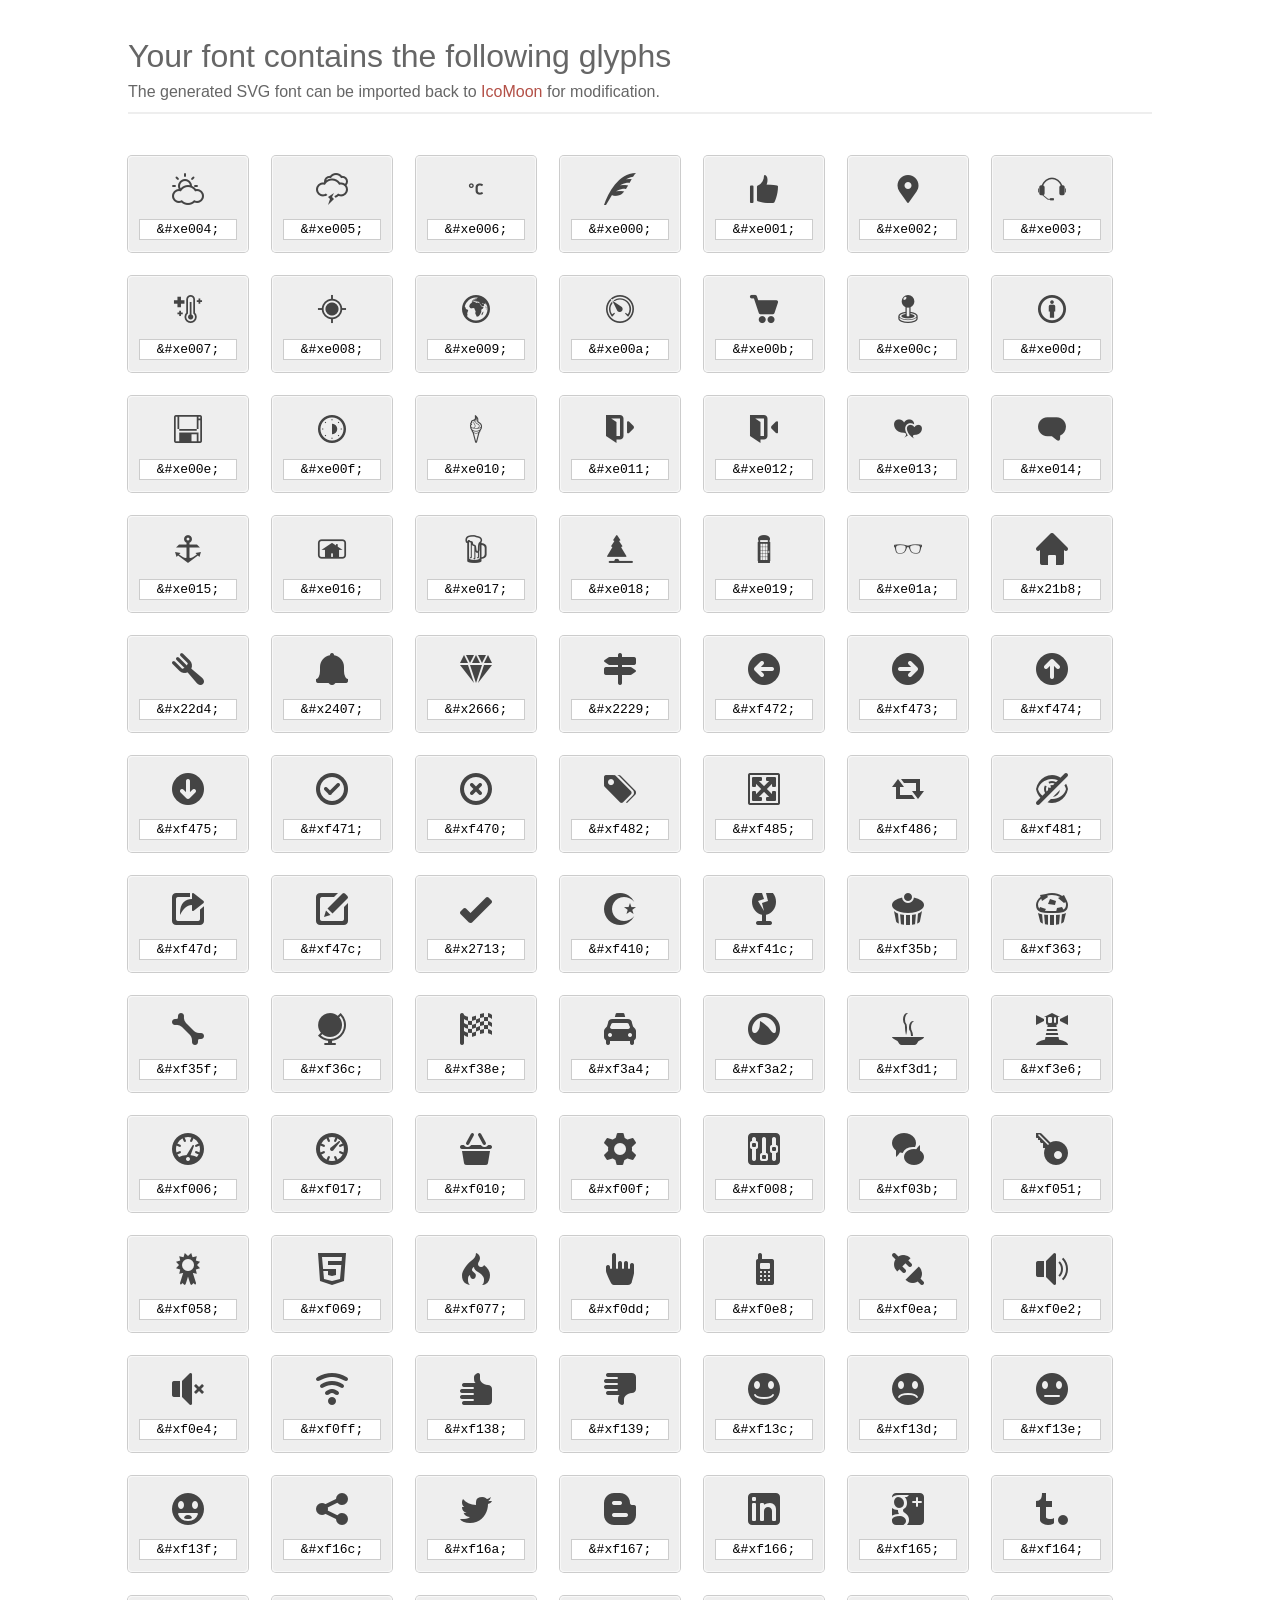
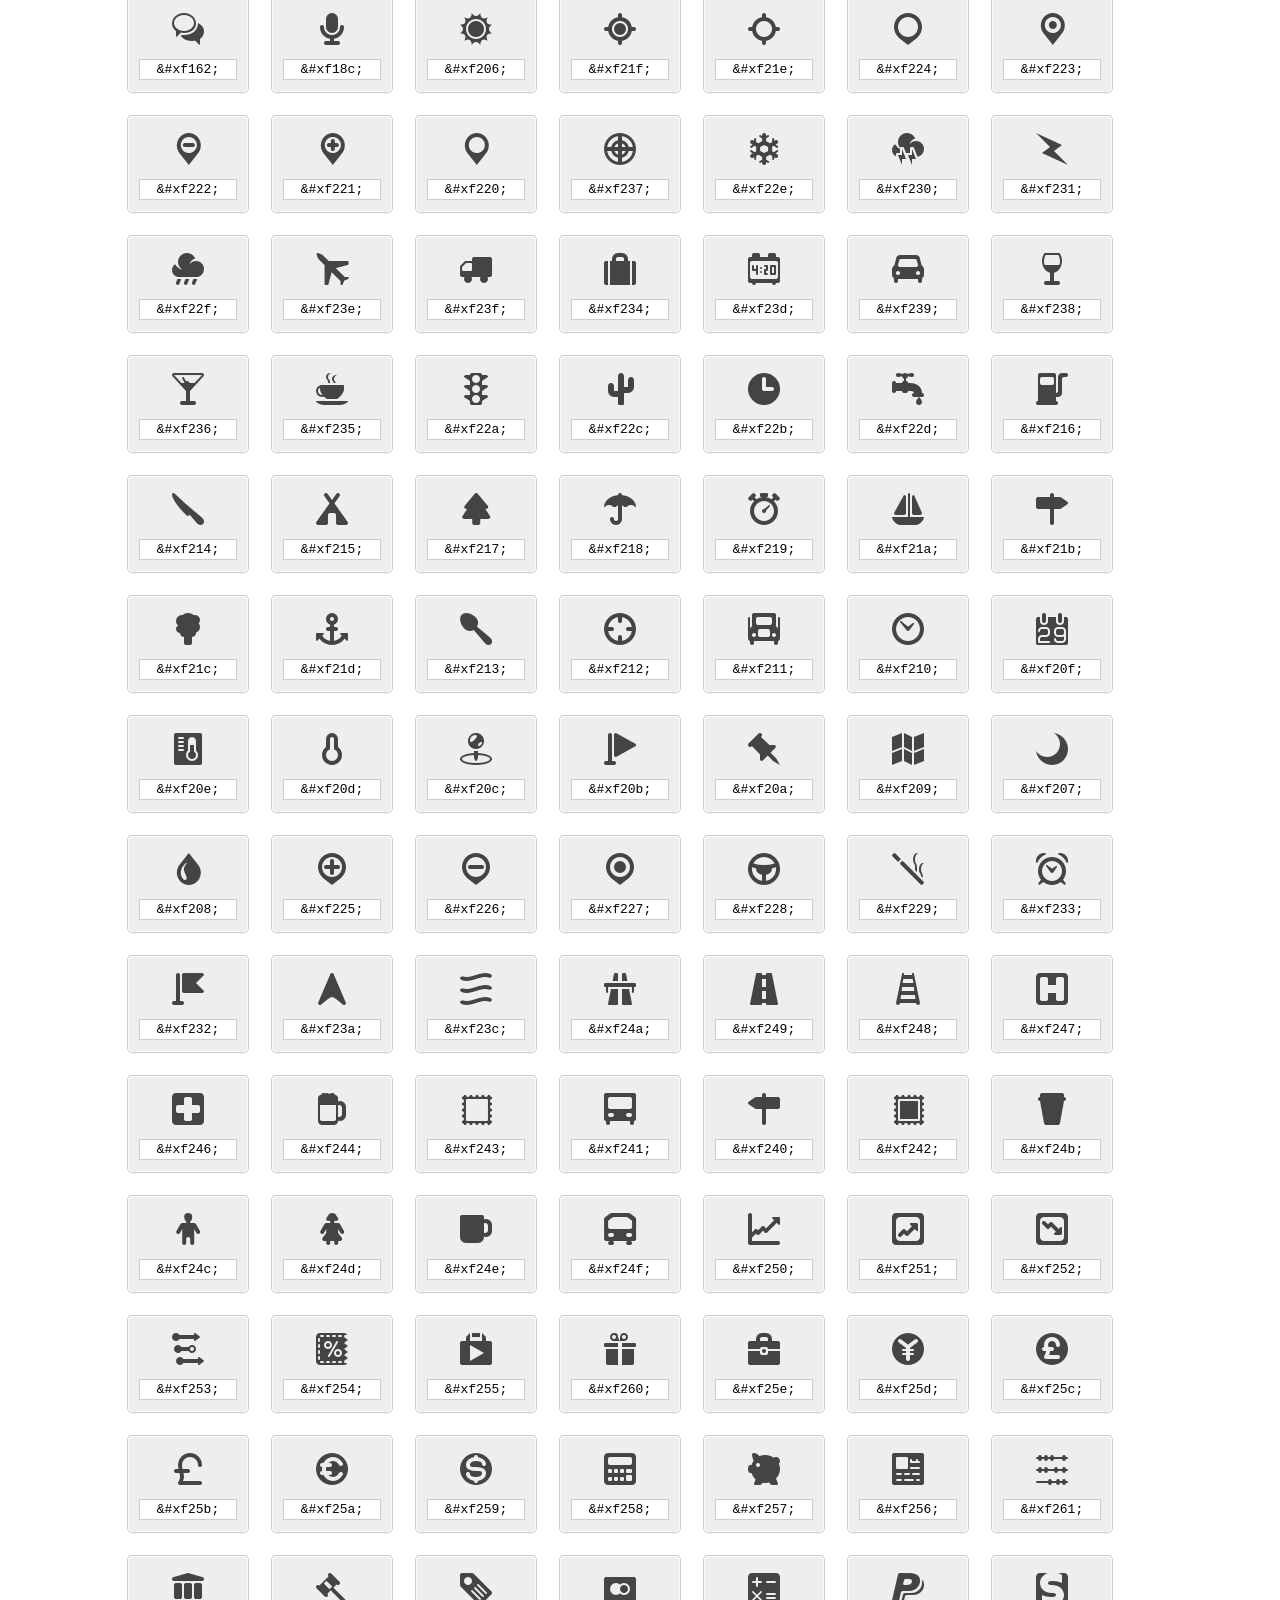
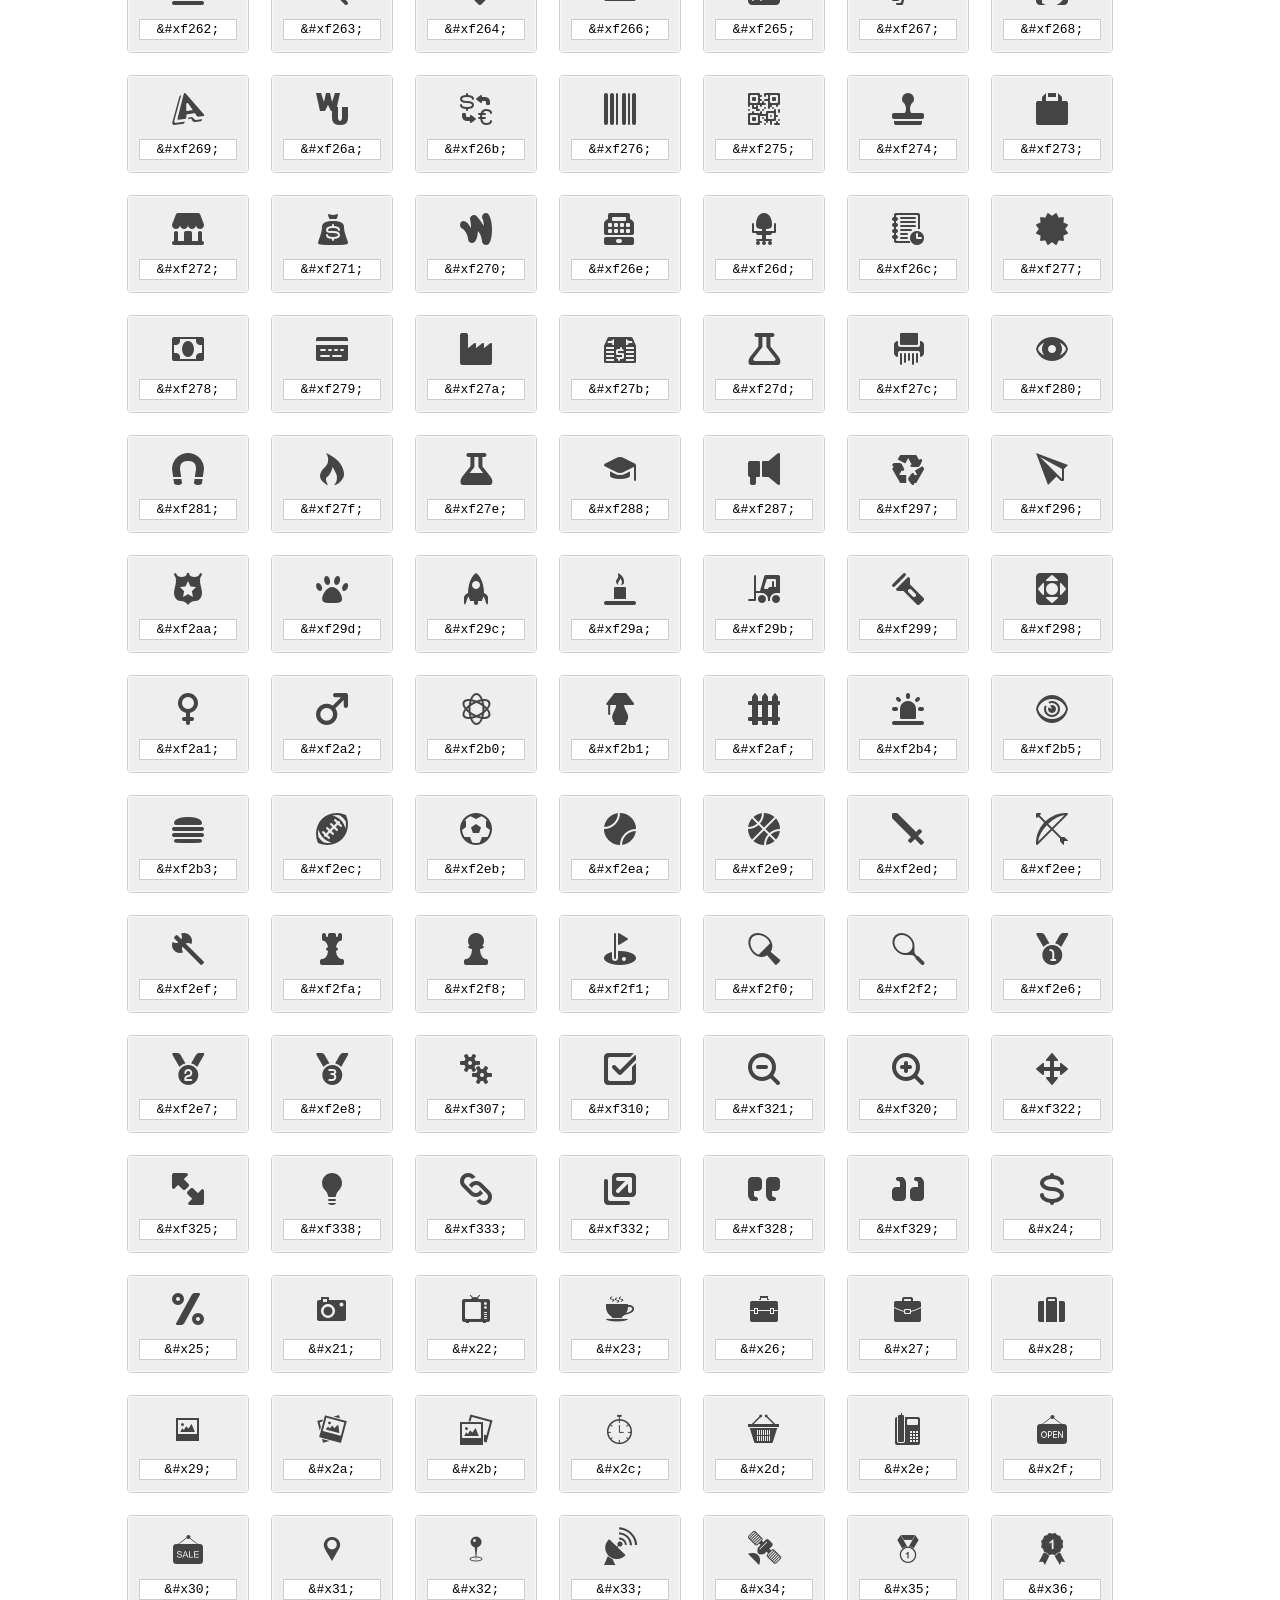
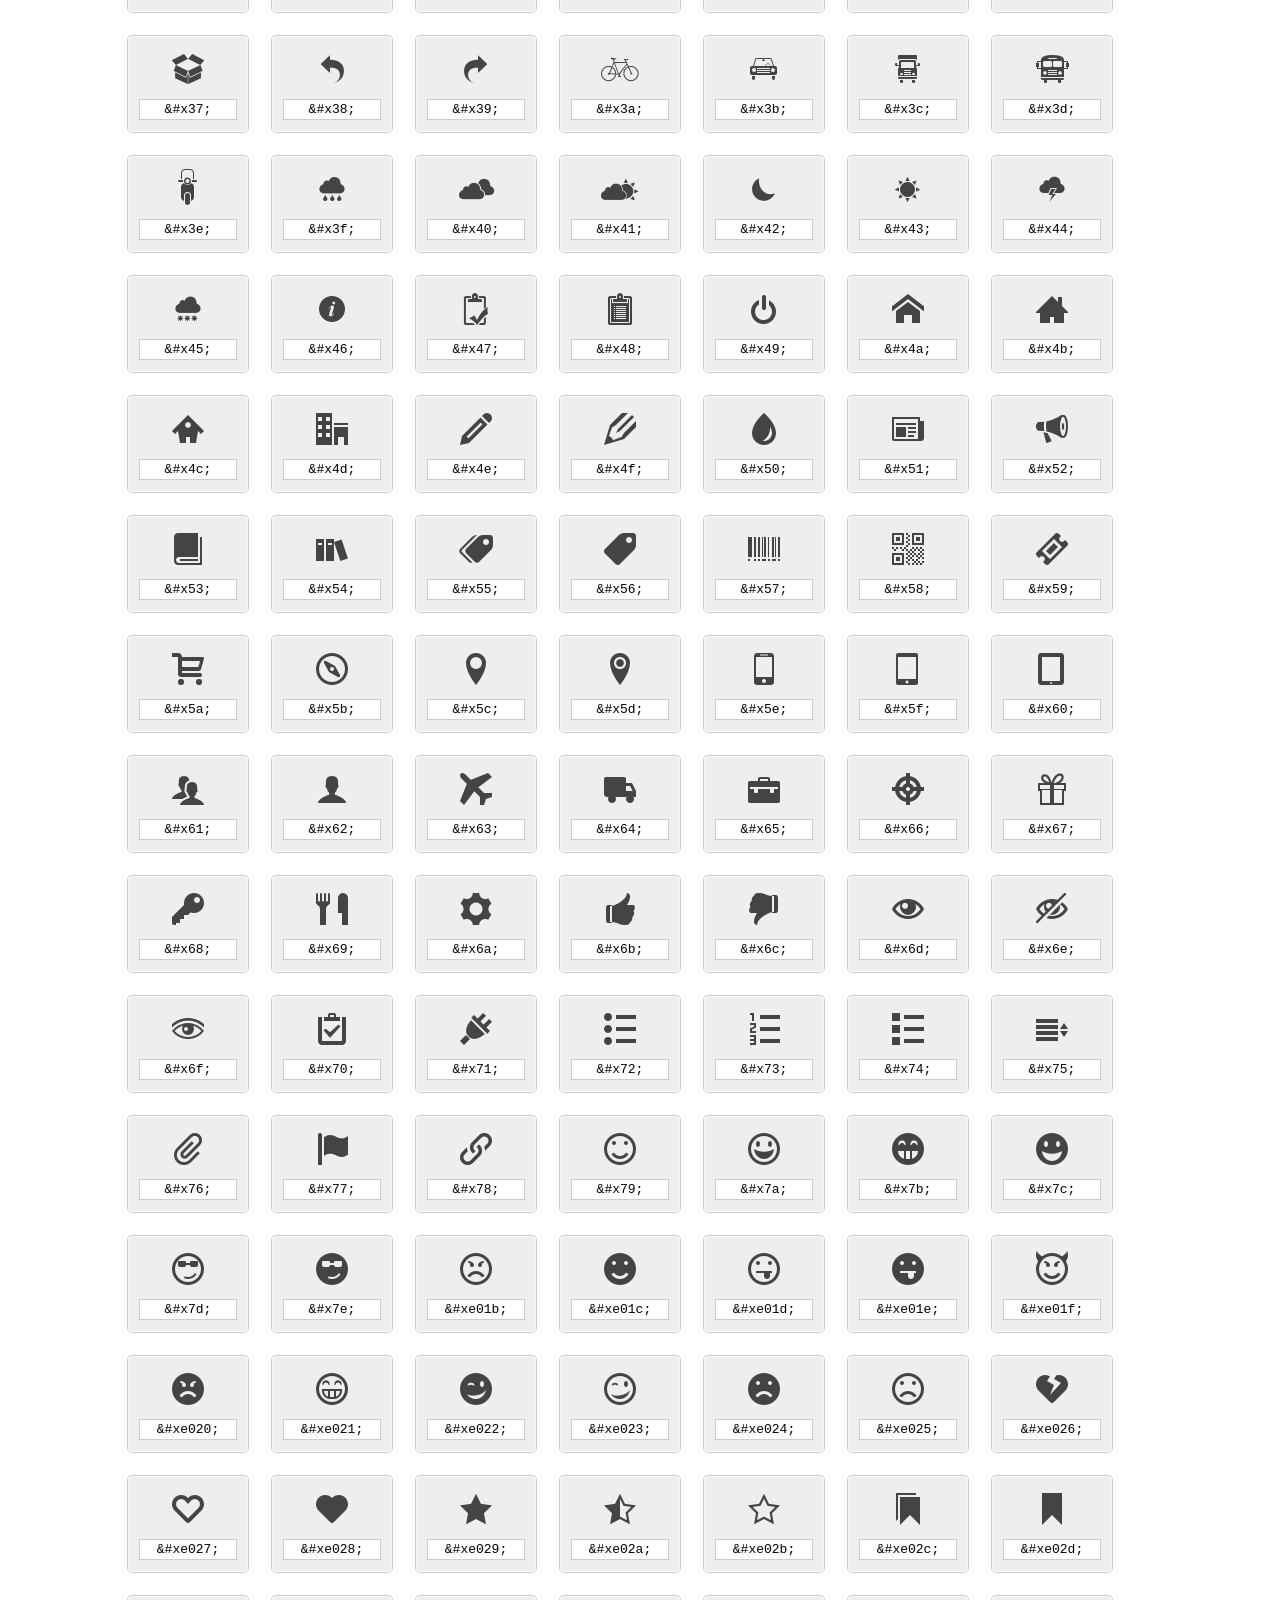
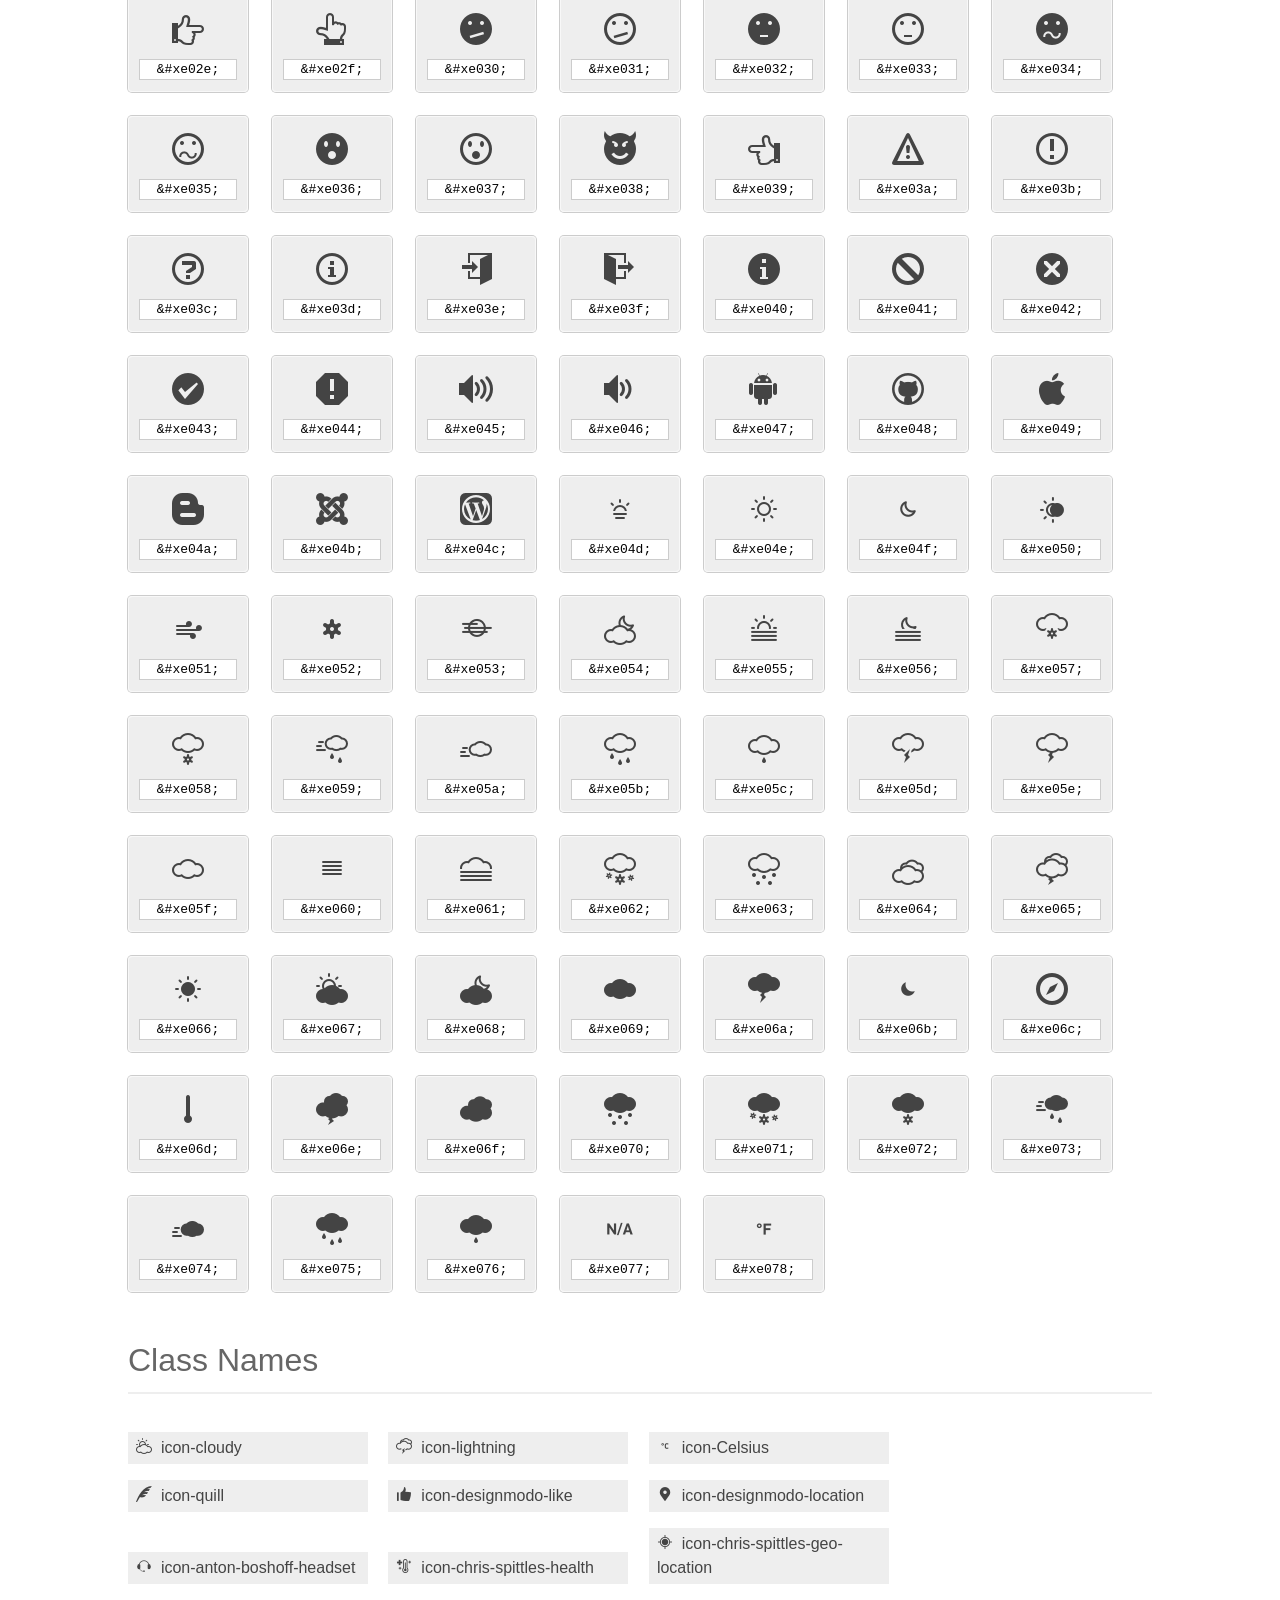
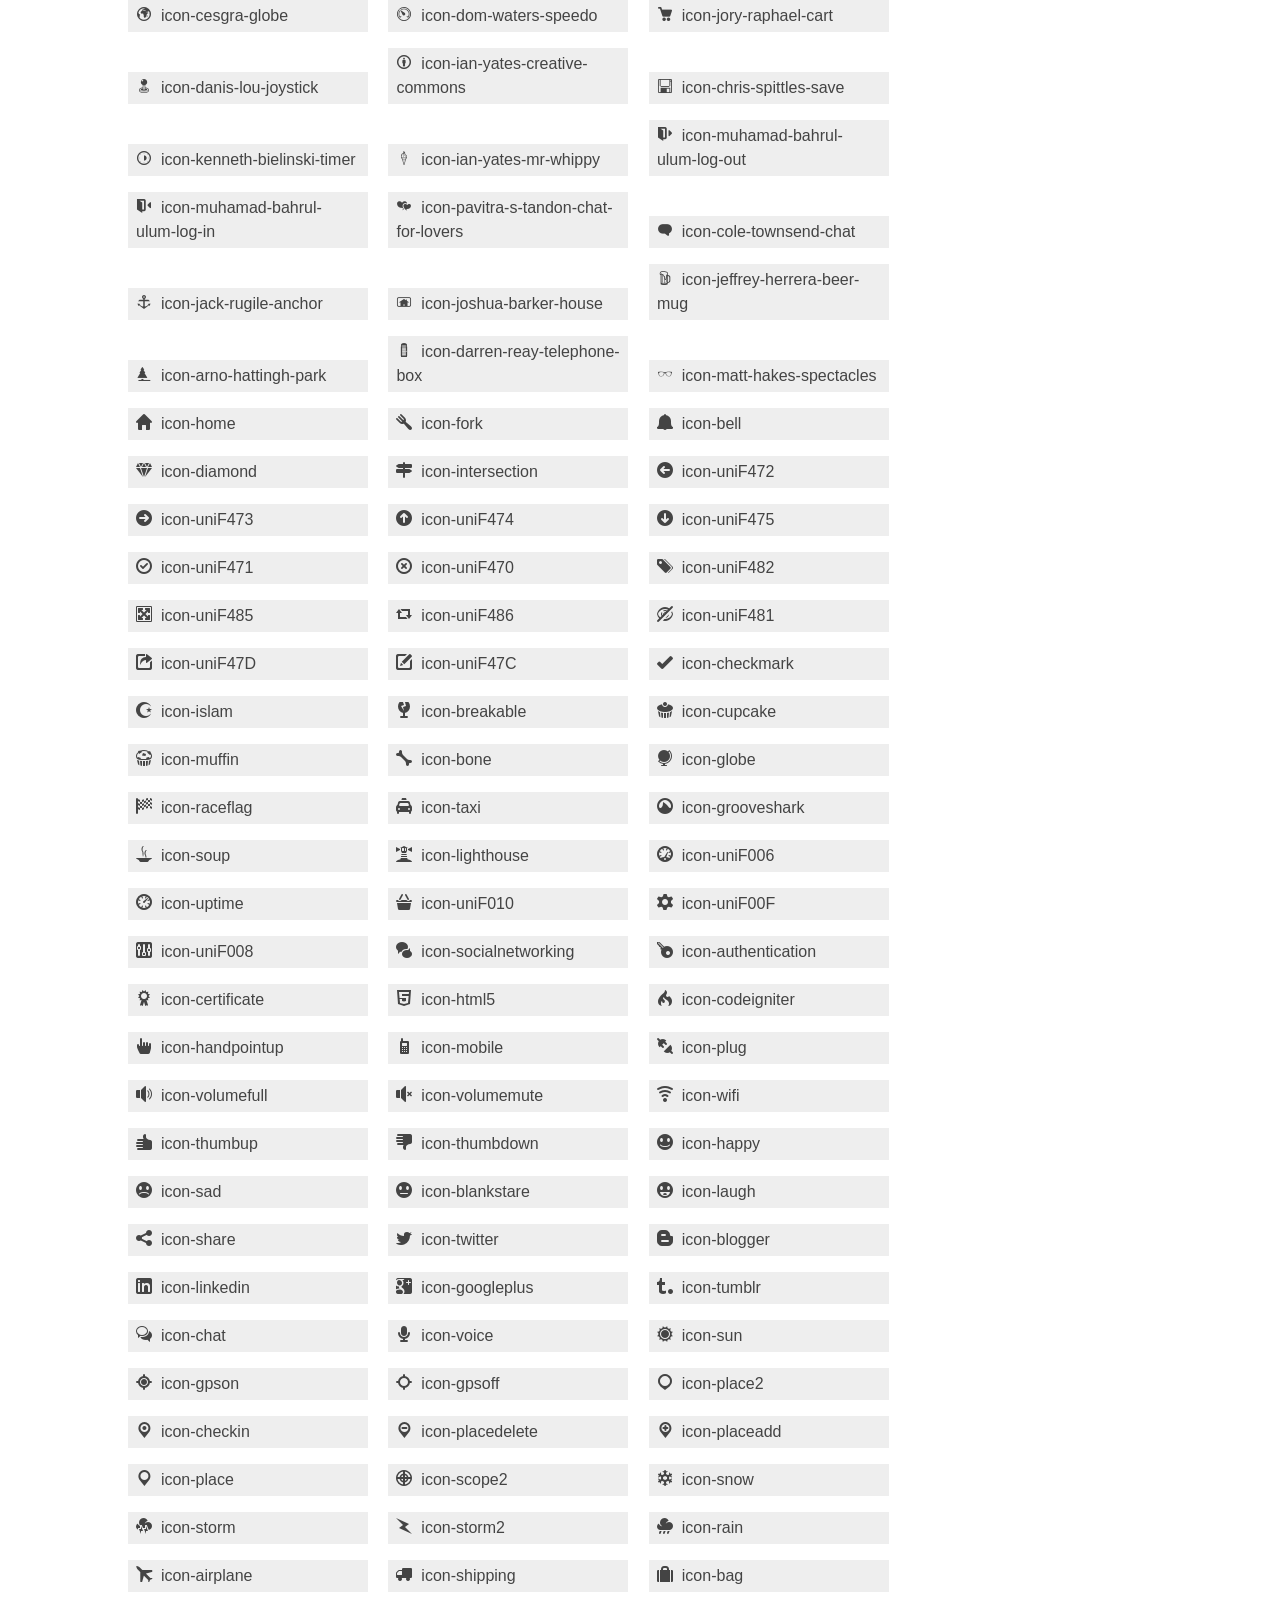
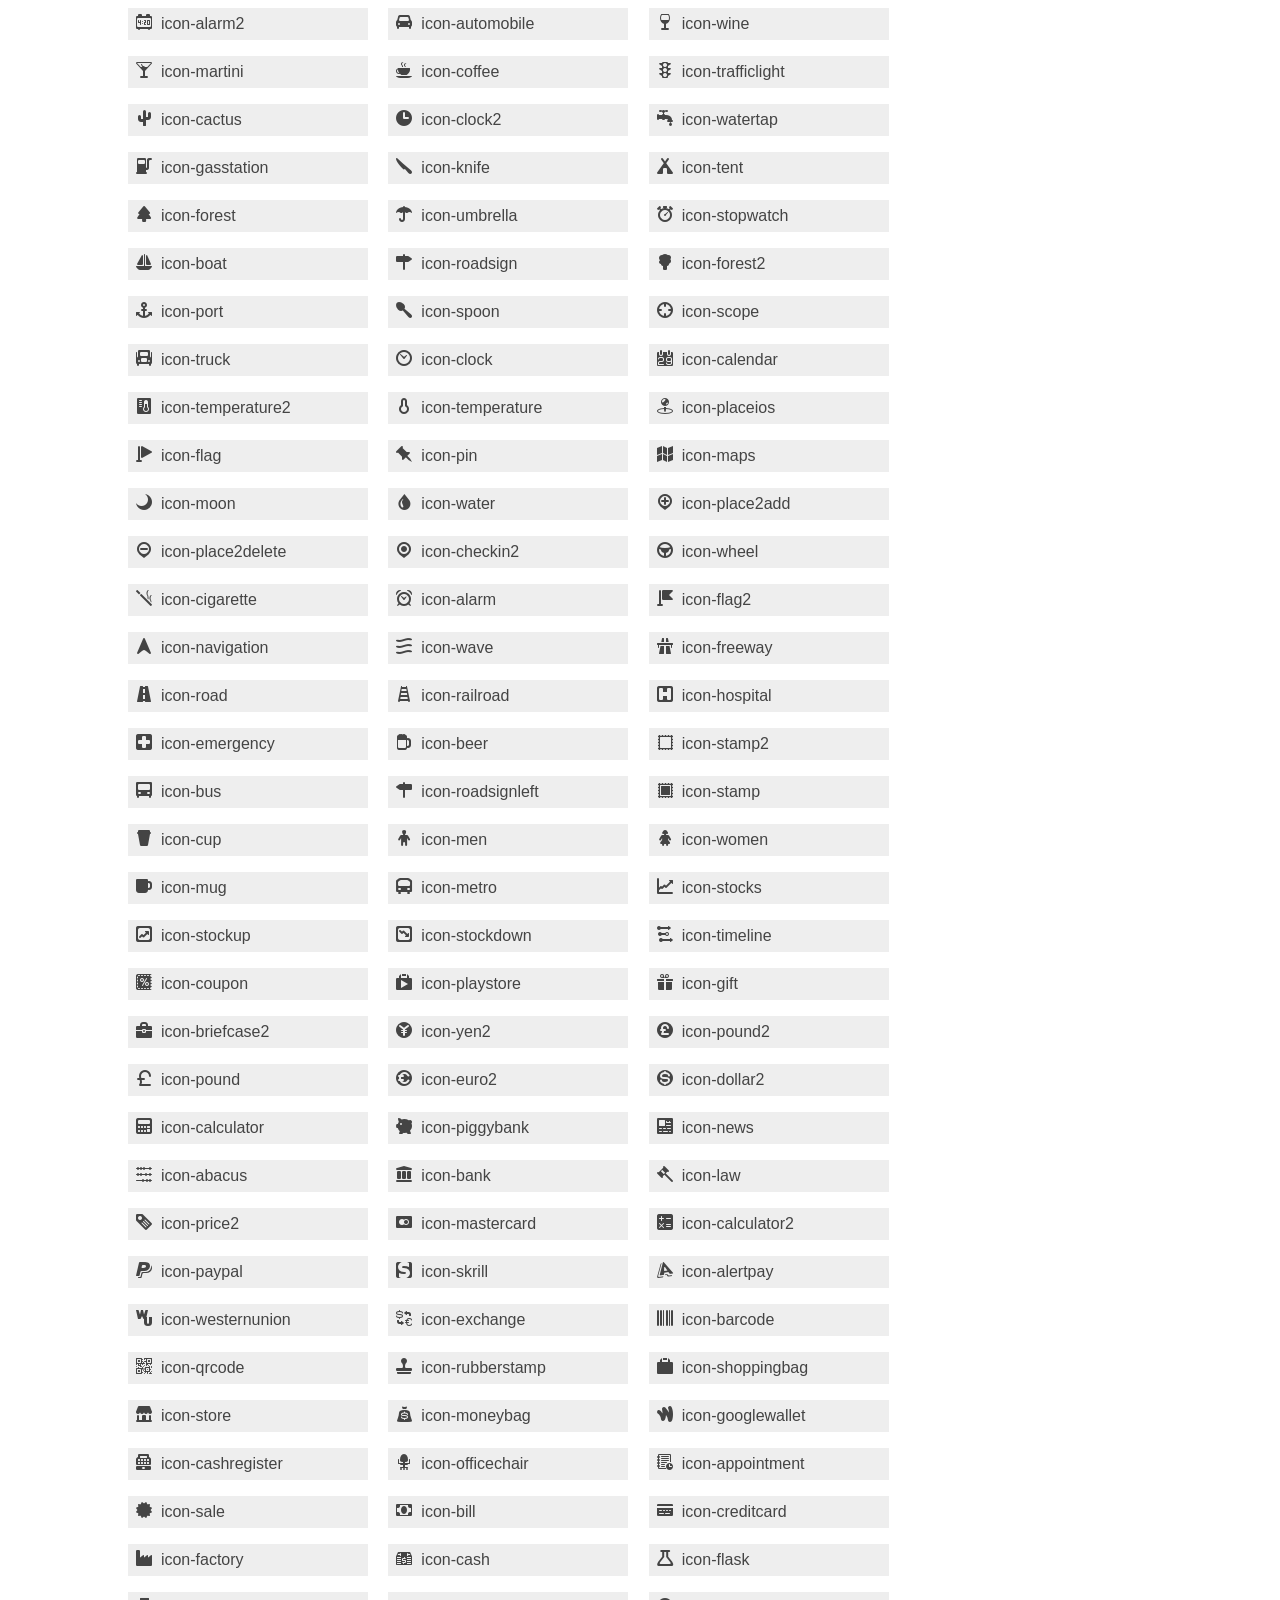
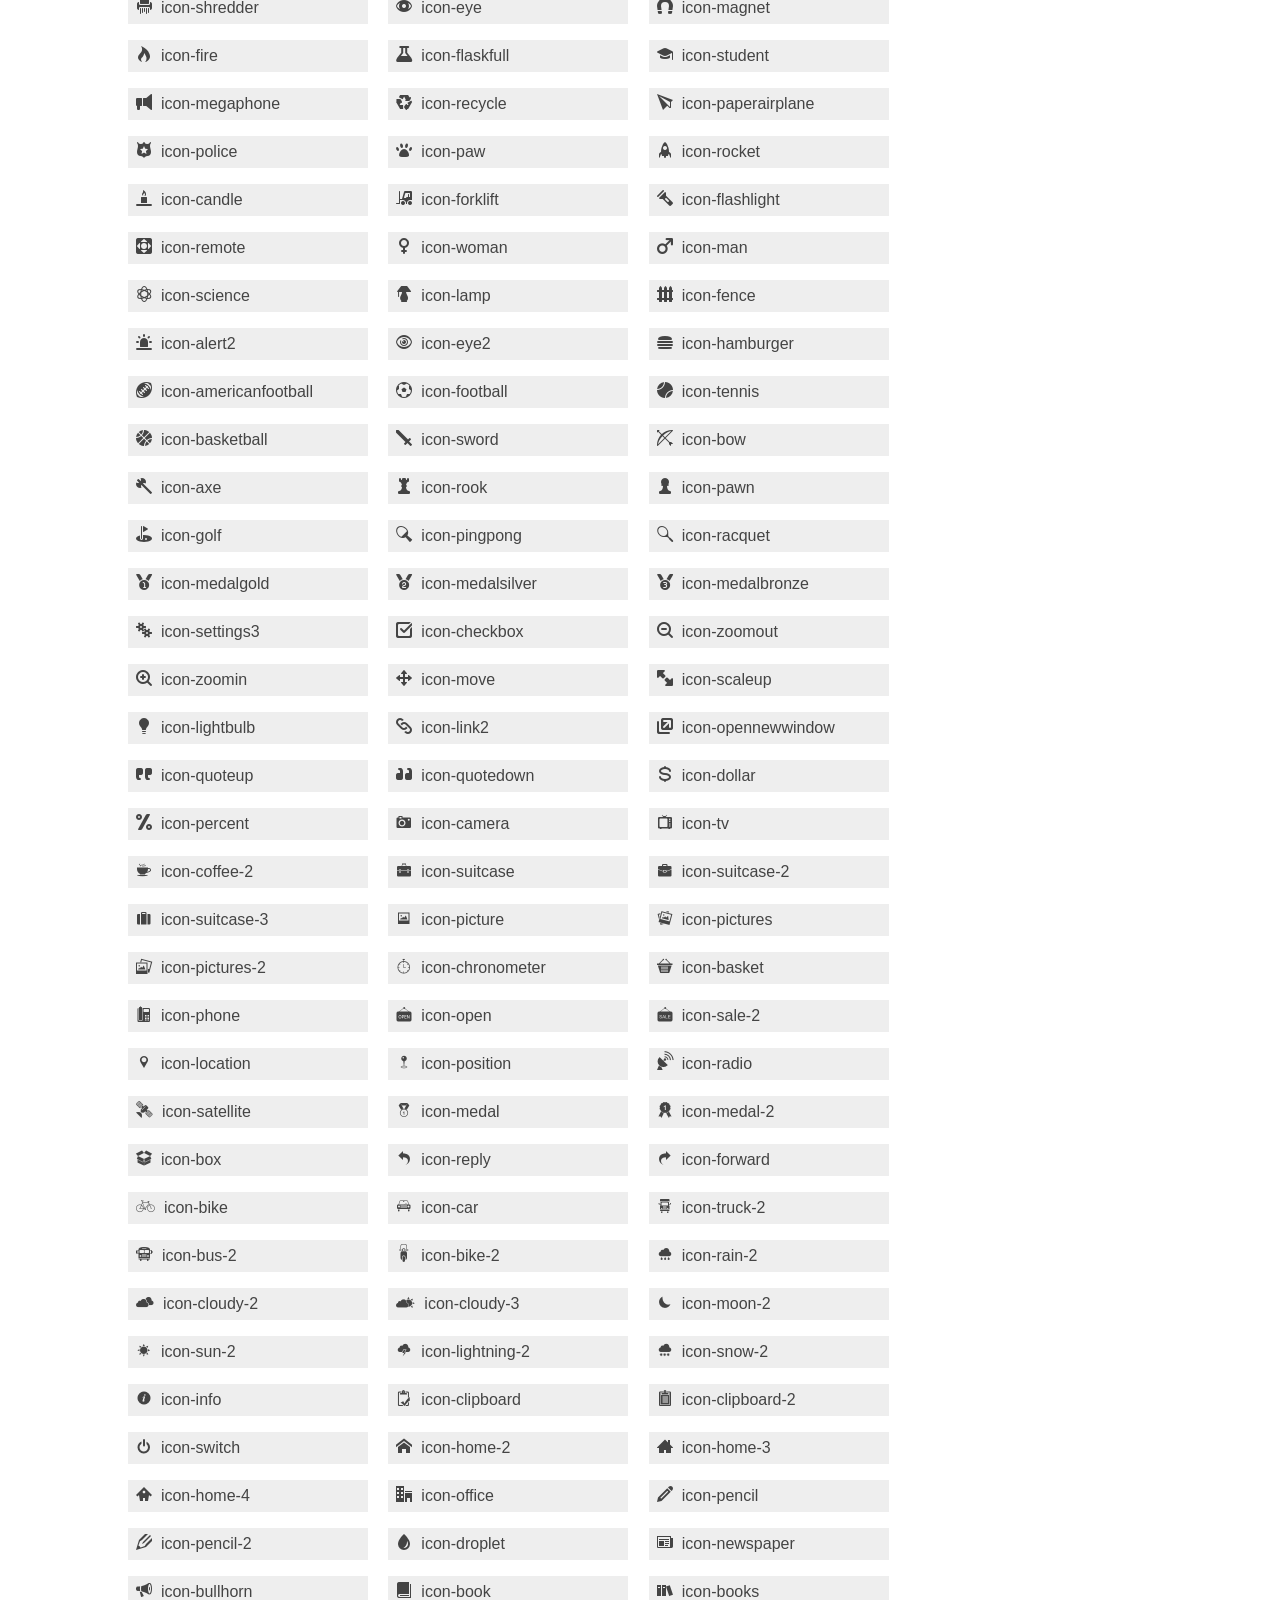
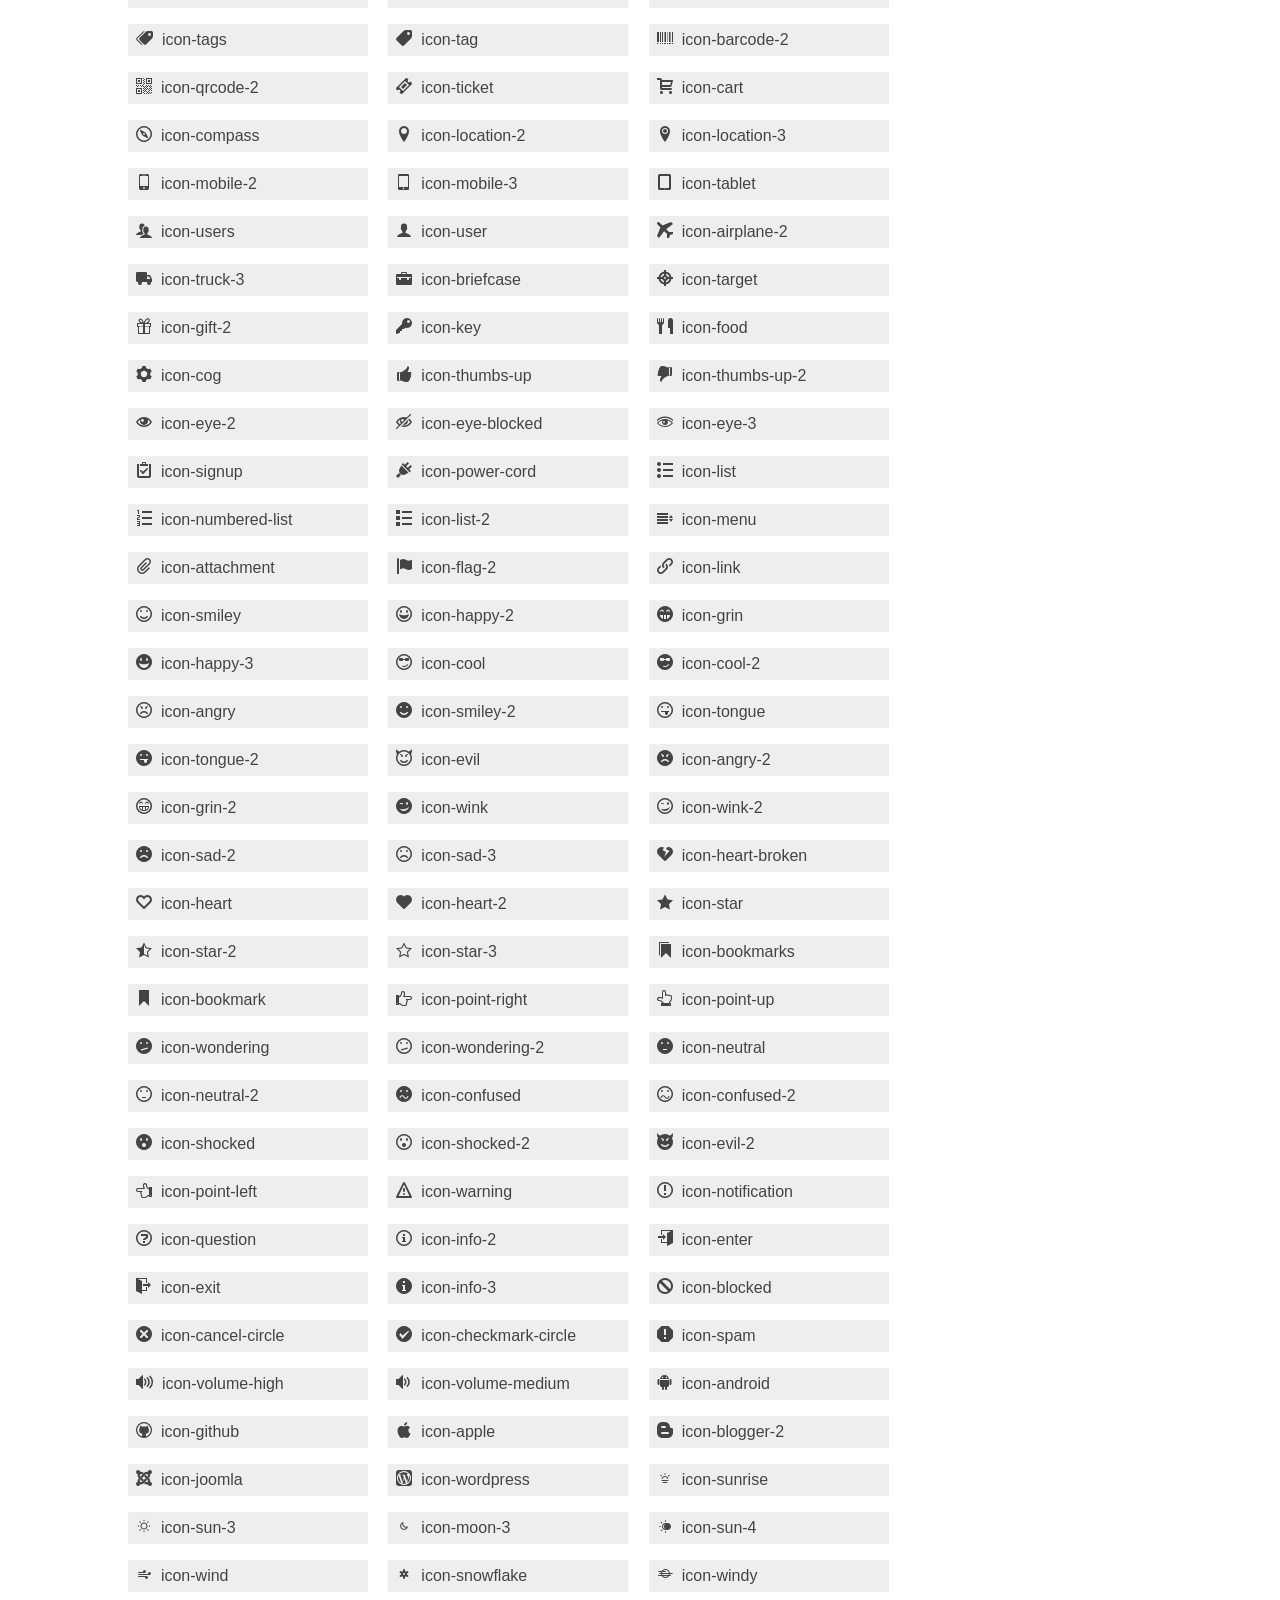
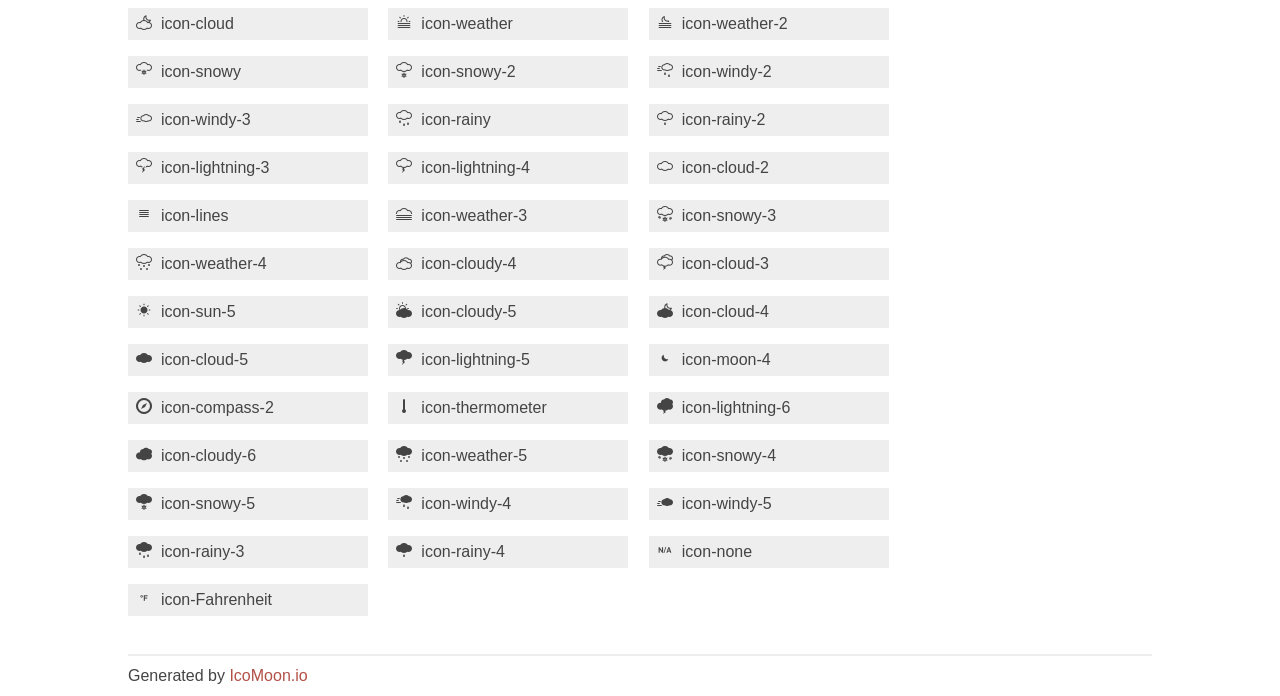
<file: assets/www/fonts/icomoon/list-icon.html>
<!doctype html>
<html>
<head>
<title>Your Font/Glyphs</title>
<link rel="stylesheet" href="style.css" />
<!--[if lte IE 7]><script src="lte-ie7.js"></script><![endif]-->
<style>
	section, header, footer {display: block;}
	body {
		font-family: sans-serif;
		color: #444;
		line-height: 1.5;
		font-size: 1em;
	}
	* {
		-moz-box-sizing: border-box;
		-webkit-box-sizing: border-box;
		box-sizing: border-box;
		margin: 0;
		padding: 0;
	}
	.glyph {
		font-size: 16px;
		float: left;
		text-align: center;
		background: #eee;
		padding: .75em;
		margin: .75em 1.5em .75em 0;
		width: 7.5em;
		border-radius: .25em;
		box-shadow: inset 0 0 0 1px #f8f8f8, 0 0 0 1px #CCC;
	}
	.glyph input {
		font-family: consolas, monospace;
		font-size: 13px;
		width: 100%;
		text-align: center;
		border: 0;
		box-shadow: 0 0 0 1px #ccc;
		padding: .125em;
	}
	.w-main {
		width: 80%;
	}
	.centered {
		margin-left: auto;
		margin-right: auto;
	}
	.fs1 {
		font-size: 2em;
	}
	header {
		margin: 2em 0;
		padding-bottom: .5em;
		color: #666;
		box-shadow: 0 2px #eee;
	}
	header h1 {
		font-size: 2em;
		font-weight: normal;
	}
	.clearfix:before, .clearfix:after { content: ""; display: table; }
	.clearfix:after, .clear { clear: both; }
	footer {
		margin-top: 2em;
		padding: .5em 0;
		box-shadow: 0 -2px #eee;
	}
	a, a:visited {
		color: #B35047;
		text-decoration: none;
	}
	a:hover, a:focus {color: #000;}
	.box1 {
		font-size: 16px;
		display: inline-block;
		width: 15em;
		padding: .25em .5em;
		background: #eee;
		margin: .5em 1em .5em 0;
	}
</style>
</head>
<body>
	<div class="w-main centered">
	<section class="mtm clearfix" id="glyphs">
	<header>
		<h1>Your font contains the following glyphs</h1>
		<p>The generated SVG font can be imported back to <a href="http://icomoon.io/app">IcoMoon</a> for modification.</p>
	</header>
	<div class="glyph">
		<div class="fs1" aria-hidden="true" data-icon="&#xe004;"></div>
		<input type="text" readonly="readonly" value="&amp;#xe004;" />
	</div>
	<div class="glyph">
		<div class="fs1" aria-hidden="true" data-icon="&#xe005;"></div>
		<input type="text" readonly="readonly" value="&amp;#xe005;" />
	</div>
	<div class="glyph">
		<div class="fs1" aria-hidden="true" data-icon="&#xe006;"></div>
		<input type="text" readonly="readonly" value="&amp;#xe006;" />
	</div>
	<div class="glyph">
		<div class="fs1" aria-hidden="true" data-icon="&#xe000;"></div>
		<input type="text" readonly="readonly" value="&amp;#xe000;" />
	</div>
	<div class="glyph">
		<div class="fs1" aria-hidden="true" data-icon="&#xe001;"></div>
		<input type="text" readonly="readonly" value="&amp;#xe001;" />
	</div>
	<div class="glyph">
		<div class="fs1" aria-hidden="true" data-icon="&#xe002;"></div>
		<input type="text" readonly="readonly" value="&amp;#xe002;" />
	</div>
	<div class="glyph">
		<div class="fs1" aria-hidden="true" data-icon="&#xe003;"></div>
		<input type="text" readonly="readonly" value="&amp;#xe003;" />
	</div>
	<div class="glyph">
		<div class="fs1" aria-hidden="true" data-icon="&#xe007;"></div>
		<input type="text" readonly="readonly" value="&amp;#xe007;" />
	</div>
	<div class="glyph">
		<div class="fs1" aria-hidden="true" data-icon="&#xe008;"></div>
		<input type="text" readonly="readonly" value="&amp;#xe008;" />
	</div>
	<div class="glyph">
		<div class="fs1" aria-hidden="true" data-icon="&#xe009;"></div>
		<input type="text" readonly="readonly" value="&amp;#xe009;" />
	</div>
	<div class="glyph">
		<div class="fs1" aria-hidden="true" data-icon="&#xe00a;"></div>
		<input type="text" readonly="readonly" value="&amp;#xe00a;" />
	</div>
	<div class="glyph">
		<div class="fs1" aria-hidden="true" data-icon="&#xe00b;"></div>
		<input type="text" readonly="readonly" value="&amp;#xe00b;" />
	</div>
	<div class="glyph">
		<div class="fs1" aria-hidden="true" data-icon="&#xe00c;"></div>
		<input type="text" readonly="readonly" value="&amp;#xe00c;" />
	</div>
	<div class="glyph">
		<div class="fs1" aria-hidden="true" data-icon="&#xe00d;"></div>
		<input type="text" readonly="readonly" value="&amp;#xe00d;" />
	</div>
	<div class="glyph">
		<div class="fs1" aria-hidden="true" data-icon="&#xe00e;"></div>
		<input type="text" readonly="readonly" value="&amp;#xe00e;" />
	</div>
	<div class="glyph">
		<div class="fs1" aria-hidden="true" data-icon="&#xe00f;"></div>
		<input type="text" readonly="readonly" value="&amp;#xe00f;" />
	</div>
	<div class="glyph">
		<div class="fs1" aria-hidden="true" data-icon="&#xe010;"></div>
		<input type="text" readonly="readonly" value="&amp;#xe010;" />
	</div>
	<div class="glyph">
		<div class="fs1" aria-hidden="true" data-icon="&#xe011;"></div>
		<input type="text" readonly="readonly" value="&amp;#xe011;" />
	</div>
	<div class="glyph">
		<div class="fs1" aria-hidden="true" data-icon="&#xe012;"></div>
		<input type="text" readonly="readonly" value="&amp;#xe012;" />
	</div>
	<div class="glyph">
		<div class="fs1" aria-hidden="true" data-icon="&#xe013;"></div>
		<input type="text" readonly="readonly" value="&amp;#xe013;" />
	</div>
	<div class="glyph">
		<div class="fs1" aria-hidden="true" data-icon="&#xe014;"></div>
		<input type="text" readonly="readonly" value="&amp;#xe014;" />
	</div>
	<div class="glyph">
		<div class="fs1" aria-hidden="true" data-icon="&#xe015;"></div>
		<input type="text" readonly="readonly" value="&amp;#xe015;" />
	</div>
	<div class="glyph">
		<div class="fs1" aria-hidden="true" data-icon="&#xe016;"></div>
		<input type="text" readonly="readonly" value="&amp;#xe016;" />
	</div>
	<div class="glyph">
		<div class="fs1" aria-hidden="true" data-icon="&#xe017;"></div>
		<input type="text" readonly="readonly" value="&amp;#xe017;" />
	</div>
	<div class="glyph">
		<div class="fs1" aria-hidden="true" data-icon="&#xe018;"></div>
		<input type="text" readonly="readonly" value="&amp;#xe018;" />
	</div>
	<div class="glyph">
		<div class="fs1" aria-hidden="true" data-icon="&#xe019;"></div>
		<input type="text" readonly="readonly" value="&amp;#xe019;" />
	</div>
	<div class="glyph">
		<div class="fs1" aria-hidden="true" data-icon="&#xe01a;"></div>
		<input type="text" readonly="readonly" value="&amp;#xe01a;" />
	</div>
	<div class="glyph">
		<div class="fs1" aria-hidden="true" data-icon="&#x21b8;"></div>
		<input type="text" readonly="readonly" value="&amp;#x21b8;" />
	</div>
	<div class="glyph">
		<div class="fs1" aria-hidden="true" data-icon="&#x22d4;"></div>
		<input type="text" readonly="readonly" value="&amp;#x22d4;" />
	</div>
	<div class="glyph">
		<div class="fs1" aria-hidden="true" data-icon="&#x2407;"></div>
		<input type="text" readonly="readonly" value="&amp;#x2407;" />
	</div>
	<div class="glyph">
		<div class="fs1" aria-hidden="true" data-icon="&#x2666;"></div>
		<input type="text" readonly="readonly" value="&amp;#x2666;" />
	</div>
	<div class="glyph">
		<div class="fs1" aria-hidden="true" data-icon="&#x2229;"></div>
		<input type="text" readonly="readonly" value="&amp;#x2229;" />
	</div>
	<div class="glyph">
		<div class="fs1" aria-hidden="true" data-icon="&#xf472;"></div>
		<input type="text" readonly="readonly" value="&amp;#xf472;" />
	</div>
	<div class="glyph">
		<div class="fs1" aria-hidden="true" data-icon="&#xf473;"></div>
		<input type="text" readonly="readonly" value="&amp;#xf473;" />
	</div>
	<div class="glyph">
		<div class="fs1" aria-hidden="true" data-icon="&#xf474;"></div>
		<input type="text" readonly="readonly" value="&amp;#xf474;" />
	</div>
	<div class="glyph">
		<div class="fs1" aria-hidden="true" data-icon="&#xf475;"></div>
		<input type="text" readonly="readonly" value="&amp;#xf475;" />
	</div>
	<div class="glyph">
		<div class="fs1" aria-hidden="true" data-icon="&#xf471;"></div>
		<input type="text" readonly="readonly" value="&amp;#xf471;" />
	</div>
	<div class="glyph">
		<div class="fs1" aria-hidden="true" data-icon="&#xf470;"></div>
		<input type="text" readonly="readonly" value="&amp;#xf470;" />
	</div>
	<div class="glyph">
		<div class="fs1" aria-hidden="true" data-icon="&#xf482;"></div>
		<input type="text" readonly="readonly" value="&amp;#xf482;" />
	</div>
	<div class="glyph">
		<div class="fs1" aria-hidden="true" data-icon="&#xf485;"></div>
		<input type="text" readonly="readonly" value="&amp;#xf485;" />
	</div>
	<div class="glyph">
		<div class="fs1" aria-hidden="true" data-icon="&#xf486;"></div>
		<input type="text" readonly="readonly" value="&amp;#xf486;" />
	</div>
	<div class="glyph">
		<div class="fs1" aria-hidden="true" data-icon="&#xf481;"></div>
		<input type="text" readonly="readonly" value="&amp;#xf481;" />
	</div>
	<div class="glyph">
		<div class="fs1" aria-hidden="true" data-icon="&#xf47d;"></div>
		<input type="text" readonly="readonly" value="&amp;#xf47d;" />
	</div>
	<div class="glyph">
		<div class="fs1" aria-hidden="true" data-icon="&#xf47c;"></div>
		<input type="text" readonly="readonly" value="&amp;#xf47c;" />
	</div>
	<div class="glyph">
		<div class="fs1" aria-hidden="true" data-icon="&#x2713;"></div>
		<input type="text" readonly="readonly" value="&amp;#x2713;" />
	</div>
	<div class="glyph">
		<div class="fs1" aria-hidden="true" data-icon="&#xf410;"></div>
		<input type="text" readonly="readonly" value="&amp;#xf410;" />
	</div>
	<div class="glyph">
		<div class="fs1" aria-hidden="true" data-icon="&#xf41c;"></div>
		<input type="text" readonly="readonly" value="&amp;#xf41c;" />
	</div>
	<div class="glyph">
		<div class="fs1" aria-hidden="true" data-icon="&#xf35b;"></div>
		<input type="text" readonly="readonly" value="&amp;#xf35b;" />
	</div>
	<div class="glyph">
		<div class="fs1" aria-hidden="true" data-icon="&#xf363;"></div>
		<input type="text" readonly="readonly" value="&amp;#xf363;" />
	</div>
	<div class="glyph">
		<div class="fs1" aria-hidden="true" data-icon="&#xf35f;"></div>
		<input type="text" readonly="readonly" value="&amp;#xf35f;" />
	</div>
	<div class="glyph">
		<div class="fs1" aria-hidden="true" data-icon="&#xf36c;"></div>
		<input type="text" readonly="readonly" value="&amp;#xf36c;" />
	</div>
	<div class="glyph">
		<div class="fs1" aria-hidden="true" data-icon="&#xf38e;"></div>
		<input type="text" readonly="readonly" value="&amp;#xf38e;" />
	</div>
	<div class="glyph">
		<div class="fs1" aria-hidden="true" data-icon="&#xf3a4;"></div>
		<input type="text" readonly="readonly" value="&amp;#xf3a4;" />
	</div>
	<div class="glyph">
		<div class="fs1" aria-hidden="true" data-icon="&#xf3a2;"></div>
		<input type="text" readonly="readonly" value="&amp;#xf3a2;" />
	</div>
	<div class="glyph">
		<div class="fs1" aria-hidden="true" data-icon="&#xf3d1;"></div>
		<input type="text" readonly="readonly" value="&amp;#xf3d1;" />
	</div>
	<div class="glyph">
		<div class="fs1" aria-hidden="true" data-icon="&#xf3e6;"></div>
		<input type="text" readonly="readonly" value="&amp;#xf3e6;" />
	</div>
	<div class="glyph">
		<div class="fs1" aria-hidden="true" data-icon="&#xf006;"></div>
		<input type="text" readonly="readonly" value="&amp;#xf006;" />
	</div>
	<div class="glyph">
		<div class="fs1" aria-hidden="true" data-icon="&#xf017;"></div>
		<input type="text" readonly="readonly" value="&amp;#xf017;" />
	</div>
	<div class="glyph">
		<div class="fs1" aria-hidden="true" data-icon="&#xf010;"></div>
		<input type="text" readonly="readonly" value="&amp;#xf010;" />
	</div>
	<div class="glyph">
		<div class="fs1" aria-hidden="true" data-icon="&#xf00f;"></div>
		<input type="text" readonly="readonly" value="&amp;#xf00f;" />
	</div>
	<div class="glyph">
		<div class="fs1" aria-hidden="true" data-icon="&#xf008;"></div>
		<input type="text" readonly="readonly" value="&amp;#xf008;" />
	</div>
	<div class="glyph">
		<div class="fs1" aria-hidden="true" data-icon="&#xf03b;"></div>
		<input type="text" readonly="readonly" value="&amp;#xf03b;" />
	</div>
	<div class="glyph">
		<div class="fs1" aria-hidden="true" data-icon="&#xf051;"></div>
		<input type="text" readonly="readonly" value="&amp;#xf051;" />
	</div>
	<div class="glyph">
		<div class="fs1" aria-hidden="true" data-icon="&#xf058;"></div>
		<input type="text" readonly="readonly" value="&amp;#xf058;" />
	</div>
	<div class="glyph">
		<div class="fs1" aria-hidden="true" data-icon="&#xf069;"></div>
		<input type="text" readonly="readonly" value="&amp;#xf069;" />
	</div>
	<div class="glyph">
		<div class="fs1" aria-hidden="true" data-icon="&#xf077;"></div>
		<input type="text" readonly="readonly" value="&amp;#xf077;" />
	</div>
	<div class="glyph">
		<div class="fs1" aria-hidden="true" data-icon="&#xf0dd;"></div>
		<input type="text" readonly="readonly" value="&amp;#xf0dd;" />
	</div>
	<div class="glyph">
		<div class="fs1" aria-hidden="true" data-icon="&#xf0e8;"></div>
		<input type="text" readonly="readonly" value="&amp;#xf0e8;" />
	</div>
	<div class="glyph">
		<div class="fs1" aria-hidden="true" data-icon="&#xf0ea;"></div>
		<input type="text" readonly="readonly" value="&amp;#xf0ea;" />
	</div>
	<div class="glyph">
		<div class="fs1" aria-hidden="true" data-icon="&#xf0e2;"></div>
		<input type="text" readonly="readonly" value="&amp;#xf0e2;" />
	</div>
	<div class="glyph">
		<div class="fs1" aria-hidden="true" data-icon="&#xf0e4;"></div>
		<input type="text" readonly="readonly" value="&amp;#xf0e4;" />
	</div>
	<div class="glyph">
		<div class="fs1" aria-hidden="true" data-icon="&#xf0ff;"></div>
		<input type="text" readonly="readonly" value="&amp;#xf0ff;" />
	</div>
	<div class="glyph">
		<div class="fs1" aria-hidden="true" data-icon="&#xf138;"></div>
		<input type="text" readonly="readonly" value="&amp;#xf138;" />
	</div>
	<div class="glyph">
		<div class="fs1" aria-hidden="true" data-icon="&#xf139;"></div>
		<input type="text" readonly="readonly" value="&amp;#xf139;" />
	</div>
	<div class="glyph">
		<div class="fs1" aria-hidden="true" data-icon="&#xf13c;"></div>
		<input type="text" readonly="readonly" value="&amp;#xf13c;" />
	</div>
	<div class="glyph">
		<div class="fs1" aria-hidden="true" data-icon="&#xf13d;"></div>
		<input type="text" readonly="readonly" value="&amp;#xf13d;" />
	</div>
	<div class="glyph">
		<div class="fs1" aria-hidden="true" data-icon="&#xf13e;"></div>
		<input type="text" readonly="readonly" value="&amp;#xf13e;" />
	</div>
	<div class="glyph">
		<div class="fs1" aria-hidden="true" data-icon="&#xf13f;"></div>
		<input type="text" readonly="readonly" value="&amp;#xf13f;" />
	</div>
	<div class="glyph">
		<div class="fs1" aria-hidden="true" data-icon="&#xf16c;"></div>
		<input type="text" readonly="readonly" value="&amp;#xf16c;" />
	</div>
	<div class="glyph">
		<div class="fs1" aria-hidden="true" data-icon="&#xf16a;"></div>
		<input type="text" readonly="readonly" value="&amp;#xf16a;" />
	</div>
	<div class="glyph">
		<div class="fs1" aria-hidden="true" data-icon="&#xf167;"></div>
		<input type="text" readonly="readonly" value="&amp;#xf167;" />
	</div>
	<div class="glyph">
		<div class="fs1" aria-hidden="true" data-icon="&#xf166;"></div>
		<input type="text" readonly="readonly" value="&amp;#xf166;" />
	</div>
	<div class="glyph">
		<div class="fs1" aria-hidden="true" data-icon="&#xf165;"></div>
		<input type="text" readonly="readonly" value="&amp;#xf165;" />
	</div>
	<div class="glyph">
		<div class="fs1" aria-hidden="true" data-icon="&#xf164;"></div>
		<input type="text" readonly="readonly" value="&amp;#xf164;" />
	</div>
	<div class="glyph">
		<div class="fs1" aria-hidden="true" data-icon="&#xf162;"></div>
		<input type="text" readonly="readonly" value="&amp;#xf162;" />
	</div>
	<div class="glyph">
		<div class="fs1" aria-hidden="true" data-icon="&#xf18c;"></div>
		<input type="text" readonly="readonly" value="&amp;#xf18c;" />
	</div>
	<div class="glyph">
		<div class="fs1" aria-hidden="true" data-icon="&#xf206;"></div>
		<input type="text" readonly="readonly" value="&amp;#xf206;" />
	</div>
	<div class="glyph">
		<div class="fs1" aria-hidden="true" data-icon="&#xf21f;"></div>
		<input type="text" readonly="readonly" value="&amp;#xf21f;" />
	</div>
	<div class="glyph">
		<div class="fs1" aria-hidden="true" data-icon="&#xf21e;"></div>
		<input type="text" readonly="readonly" value="&amp;#xf21e;" />
	</div>
	<div class="glyph">
		<div class="fs1" aria-hidden="true" data-icon="&#xf224;"></div>
		<input type="text" readonly="readonly" value="&amp;#xf224;" />
	</div>
	<div class="glyph">
		<div class="fs1" aria-hidden="true" data-icon="&#xf223;"></div>
		<input type="text" readonly="readonly" value="&amp;#xf223;" />
	</div>
	<div class="glyph">
		<div class="fs1" aria-hidden="true" data-icon="&#xf222;"></div>
		<input type="text" readonly="readonly" value="&amp;#xf222;" />
	</div>
	<div class="glyph">
		<div class="fs1" aria-hidden="true" data-icon="&#xf221;"></div>
		<input type="text" readonly="readonly" value="&amp;#xf221;" />
	</div>
	<div class="glyph">
		<div class="fs1" aria-hidden="true" data-icon="&#xf220;"></div>
		<input type="text" readonly="readonly" value="&amp;#xf220;" />
	</div>
	<div class="glyph">
		<div class="fs1" aria-hidden="true" data-icon="&#xf237;"></div>
		<input type="text" readonly="readonly" value="&amp;#xf237;" />
	</div>
	<div class="glyph">
		<div class="fs1" aria-hidden="true" data-icon="&#xf22e;"></div>
		<input type="text" readonly="readonly" value="&amp;#xf22e;" />
	</div>
	<div class="glyph">
		<div class="fs1" aria-hidden="true" data-icon="&#xf230;"></div>
		<input type="text" readonly="readonly" value="&amp;#xf230;" />
	</div>
	<div class="glyph">
		<div class="fs1" aria-hidden="true" data-icon="&#xf231;"></div>
		<input type="text" readonly="readonly" value="&amp;#xf231;" />
	</div>
	<div class="glyph">
		<div class="fs1" aria-hidden="true" data-icon="&#xf22f;"></div>
		<input type="text" readonly="readonly" value="&amp;#xf22f;" />
	</div>
	<div class="glyph">
		<div class="fs1" aria-hidden="true" data-icon="&#xf23e;"></div>
		<input type="text" readonly="readonly" value="&amp;#xf23e;" />
	</div>
	<div class="glyph">
		<div class="fs1" aria-hidden="true" data-icon="&#xf23f;"></div>
		<input type="text" readonly="readonly" value="&amp;#xf23f;" />
	</div>
	<div class="glyph">
		<div class="fs1" aria-hidden="true" data-icon="&#xf234;"></div>
		<input type="text" readonly="readonly" value="&amp;#xf234;" />
	</div>
	<div class="glyph">
		<div class="fs1" aria-hidden="true" data-icon="&#xf23d;"></div>
		<input type="text" readonly="readonly" value="&amp;#xf23d;" />
	</div>
	<div class="glyph">
		<div class="fs1" aria-hidden="true" data-icon="&#xf239;"></div>
		<input type="text" readonly="readonly" value="&amp;#xf239;" />
	</div>
	<div class="glyph">
		<div class="fs1" aria-hidden="true" data-icon="&#xf238;"></div>
		<input type="text" readonly="readonly" value="&amp;#xf238;" />
	</div>
	<div class="glyph">
		<div class="fs1" aria-hidden="true" data-icon="&#xf236;"></div>
		<input type="text" readonly="readonly" value="&amp;#xf236;" />
	</div>
	<div class="glyph">
		<div class="fs1" aria-hidden="true" data-icon="&#xf235;"></div>
		<input type="text" readonly="readonly" value="&amp;#xf235;" />
	</div>
	<div class="glyph">
		<div class="fs1" aria-hidden="true" data-icon="&#xf22a;"></div>
		<input type="text" readonly="readonly" value="&amp;#xf22a;" />
	</div>
	<div class="glyph">
		<div class="fs1" aria-hidden="true" data-icon="&#xf22c;"></div>
		<input type="text" readonly="readonly" value="&amp;#xf22c;" />
	</div>
	<div class="glyph">
		<div class="fs1" aria-hidden="true" data-icon="&#xf22b;"></div>
		<input type="text" readonly="readonly" value="&amp;#xf22b;" />
	</div>
	<div class="glyph">
		<div class="fs1" aria-hidden="true" data-icon="&#xf22d;"></div>
		<input type="text" readonly="readonly" value="&amp;#xf22d;" />
	</div>
	<div class="glyph">
		<div class="fs1" aria-hidden="true" data-icon="&#xf216;"></div>
		<input type="text" readonly="readonly" value="&amp;#xf216;" />
	</div>
	<div class="glyph">
		<div class="fs1" aria-hidden="true" data-icon="&#xf214;"></div>
		<input type="text" readonly="readonly" value="&amp;#xf214;" />
	</div>
	<div class="glyph">
		<div class="fs1" aria-hidden="true" data-icon="&#xf215;"></div>
		<input type="text" readonly="readonly" value="&amp;#xf215;" />
	</div>
	<div class="glyph">
		<div class="fs1" aria-hidden="true" data-icon="&#xf217;"></div>
		<input type="text" readonly="readonly" value="&amp;#xf217;" />
	</div>
	<div class="glyph">
		<div class="fs1" aria-hidden="true" data-icon="&#xf218;"></div>
		<input type="text" readonly="readonly" value="&amp;#xf218;" />
	</div>
	<div class="glyph">
		<div class="fs1" aria-hidden="true" data-icon="&#xf219;"></div>
		<input type="text" readonly="readonly" value="&amp;#xf219;" />
	</div>
	<div class="glyph">
		<div class="fs1" aria-hidden="true" data-icon="&#xf21a;"></div>
		<input type="text" readonly="readonly" value="&amp;#xf21a;" />
	</div>
	<div class="glyph">
		<div class="fs1" aria-hidden="true" data-icon="&#xf21b;"></div>
		<input type="text" readonly="readonly" value="&amp;#xf21b;" />
	</div>
	<div class="glyph">
		<div class="fs1" aria-hidden="true" data-icon="&#xf21c;"></div>
		<input type="text" readonly="readonly" value="&amp;#xf21c;" />
	</div>
	<div class="glyph">
		<div class="fs1" aria-hidden="true" data-icon="&#xf21d;"></div>
		<input type="text" readonly="readonly" value="&amp;#xf21d;" />
	</div>
	<div class="glyph">
		<div class="fs1" aria-hidden="true" data-icon="&#xf213;"></div>
		<input type="text" readonly="readonly" value="&amp;#xf213;" />
	</div>
	<div class="glyph">
		<div class="fs1" aria-hidden="true" data-icon="&#xf212;"></div>
		<input type="text" readonly="readonly" value="&amp;#xf212;" />
	</div>
	<div class="glyph">
		<div class="fs1" aria-hidden="true" data-icon="&#xf211;"></div>
		<input type="text" readonly="readonly" value="&amp;#xf211;" />
	</div>
	<div class="glyph">
		<div class="fs1" aria-hidden="true" data-icon="&#xf210;"></div>
		<input type="text" readonly="readonly" value="&amp;#xf210;" />
	</div>
	<div class="glyph">
		<div class="fs1" aria-hidden="true" data-icon="&#xf20f;"></div>
		<input type="text" readonly="readonly" value="&amp;#xf20f;" />
	</div>
	<div class="glyph">
		<div class="fs1" aria-hidden="true" data-icon="&#xf20e;"></div>
		<input type="text" readonly="readonly" value="&amp;#xf20e;" />
	</div>
	<div class="glyph">
		<div class="fs1" aria-hidden="true" data-icon="&#xf20d;"></div>
		<input type="text" readonly="readonly" value="&amp;#xf20d;" />
	</div>
	<div class="glyph">
		<div class="fs1" aria-hidden="true" data-icon="&#xf20c;"></div>
		<input type="text" readonly="readonly" value="&amp;#xf20c;" />
	</div>
	<div class="glyph">
		<div class="fs1" aria-hidden="true" data-icon="&#xf20b;"></div>
		<input type="text" readonly="readonly" value="&amp;#xf20b;" />
	</div>
	<div class="glyph">
		<div class="fs1" aria-hidden="true" data-icon="&#xf20a;"></div>
		<input type="text" readonly="readonly" value="&amp;#xf20a;" />
	</div>
	<div class="glyph">
		<div class="fs1" aria-hidden="true" data-icon="&#xf209;"></div>
		<input type="text" readonly="readonly" value="&amp;#xf209;" />
	</div>
	<div class="glyph">
		<div class="fs1" aria-hidden="true" data-icon="&#xf207;"></div>
		<input type="text" readonly="readonly" value="&amp;#xf207;" />
	</div>
	<div class="glyph">
		<div class="fs1" aria-hidden="true" data-icon="&#xf208;"></div>
		<input type="text" readonly="readonly" value="&amp;#xf208;" />
	</div>
	<div class="glyph">
		<div class="fs1" aria-hidden="true" data-icon="&#xf225;"></div>
		<input type="text" readonly="readonly" value="&amp;#xf225;" />
	</div>
	<div class="glyph">
		<div class="fs1" aria-hidden="true" data-icon="&#xf226;"></div>
		<input type="text" readonly="readonly" value="&amp;#xf226;" />
	</div>
	<div class="glyph">
		<div class="fs1" aria-hidden="true" data-icon="&#xf227;"></div>
		<input type="text" readonly="readonly" value="&amp;#xf227;" />
	</div>
	<div class="glyph">
		<div class="fs1" aria-hidden="true" data-icon="&#xf228;"></div>
		<input type="text" readonly="readonly" value="&amp;#xf228;" />
	</div>
	<div class="glyph">
		<div class="fs1" aria-hidden="true" data-icon="&#xf229;"></div>
		<input type="text" readonly="readonly" value="&amp;#xf229;" />
	</div>
	<div class="glyph">
		<div class="fs1" aria-hidden="true" data-icon="&#xf233;"></div>
		<input type="text" readonly="readonly" value="&amp;#xf233;" />
	</div>
	<div class="glyph">
		<div class="fs1" aria-hidden="true" data-icon="&#xf232;"></div>
		<input type="text" readonly="readonly" value="&amp;#xf232;" />
	</div>
	<div class="glyph">
		<div class="fs1" aria-hidden="true" data-icon="&#xf23a;"></div>
		<input type="text" readonly="readonly" value="&amp;#xf23a;" />
	</div>
	<div class="glyph">
		<div class="fs1" aria-hidden="true" data-icon="&#xf23c;"></div>
		<input type="text" readonly="readonly" value="&amp;#xf23c;" />
	</div>
	<div class="glyph">
		<div class="fs1" aria-hidden="true" data-icon="&#xf24a;"></div>
		<input type="text" readonly="readonly" value="&amp;#xf24a;" />
	</div>
	<div class="glyph">
		<div class="fs1" aria-hidden="true" data-icon="&#xf249;"></div>
		<input type="text" readonly="readonly" value="&amp;#xf249;" />
	</div>
	<div class="glyph">
		<div class="fs1" aria-hidden="true" data-icon="&#xf248;"></div>
		<input type="text" readonly="readonly" value="&amp;#xf248;" />
	</div>
	<div class="glyph">
		<div class="fs1" aria-hidden="true" data-icon="&#xf247;"></div>
		<input type="text" readonly="readonly" value="&amp;#xf247;" />
	</div>
	<div class="glyph">
		<div class="fs1" aria-hidden="true" data-icon="&#xf246;"></div>
		<input type="text" readonly="readonly" value="&amp;#xf246;" />
	</div>
	<div class="glyph">
		<div class="fs1" aria-hidden="true" data-icon="&#xf244;"></div>
		<input type="text" readonly="readonly" value="&amp;#xf244;" />
	</div>
	<div class="glyph">
		<div class="fs1" aria-hidden="true" data-icon="&#xf243;"></div>
		<input type="text" readonly="readonly" value="&amp;#xf243;" />
	</div>
	<div class="glyph">
		<div class="fs1" aria-hidden="true" data-icon="&#xf241;"></div>
		<input type="text" readonly="readonly" value="&amp;#xf241;" />
	</div>
	<div class="glyph">
		<div class="fs1" aria-hidden="true" data-icon="&#xf240;"></div>
		<input type="text" readonly="readonly" value="&amp;#xf240;" />
	</div>
	<div class="glyph">
		<div class="fs1" aria-hidden="true" data-icon="&#xf242;"></div>
		<input type="text" readonly="readonly" value="&amp;#xf242;" />
	</div>
	<div class="glyph">
		<div class="fs1" aria-hidden="true" data-icon="&#xf24b;"></div>
		<input type="text" readonly="readonly" value="&amp;#xf24b;" />
	</div>
	<div class="glyph">
		<div class="fs1" aria-hidden="true" data-icon="&#xf24c;"></div>
		<input type="text" readonly="readonly" value="&amp;#xf24c;" />
	</div>
	<div class="glyph">
		<div class="fs1" aria-hidden="true" data-icon="&#xf24d;"></div>
		<input type="text" readonly="readonly" value="&amp;#xf24d;" />
	</div>
	<div class="glyph">
		<div class="fs1" aria-hidden="true" data-icon="&#xf24e;"></div>
		<input type="text" readonly="readonly" value="&amp;#xf24e;" />
	</div>
	<div class="glyph">
		<div class="fs1" aria-hidden="true" data-icon="&#xf24f;"></div>
		<input type="text" readonly="readonly" value="&amp;#xf24f;" />
	</div>
	<div class="glyph">
		<div class="fs1" aria-hidden="true" data-icon="&#xf250;"></div>
		<input type="text" readonly="readonly" value="&amp;#xf250;" />
	</div>
	<div class="glyph">
		<div class="fs1" aria-hidden="true" data-icon="&#xf251;"></div>
		<input type="text" readonly="readonly" value="&amp;#xf251;" />
	</div>
	<div class="glyph">
		<div class="fs1" aria-hidden="true" data-icon="&#xf252;"></div>
		<input type="text" readonly="readonly" value="&amp;#xf252;" />
	</div>
	<div class="glyph">
		<div class="fs1" aria-hidden="true" data-icon="&#xf253;"></div>
		<input type="text" readonly="readonly" value="&amp;#xf253;" />
	</div>
	<div class="glyph">
		<div class="fs1" aria-hidden="true" data-icon="&#xf254;"></div>
		<input type="text" readonly="readonly" value="&amp;#xf254;" />
	</div>
	<div class="glyph">
		<div class="fs1" aria-hidden="true" data-icon="&#xf255;"></div>
		<input type="text" readonly="readonly" value="&amp;#xf255;" />
	</div>
	<div class="glyph">
		<div class="fs1" aria-hidden="true" data-icon="&#xf260;"></div>
		<input type="text" readonly="readonly" value="&amp;#xf260;" />
	</div>
	<div class="glyph">
		<div class="fs1" aria-hidden="true" data-icon="&#xf25e;"></div>
		<input type="text" readonly="readonly" value="&amp;#xf25e;" />
	</div>
	<div class="glyph">
		<div class="fs1" aria-hidden="true" data-icon="&#xf25d;"></div>
		<input type="text" readonly="readonly" value="&amp;#xf25d;" />
	</div>
	<div class="glyph">
		<div class="fs1" aria-hidden="true" data-icon="&#xf25c;"></div>
		<input type="text" readonly="readonly" value="&amp;#xf25c;" />
	</div>
	<div class="glyph">
		<div class="fs1" aria-hidden="true" data-icon="&#xf25b;"></div>
		<input type="text" readonly="readonly" value="&amp;#xf25b;" />
	</div>
	<div class="glyph">
		<div class="fs1" aria-hidden="true" data-icon="&#xf25a;"></div>
		<input type="text" readonly="readonly" value="&amp;#xf25a;" />
	</div>
	<div class="glyph">
		<div class="fs1" aria-hidden="true" data-icon="&#xf259;"></div>
		<input type="text" readonly="readonly" value="&amp;#xf259;" />
	</div>
	<div class="glyph">
		<div class="fs1" aria-hidden="true" data-icon="&#xf258;"></div>
		<input type="text" readonly="readonly" value="&amp;#xf258;" />
	</div>
	<div class="glyph">
		<div class="fs1" aria-hidden="true" data-icon="&#xf257;"></div>
		<input type="text" readonly="readonly" value="&amp;#xf257;" />
	</div>
	<div class="glyph">
		<div class="fs1" aria-hidden="true" data-icon="&#xf256;"></div>
		<input type="text" readonly="readonly" value="&amp;#xf256;" />
	</div>
	<div class="glyph">
		<div class="fs1" aria-hidden="true" data-icon="&#xf261;"></div>
		<input type="text" readonly="readonly" value="&amp;#xf261;" />
	</div>
	<div class="glyph">
		<div class="fs1" aria-hidden="true" data-icon="&#xf262;"></div>
		<input type="text" readonly="readonly" value="&amp;#xf262;" />
	</div>
	<div class="glyph">
		<div class="fs1" aria-hidden="true" data-icon="&#xf263;"></div>
		<input type="text" readonly="readonly" value="&amp;#xf263;" />
	</div>
	<div class="glyph">
		<div class="fs1" aria-hidden="true" data-icon="&#xf264;"></div>
		<input type="text" readonly="readonly" value="&amp;#xf264;" />
	</div>
	<div class="glyph">
		<div class="fs1" aria-hidden="true" data-icon="&#xf266;"></div>
		<input type="text" readonly="readonly" value="&amp;#xf266;" />
	</div>
	<div class="glyph">
		<div class="fs1" aria-hidden="true" data-icon="&#xf265;"></div>
		<input type="text" readonly="readonly" value="&amp;#xf265;" />
	</div>
	<div class="glyph">
		<div class="fs1" aria-hidden="true" data-icon="&#xf267;"></div>
		<input type="text" readonly="readonly" value="&amp;#xf267;" />
	</div>
	<div class="glyph">
		<div class="fs1" aria-hidden="true" data-icon="&#xf268;"></div>
		<input type="text" readonly="readonly" value="&amp;#xf268;" />
	</div>
	<div class="glyph">
		<div class="fs1" aria-hidden="true" data-icon="&#xf269;"></div>
		<input type="text" readonly="readonly" value="&amp;#xf269;" />
	</div>
	<div class="glyph">
		<div class="fs1" aria-hidden="true" data-icon="&#xf26a;"></div>
		<input type="text" readonly="readonly" value="&amp;#xf26a;" />
	</div>
	<div class="glyph">
		<div class="fs1" aria-hidden="true" data-icon="&#xf26b;"></div>
		<input type="text" readonly="readonly" value="&amp;#xf26b;" />
	</div>
	<div class="glyph">
		<div class="fs1" aria-hidden="true" data-icon="&#xf276;"></div>
		<input type="text" readonly="readonly" value="&amp;#xf276;" />
	</div>
	<div class="glyph">
		<div class="fs1" aria-hidden="true" data-icon="&#xf275;"></div>
		<input type="text" readonly="readonly" value="&amp;#xf275;" />
	</div>
	<div class="glyph">
		<div class="fs1" aria-hidden="true" data-icon="&#xf274;"></div>
		<input type="text" readonly="readonly" value="&amp;#xf274;" />
	</div>
	<div class="glyph">
		<div class="fs1" aria-hidden="true" data-icon="&#xf273;"></div>
		<input type="text" readonly="readonly" value="&amp;#xf273;" />
	</div>
	<div class="glyph">
		<div class="fs1" aria-hidden="true" data-icon="&#xf272;"></div>
		<input type="text" readonly="readonly" value="&amp;#xf272;" />
	</div>
	<div class="glyph">
		<div class="fs1" aria-hidden="true" data-icon="&#xf271;"></div>
		<input type="text" readonly="readonly" value="&amp;#xf271;" />
	</div>
	<div class="glyph">
		<div class="fs1" aria-hidden="true" data-icon="&#xf270;"></div>
		<input type="text" readonly="readonly" value="&amp;#xf270;" />
	</div>
	<div class="glyph">
		<div class="fs1" aria-hidden="true" data-icon="&#xf26e;"></div>
		<input type="text" readonly="readonly" value="&amp;#xf26e;" />
	</div>
	<div class="glyph">
		<div class="fs1" aria-hidden="true" data-icon="&#xf26d;"></div>
		<input type="text" readonly="readonly" value="&amp;#xf26d;" />
	</div>
	<div class="glyph">
		<div class="fs1" aria-hidden="true" data-icon="&#xf26c;"></div>
		<input type="text" readonly="readonly" value="&amp;#xf26c;" />
	</div>
	<div class="glyph">
		<div class="fs1" aria-hidden="true" data-icon="&#xf277;"></div>
		<input type="text" readonly="readonly" value="&amp;#xf277;" />
	</div>
	<div class="glyph">
		<div class="fs1" aria-hidden="true" data-icon="&#xf278;"></div>
		<input type="text" readonly="readonly" value="&amp;#xf278;" />
	</div>
	<div class="glyph">
		<div class="fs1" aria-hidden="true" data-icon="&#xf279;"></div>
		<input type="text" readonly="readonly" value="&amp;#xf279;" />
	</div>
	<div class="glyph">
		<div class="fs1" aria-hidden="true" data-icon="&#xf27a;"></div>
		<input type="text" readonly="readonly" value="&amp;#xf27a;" />
	</div>
	<div class="glyph">
		<div class="fs1" aria-hidden="true" data-icon="&#xf27b;"></div>
		<input type="text" readonly="readonly" value="&amp;#xf27b;" />
	</div>
	<div class="glyph">
		<div class="fs1" aria-hidden="true" data-icon="&#xf27d;"></div>
		<input type="text" readonly="readonly" value="&amp;#xf27d;" />
	</div>
	<div class="glyph">
		<div class="fs1" aria-hidden="true" data-icon="&#xf27c;"></div>
		<input type="text" readonly="readonly" value="&amp;#xf27c;" />
	</div>
	<div class="glyph">
		<div class="fs1" aria-hidden="true" data-icon="&#xf280;"></div>
		<input type="text" readonly="readonly" value="&amp;#xf280;" />
	</div>
	<div class="glyph">
		<div class="fs1" aria-hidden="true" data-icon="&#xf281;"></div>
		<input type="text" readonly="readonly" value="&amp;#xf281;" />
	</div>
	<div class="glyph">
		<div class="fs1" aria-hidden="true" data-icon="&#xf27f;"></div>
		<input type="text" readonly="readonly" value="&amp;#xf27f;" />
	</div>
	<div class="glyph">
		<div class="fs1" aria-hidden="true" data-icon="&#xf27e;"></div>
		<input type="text" readonly="readonly" value="&amp;#xf27e;" />
	</div>
	<div class="glyph">
		<div class="fs1" aria-hidden="true" data-icon="&#xf288;"></div>
		<input type="text" readonly="readonly" value="&amp;#xf288;" />
	</div>
	<div class="glyph">
		<div class="fs1" aria-hidden="true" data-icon="&#xf287;"></div>
		<input type="text" readonly="readonly" value="&amp;#xf287;" />
	</div>
	<div class="glyph">
		<div class="fs1" aria-hidden="true" data-icon="&#xf297;"></div>
		<input type="text" readonly="readonly" value="&amp;#xf297;" />
	</div>
	<div class="glyph">
		<div class="fs1" aria-hidden="true" data-icon="&#xf296;"></div>
		<input type="text" readonly="readonly" value="&amp;#xf296;" />
	</div>
	<div class="glyph">
		<div class="fs1" aria-hidden="true" data-icon="&#xf2aa;"></div>
		<input type="text" readonly="readonly" value="&amp;#xf2aa;" />
	</div>
	<div class="glyph">
		<div class="fs1" aria-hidden="true" data-icon="&#xf29d;"></div>
		<input type="text" readonly="readonly" value="&amp;#xf29d;" />
	</div>
	<div class="glyph">
		<div class="fs1" aria-hidden="true" data-icon="&#xf29c;"></div>
		<input type="text" readonly="readonly" value="&amp;#xf29c;" />
	</div>
	<div class="glyph">
		<div class="fs1" aria-hidden="true" data-icon="&#xf29a;"></div>
		<input type="text" readonly="readonly" value="&amp;#xf29a;" />
	</div>
	<div class="glyph">
		<div class="fs1" aria-hidden="true" data-icon="&#xf29b;"></div>
		<input type="text" readonly="readonly" value="&amp;#xf29b;" />
	</div>
	<div class="glyph">
		<div class="fs1" aria-hidden="true" data-icon="&#xf299;"></div>
		<input type="text" readonly="readonly" value="&amp;#xf299;" />
	</div>
	<div class="glyph">
		<div class="fs1" aria-hidden="true" data-icon="&#xf298;"></div>
		<input type="text" readonly="readonly" value="&amp;#xf298;" />
	</div>
	<div class="glyph">
		<div class="fs1" aria-hidden="true" data-icon="&#xf2a1;"></div>
		<input type="text" readonly="readonly" value="&amp;#xf2a1;" />
	</div>
	<div class="glyph">
		<div class="fs1" aria-hidden="true" data-icon="&#xf2a2;"></div>
		<input type="text" readonly="readonly" value="&amp;#xf2a2;" />
	</div>
	<div class="glyph">
		<div class="fs1" aria-hidden="true" data-icon="&#xf2b0;"></div>
		<input type="text" readonly="readonly" value="&amp;#xf2b0;" />
	</div>
	<div class="glyph">
		<div class="fs1" aria-hidden="true" data-icon="&#xf2b1;"></div>
		<input type="text" readonly="readonly" value="&amp;#xf2b1;" />
	</div>
	<div class="glyph">
		<div class="fs1" aria-hidden="true" data-icon="&#xf2af;"></div>
		<input type="text" readonly="readonly" value="&amp;#xf2af;" />
	</div>
	<div class="glyph">
		<div class="fs1" aria-hidden="true" data-icon="&#xf2b4;"></div>
		<input type="text" readonly="readonly" value="&amp;#xf2b4;" />
	</div>
	<div class="glyph">
		<div class="fs1" aria-hidden="true" data-icon="&#xf2b5;"></div>
		<input type="text" readonly="readonly" value="&amp;#xf2b5;" />
	</div>
	<div class="glyph">
		<div class="fs1" aria-hidden="true" data-icon="&#xf2b3;"></div>
		<input type="text" readonly="readonly" value="&amp;#xf2b3;" />
	</div>
	<div class="glyph">
		<div class="fs1" aria-hidden="true" data-icon="&#xf2ec;"></div>
		<input type="text" readonly="readonly" value="&amp;#xf2ec;" />
	</div>
	<div class="glyph">
		<div class="fs1" aria-hidden="true" data-icon="&#xf2eb;"></div>
		<input type="text" readonly="readonly" value="&amp;#xf2eb;" />
	</div>
	<div class="glyph">
		<div class="fs1" aria-hidden="true" data-icon="&#xf2ea;"></div>
		<input type="text" readonly="readonly" value="&amp;#xf2ea;" />
	</div>
	<div class="glyph">
		<div class="fs1" aria-hidden="true" data-icon="&#xf2e9;"></div>
		<input type="text" readonly="readonly" value="&amp;#xf2e9;" />
	</div>
	<div class="glyph">
		<div class="fs1" aria-hidden="true" data-icon="&#xf2ed;"></div>
		<input type="text" readonly="readonly" value="&amp;#xf2ed;" />
	</div>
	<div class="glyph">
		<div class="fs1" aria-hidden="true" data-icon="&#xf2ee;"></div>
		<input type="text" readonly="readonly" value="&amp;#xf2ee;" />
	</div>
	<div class="glyph">
		<div class="fs1" aria-hidden="true" data-icon="&#xf2ef;"></div>
		<input type="text" readonly="readonly" value="&amp;#xf2ef;" />
	</div>
	<div class="glyph">
		<div class="fs1" aria-hidden="true" data-icon="&#xf2fa;"></div>
		<input type="text" readonly="readonly" value="&amp;#xf2fa;" />
	</div>
	<div class="glyph">
		<div class="fs1" aria-hidden="true" data-icon="&#xf2f8;"></div>
		<input type="text" readonly="readonly" value="&amp;#xf2f8;" />
	</div>
	<div class="glyph">
		<div class="fs1" aria-hidden="true" data-icon="&#xf2f1;"></div>
		<input type="text" readonly="readonly" value="&amp;#xf2f1;" />
	</div>
	<div class="glyph">
		<div class="fs1" aria-hidden="true" data-icon="&#xf2f0;"></div>
		<input type="text" readonly="readonly" value="&amp;#xf2f0;" />
	</div>
	<div class="glyph">
		<div class="fs1" aria-hidden="true" data-icon="&#xf2f2;"></div>
		<input type="text" readonly="readonly" value="&amp;#xf2f2;" />
	</div>
	<div class="glyph">
		<div class="fs1" aria-hidden="true" data-icon="&#xf2e6;"></div>
		<input type="text" readonly="readonly" value="&amp;#xf2e6;" />
	</div>
	<div class="glyph">
		<div class="fs1" aria-hidden="true" data-icon="&#xf2e7;"></div>
		<input type="text" readonly="readonly" value="&amp;#xf2e7;" />
	</div>
	<div class="glyph">
		<div class="fs1" aria-hidden="true" data-icon="&#xf2e8;"></div>
		<input type="text" readonly="readonly" value="&amp;#xf2e8;" />
	</div>
	<div class="glyph">
		<div class="fs1" aria-hidden="true" data-icon="&#xf307;"></div>
		<input type="text" readonly="readonly" value="&amp;#xf307;" />
	</div>
	<div class="glyph">
		<div class="fs1" aria-hidden="true" data-icon="&#xf310;"></div>
		<input type="text" readonly="readonly" value="&amp;#xf310;" />
	</div>
	<div class="glyph">
		<div class="fs1" aria-hidden="true" data-icon="&#xf321;"></div>
		<input type="text" readonly="readonly" value="&amp;#xf321;" />
	</div>
	<div class="glyph">
		<div class="fs1" aria-hidden="true" data-icon="&#xf320;"></div>
		<input type="text" readonly="readonly" value="&amp;#xf320;" />
	</div>
	<div class="glyph">
		<div class="fs1" aria-hidden="true" data-icon="&#xf322;"></div>
		<input type="text" readonly="readonly" value="&amp;#xf322;" />
	</div>
	<div class="glyph">
		<div class="fs1" aria-hidden="true" data-icon="&#xf325;"></div>
		<input type="text" readonly="readonly" value="&amp;#xf325;" />
	</div>
	<div class="glyph">
		<div class="fs1" aria-hidden="true" data-icon="&#xf338;"></div>
		<input type="text" readonly="readonly" value="&amp;#xf338;" />
	</div>
	<div class="glyph">
		<div class="fs1" aria-hidden="true" data-icon="&#xf333;"></div>
		<input type="text" readonly="readonly" value="&amp;#xf333;" />
	</div>
	<div class="glyph">
		<div class="fs1" aria-hidden="true" data-icon="&#xf332;"></div>
		<input type="text" readonly="readonly" value="&amp;#xf332;" />
	</div>
	<div class="glyph">
		<div class="fs1" aria-hidden="true" data-icon="&#xf328;"></div>
		<input type="text" readonly="readonly" value="&amp;#xf328;" />
	</div>
	<div class="glyph">
		<div class="fs1" aria-hidden="true" data-icon="&#xf329;"></div>
		<input type="text" readonly="readonly" value="&amp;#xf329;" />
	</div>
	<div class="glyph">
		<div class="fs1" aria-hidden="true" data-icon="&#x24;"></div>
		<input type="text" readonly="readonly" value="&amp;#x24;" />
	</div>
	<div class="glyph">
		<div class="fs1" aria-hidden="true" data-icon="&#x25;"></div>
		<input type="text" readonly="readonly" value="&amp;#x25;" />
	</div>
	<div class="glyph">
		<div class="fs1" aria-hidden="true" data-icon="&#x21;"></div>
		<input type="text" readonly="readonly" value="&amp;#x21;" />
	</div>
	<div class="glyph">
		<div class="fs1" aria-hidden="true" data-icon="&#x22;"></div>
		<input type="text" readonly="readonly" value="&amp;#x22;" />
	</div>
	<div class="glyph">
		<div class="fs1" aria-hidden="true" data-icon="&#x23;"></div>
		<input type="text" readonly="readonly" value="&amp;#x23;" />
	</div>
	<div class="glyph">
		<div class="fs1" aria-hidden="true" data-icon="&#x26;"></div>
		<input type="text" readonly="readonly" value="&amp;#x26;" />
	</div>
	<div class="glyph">
		<div class="fs1" aria-hidden="true" data-icon="&#x27;"></div>
		<input type="text" readonly="readonly" value="&amp;#x27;" />
	</div>
	<div class="glyph">
		<div class="fs1" aria-hidden="true" data-icon="&#x28;"></div>
		<input type="text" readonly="readonly" value="&amp;#x28;" />
	</div>
	<div class="glyph">
		<div class="fs1" aria-hidden="true" data-icon="&#x29;"></div>
		<input type="text" readonly="readonly" value="&amp;#x29;" />
	</div>
	<div class="glyph">
		<div class="fs1" aria-hidden="true" data-icon="&#x2a;"></div>
		<input type="text" readonly="readonly" value="&amp;#x2a;" />
	</div>
	<div class="glyph">
		<div class="fs1" aria-hidden="true" data-icon="&#x2b;"></div>
		<input type="text" readonly="readonly" value="&amp;#x2b;" />
	</div>
	<div class="glyph">
		<div class="fs1" aria-hidden="true" data-icon="&#x2c;"></div>
		<input type="text" readonly="readonly" value="&amp;#x2c;" />
	</div>
	<div class="glyph">
		<div class="fs1" aria-hidden="true" data-icon="&#x2d;"></div>
		<input type="text" readonly="readonly" value="&amp;#x2d;" />
	</div>
	<div class="glyph">
		<div class="fs1" aria-hidden="true" data-icon="&#x2e;"></div>
		<input type="text" readonly="readonly" value="&amp;#x2e;" />
	</div>
	<div class="glyph">
		<div class="fs1" aria-hidden="true" data-icon="&#x2f;"></div>
		<input type="text" readonly="readonly" value="&amp;#x2f;" />
	</div>
	<div class="glyph">
		<div class="fs1" aria-hidden="true" data-icon="&#x30;"></div>
		<input type="text" readonly="readonly" value="&amp;#x30;" />
	</div>
	<div class="glyph">
		<div class="fs1" aria-hidden="true" data-icon="&#x31;"></div>
		<input type="text" readonly="readonly" value="&amp;#x31;" />
	</div>
	<div class="glyph">
		<div class="fs1" aria-hidden="true" data-icon="&#x32;"></div>
		<input type="text" readonly="readonly" value="&amp;#x32;" />
	</div>
	<div class="glyph">
		<div class="fs1" aria-hidden="true" data-icon="&#x33;"></div>
		<input type="text" readonly="readonly" value="&amp;#x33;" />
	</div>
	<div class="glyph">
		<div class="fs1" aria-hidden="true" data-icon="&#x34;"></div>
		<input type="text" readonly="readonly" value="&amp;#x34;" />
	</div>
	<div class="glyph">
		<div class="fs1" aria-hidden="true" data-icon="&#x35;"></div>
		<input type="text" readonly="readonly" value="&amp;#x35;" />
	</div>
	<div class="glyph">
		<div class="fs1" aria-hidden="true" data-icon="&#x36;"></div>
		<input type="text" readonly="readonly" value="&amp;#x36;" />
	</div>
	<div class="glyph">
		<div class="fs1" aria-hidden="true" data-icon="&#x37;"></div>
		<input type="text" readonly="readonly" value="&amp;#x37;" />
	</div>
	<div class="glyph">
		<div class="fs1" aria-hidden="true" data-icon="&#x38;"></div>
		<input type="text" readonly="readonly" value="&amp;#x38;" />
	</div>
	<div class="glyph">
		<div class="fs1" aria-hidden="true" data-icon="&#x39;"></div>
		<input type="text" readonly="readonly" value="&amp;#x39;" />
	</div>
	<div class="glyph">
		<div class="fs1" aria-hidden="true" data-icon="&#x3a;"></div>
		<input type="text" readonly="readonly" value="&amp;#x3a;" />
	</div>
	<div class="glyph">
		<div class="fs1" aria-hidden="true" data-icon="&#x3b;"></div>
		<input type="text" readonly="readonly" value="&amp;#x3b;" />
	</div>
	<div class="glyph">
		<div class="fs1" aria-hidden="true" data-icon="&#x3c;"></div>
		<input type="text" readonly="readonly" value="&amp;#x3c;" />
	</div>
	<div class="glyph">
		<div class="fs1" aria-hidden="true" data-icon="&#x3d;"></div>
		<input type="text" readonly="readonly" value="&amp;#x3d;" />
	</div>
	<div class="glyph">
		<div class="fs1" aria-hidden="true" data-icon="&#x3e;"></div>
		<input type="text" readonly="readonly" value="&amp;#x3e;" />
	</div>
	<div class="glyph">
		<div class="fs1" aria-hidden="true" data-icon="&#x3f;"></div>
		<input type="text" readonly="readonly" value="&amp;#x3f;" />
	</div>
	<div class="glyph">
		<div class="fs1" aria-hidden="true" data-icon="&#x40;"></div>
		<input type="text" readonly="readonly" value="&amp;#x40;" />
	</div>
	<div class="glyph">
		<div class="fs1" aria-hidden="true" data-icon="&#x41;"></div>
		<input type="text" readonly="readonly" value="&amp;#x41;" />
	</div>
	<div class="glyph">
		<div class="fs1" aria-hidden="true" data-icon="&#x42;"></div>
		<input type="text" readonly="readonly" value="&amp;#x42;" />
	</div>
	<div class="glyph">
		<div class="fs1" aria-hidden="true" data-icon="&#x43;"></div>
		<input type="text" readonly="readonly" value="&amp;#x43;" />
	</div>
	<div class="glyph">
		<div class="fs1" aria-hidden="true" data-icon="&#x44;"></div>
		<input type="text" readonly="readonly" value="&amp;#x44;" />
	</div>
	<div class="glyph">
		<div class="fs1" aria-hidden="true" data-icon="&#x45;"></div>
		<input type="text" readonly="readonly" value="&amp;#x45;" />
	</div>
	<div class="glyph">
		<div class="fs1" aria-hidden="true" data-icon="&#x46;"></div>
		<input type="text" readonly="readonly" value="&amp;#x46;" />
	</div>
	<div class="glyph">
		<div class="fs1" aria-hidden="true" data-icon="&#x47;"></div>
		<input type="text" readonly="readonly" value="&amp;#x47;" />
	</div>
	<div class="glyph">
		<div class="fs1" aria-hidden="true" data-icon="&#x48;"></div>
		<input type="text" readonly="readonly" value="&amp;#x48;" />
	</div>
	<div class="glyph">
		<div class="fs1" aria-hidden="true" data-icon="&#x49;"></div>
		<input type="text" readonly="readonly" value="&amp;#x49;" />
	</div>
	<div class="glyph">
		<div class="fs1" aria-hidden="true" data-icon="&#x4a;"></div>
		<input type="text" readonly="readonly" value="&amp;#x4a;" />
	</div>
	<div class="glyph">
		<div class="fs1" aria-hidden="true" data-icon="&#x4b;"></div>
		<input type="text" readonly="readonly" value="&amp;#x4b;" />
	</div>
	<div class="glyph">
		<div class="fs1" aria-hidden="true" data-icon="&#x4c;"></div>
		<input type="text" readonly="readonly" value="&amp;#x4c;" />
	</div>
	<div class="glyph">
		<div class="fs1" aria-hidden="true" data-icon="&#x4d;"></div>
		<input type="text" readonly="readonly" value="&amp;#x4d;" />
	</div>
	<div class="glyph">
		<div class="fs1" aria-hidden="true" data-icon="&#x4e;"></div>
		<input type="text" readonly="readonly" value="&amp;#x4e;" />
	</div>
	<div class="glyph">
		<div class="fs1" aria-hidden="true" data-icon="&#x4f;"></div>
		<input type="text" readonly="readonly" value="&amp;#x4f;" />
	</div>
	<div class="glyph">
		<div class="fs1" aria-hidden="true" data-icon="&#x50;"></div>
		<input type="text" readonly="readonly" value="&amp;#x50;" />
	</div>
	<div class="glyph">
		<div class="fs1" aria-hidden="true" data-icon="&#x51;"></div>
		<input type="text" readonly="readonly" value="&amp;#x51;" />
	</div>
	<div class="glyph">
		<div class="fs1" aria-hidden="true" data-icon="&#x52;"></div>
		<input type="text" readonly="readonly" value="&amp;#x52;" />
	</div>
	<div class="glyph">
		<div class="fs1" aria-hidden="true" data-icon="&#x53;"></div>
		<input type="text" readonly="readonly" value="&amp;#x53;" />
	</div>
	<div class="glyph">
		<div class="fs1" aria-hidden="true" data-icon="&#x54;"></div>
		<input type="text" readonly="readonly" value="&amp;#x54;" />
	</div>
	<div class="glyph">
		<div class="fs1" aria-hidden="true" data-icon="&#x55;"></div>
		<input type="text" readonly="readonly" value="&amp;#x55;" />
	</div>
	<div class="glyph">
		<div class="fs1" aria-hidden="true" data-icon="&#x56;"></div>
		<input type="text" readonly="readonly" value="&amp;#x56;" />
	</div>
	<div class="glyph">
		<div class="fs1" aria-hidden="true" data-icon="&#x57;"></div>
		<input type="text" readonly="readonly" value="&amp;#x57;" />
	</div>
	<div class="glyph">
		<div class="fs1" aria-hidden="true" data-icon="&#x58;"></div>
		<input type="text" readonly="readonly" value="&amp;#x58;" />
	</div>
	<div class="glyph">
		<div class="fs1" aria-hidden="true" data-icon="&#x59;"></div>
		<input type="text" readonly="readonly" value="&amp;#x59;" />
	</div>
	<div class="glyph">
		<div class="fs1" aria-hidden="true" data-icon="&#x5a;"></div>
		<input type="text" readonly="readonly" value="&amp;#x5a;" />
	</div>
	<div class="glyph">
		<div class="fs1" aria-hidden="true" data-icon="&#x5b;"></div>
		<input type="text" readonly="readonly" value="&amp;#x5b;" />
	</div>
	<div class="glyph">
		<div class="fs1" aria-hidden="true" data-icon="&#x5c;"></div>
		<input type="text" readonly="readonly" value="&amp;#x5c;" />
	</div>
	<div class="glyph">
		<div class="fs1" aria-hidden="true" data-icon="&#x5d;"></div>
		<input type="text" readonly="readonly" value="&amp;#x5d;" />
	</div>
	<div class="glyph">
		<div class="fs1" aria-hidden="true" data-icon="&#x5e;"></div>
		<input type="text" readonly="readonly" value="&amp;#x5e;" />
	</div>
	<div class="glyph">
		<div class="fs1" aria-hidden="true" data-icon="&#x5f;"></div>
		<input type="text" readonly="readonly" value="&amp;#x5f;" />
	</div>
	<div class="glyph">
		<div class="fs1" aria-hidden="true" data-icon="&#x60;"></div>
		<input type="text" readonly="readonly" value="&amp;#x60;" />
	</div>
	<div class="glyph">
		<div class="fs1" aria-hidden="true" data-icon="&#x61;"></div>
		<input type="text" readonly="readonly" value="&amp;#x61;" />
	</div>
	<div class="glyph">
		<div class="fs1" aria-hidden="true" data-icon="&#x62;"></div>
		<input type="text" readonly="readonly" value="&amp;#x62;" />
	</div>
	<div class="glyph">
		<div class="fs1" aria-hidden="true" data-icon="&#x63;"></div>
		<input type="text" readonly="readonly" value="&amp;#x63;" />
	</div>
	<div class="glyph">
		<div class="fs1" aria-hidden="true" data-icon="&#x64;"></div>
		<input type="text" readonly="readonly" value="&amp;#x64;" />
	</div>
	<div class="glyph">
		<div class="fs1" aria-hidden="true" data-icon="&#x65;"></div>
		<input type="text" readonly="readonly" value="&amp;#x65;" />
	</div>
	<div class="glyph">
		<div class="fs1" aria-hidden="true" data-icon="&#x66;"></div>
		<input type="text" readonly="readonly" value="&amp;#x66;" />
	</div>
	<div class="glyph">
		<div class="fs1" aria-hidden="true" data-icon="&#x67;"></div>
		<input type="text" readonly="readonly" value="&amp;#x67;" />
	</div>
	<div class="glyph">
		<div class="fs1" aria-hidden="true" data-icon="&#x68;"></div>
		<input type="text" readonly="readonly" value="&amp;#x68;" />
	</div>
	<div class="glyph">
		<div class="fs1" aria-hidden="true" data-icon="&#x69;"></div>
		<input type="text" readonly="readonly" value="&amp;#x69;" />
	</div>
	<div class="glyph">
		<div class="fs1" aria-hidden="true" data-icon="&#x6a;"></div>
		<input type="text" readonly="readonly" value="&amp;#x6a;" />
	</div>
	<div class="glyph">
		<div class="fs1" aria-hidden="true" data-icon="&#x6b;"></div>
		<input type="text" readonly="readonly" value="&amp;#x6b;" />
	</div>
	<div class="glyph">
		<div class="fs1" aria-hidden="true" data-icon="&#x6c;"></div>
		<input type="text" readonly="readonly" value="&amp;#x6c;" />
	</div>
	<div class="glyph">
		<div class="fs1" aria-hidden="true" data-icon="&#x6d;"></div>
		<input type="text" readonly="readonly" value="&amp;#x6d;" />
	</div>
	<div class="glyph">
		<div class="fs1" aria-hidden="true" data-icon="&#x6e;"></div>
		<input type="text" readonly="readonly" value="&amp;#x6e;" />
	</div>
	<div class="glyph">
		<div class="fs1" aria-hidden="true" data-icon="&#x6f;"></div>
		<input type="text" readonly="readonly" value="&amp;#x6f;" />
	</div>
	<div class="glyph">
		<div class="fs1" aria-hidden="true" data-icon="&#x70;"></div>
		<input type="text" readonly="readonly" value="&amp;#x70;" />
	</div>
	<div class="glyph">
		<div class="fs1" aria-hidden="true" data-icon="&#x71;"></div>
		<input type="text" readonly="readonly" value="&amp;#x71;" />
	</div>
	<div class="glyph">
		<div class="fs1" aria-hidden="true" data-icon="&#x72;"></div>
		<input type="text" readonly="readonly" value="&amp;#x72;" />
	</div>
	<div class="glyph">
		<div class="fs1" aria-hidden="true" data-icon="&#x73;"></div>
		<input type="text" readonly="readonly" value="&amp;#x73;" />
	</div>
	<div class="glyph">
		<div class="fs1" aria-hidden="true" data-icon="&#x74;"></div>
		<input type="text" readonly="readonly" value="&amp;#x74;" />
	</div>
	<div class="glyph">
		<div class="fs1" aria-hidden="true" data-icon="&#x75;"></div>
		<input type="text" readonly="readonly" value="&amp;#x75;" />
	</div>
	<div class="glyph">
		<div class="fs1" aria-hidden="true" data-icon="&#x76;"></div>
		<input type="text" readonly="readonly" value="&amp;#x76;" />
	</div>
	<div class="glyph">
		<div class="fs1" aria-hidden="true" data-icon="&#x77;"></div>
		<input type="text" readonly="readonly" value="&amp;#x77;" />
	</div>
	<div class="glyph">
		<div class="fs1" aria-hidden="true" data-icon="&#x78;"></div>
		<input type="text" readonly="readonly" value="&amp;#x78;" />
	</div>
	<div class="glyph">
		<div class="fs1" aria-hidden="true" data-icon="&#x79;"></div>
		<input type="text" readonly="readonly" value="&amp;#x79;" />
	</div>
	<div class="glyph">
		<div class="fs1" aria-hidden="true" data-icon="&#x7a;"></div>
		<input type="text" readonly="readonly" value="&amp;#x7a;" />
	</div>
	<div class="glyph">
		<div class="fs1" aria-hidden="true" data-icon="&#x7b;"></div>
		<input type="text" readonly="readonly" value="&amp;#x7b;" />
	</div>
	<div class="glyph">
		<div class="fs1" aria-hidden="true" data-icon="&#x7c;"></div>
		<input type="text" readonly="readonly" value="&amp;#x7c;" />
	</div>
	<div class="glyph">
		<div class="fs1" aria-hidden="true" data-icon="&#x7d;"></div>
		<input type="text" readonly="readonly" value="&amp;#x7d;" />
	</div>
	<div class="glyph">
		<div class="fs1" aria-hidden="true" data-icon="&#x7e;"></div>
		<input type="text" readonly="readonly" value="&amp;#x7e;" />
	</div>
	<div class="glyph">
		<div class="fs1" aria-hidden="true" data-icon="&#xe01b;"></div>
		<input type="text" readonly="readonly" value="&amp;#xe01b;" />
	</div>
	<div class="glyph">
		<div class="fs1" aria-hidden="true" data-icon="&#xe01c;"></div>
		<input type="text" readonly="readonly" value="&amp;#xe01c;" />
	</div>
	<div class="glyph">
		<div class="fs1" aria-hidden="true" data-icon="&#xe01d;"></div>
		<input type="text" readonly="readonly" value="&amp;#xe01d;" />
	</div>
	<div class="glyph">
		<div class="fs1" aria-hidden="true" data-icon="&#xe01e;"></div>
		<input type="text" readonly="readonly" value="&amp;#xe01e;" />
	</div>
	<div class="glyph">
		<div class="fs1" aria-hidden="true" data-icon="&#xe01f;"></div>
		<input type="text" readonly="readonly" value="&amp;#xe01f;" />
	</div>
	<div class="glyph">
		<div class="fs1" aria-hidden="true" data-icon="&#xe020;"></div>
		<input type="text" readonly="readonly" value="&amp;#xe020;" />
	</div>
	<div class="glyph">
		<div class="fs1" aria-hidden="true" data-icon="&#xe021;"></div>
		<input type="text" readonly="readonly" value="&amp;#xe021;" />
	</div>
	<div class="glyph">
		<div class="fs1" aria-hidden="true" data-icon="&#xe022;"></div>
		<input type="text" readonly="readonly" value="&amp;#xe022;" />
	</div>
	<div class="glyph">
		<div class="fs1" aria-hidden="true" data-icon="&#xe023;"></div>
		<input type="text" readonly="readonly" value="&amp;#xe023;" />
	</div>
	<div class="glyph">
		<div class="fs1" aria-hidden="true" data-icon="&#xe024;"></div>
		<input type="text" readonly="readonly" value="&amp;#xe024;" />
	</div>
	<div class="glyph">
		<div class="fs1" aria-hidden="true" data-icon="&#xe025;"></div>
		<input type="text" readonly="readonly" value="&amp;#xe025;" />
	</div>
	<div class="glyph">
		<div class="fs1" aria-hidden="true" data-icon="&#xe026;"></div>
		<input type="text" readonly="readonly" value="&amp;#xe026;" />
	</div>
	<div class="glyph">
		<div class="fs1" aria-hidden="true" data-icon="&#xe027;"></div>
		<input type="text" readonly="readonly" value="&amp;#xe027;" />
	</div>
	<div class="glyph">
		<div class="fs1" aria-hidden="true" data-icon="&#xe028;"></div>
		<input type="text" readonly="readonly" value="&amp;#xe028;" />
	</div>
	<div class="glyph">
		<div class="fs1" aria-hidden="true" data-icon="&#xe029;"></div>
		<input type="text" readonly="readonly" value="&amp;#xe029;" />
	</div>
	<div class="glyph">
		<div class="fs1" aria-hidden="true" data-icon="&#xe02a;"></div>
		<input type="text" readonly="readonly" value="&amp;#xe02a;" />
	</div>
	<div class="glyph">
		<div class="fs1" aria-hidden="true" data-icon="&#xe02b;"></div>
		<input type="text" readonly="readonly" value="&amp;#xe02b;" />
	</div>
	<div class="glyph">
		<div class="fs1" aria-hidden="true" data-icon="&#xe02c;"></div>
		<input type="text" readonly="readonly" value="&amp;#xe02c;" />
	</div>
	<div class="glyph">
		<div class="fs1" aria-hidden="true" data-icon="&#xe02d;"></div>
		<input type="text" readonly="readonly" value="&amp;#xe02d;" />
	</div>
	<div class="glyph">
		<div class="fs1" aria-hidden="true" data-icon="&#xe02e;"></div>
		<input type="text" readonly="readonly" value="&amp;#xe02e;" />
	</div>
	<div class="glyph">
		<div class="fs1" aria-hidden="true" data-icon="&#xe02f;"></div>
		<input type="text" readonly="readonly" value="&amp;#xe02f;" />
	</div>
	<div class="glyph">
		<div class="fs1" aria-hidden="true" data-icon="&#xe030;"></div>
		<input type="text" readonly="readonly" value="&amp;#xe030;" />
	</div>
	<div class="glyph">
		<div class="fs1" aria-hidden="true" data-icon="&#xe031;"></div>
		<input type="text" readonly="readonly" value="&amp;#xe031;" />
	</div>
	<div class="glyph">
		<div class="fs1" aria-hidden="true" data-icon="&#xe032;"></div>
		<input type="text" readonly="readonly" value="&amp;#xe032;" />
	</div>
	<div class="glyph">
		<div class="fs1" aria-hidden="true" data-icon="&#xe033;"></div>
		<input type="text" readonly="readonly" value="&amp;#xe033;" />
	</div>
	<div class="glyph">
		<div class="fs1" aria-hidden="true" data-icon="&#xe034;"></div>
		<input type="text" readonly="readonly" value="&amp;#xe034;" />
	</div>
	<div class="glyph">
		<div class="fs1" aria-hidden="true" data-icon="&#xe035;"></div>
		<input type="text" readonly="readonly" value="&amp;#xe035;" />
	</div>
	<div class="glyph">
		<div class="fs1" aria-hidden="true" data-icon="&#xe036;"></div>
		<input type="text" readonly="readonly" value="&amp;#xe036;" />
	</div>
	<div class="glyph">
		<div class="fs1" aria-hidden="true" data-icon="&#xe037;"></div>
		<input type="text" readonly="readonly" value="&amp;#xe037;" />
	</div>
	<div class="glyph">
		<div class="fs1" aria-hidden="true" data-icon="&#xe038;"></div>
		<input type="text" readonly="readonly" value="&amp;#xe038;" />
	</div>
	<div class="glyph">
		<div class="fs1" aria-hidden="true" data-icon="&#xe039;"></div>
		<input type="text" readonly="readonly" value="&amp;#xe039;" />
	</div>
	<div class="glyph">
		<div class="fs1" aria-hidden="true" data-icon="&#xe03a;"></div>
		<input type="text" readonly="readonly" value="&amp;#xe03a;" />
	</div>
	<div class="glyph">
		<div class="fs1" aria-hidden="true" data-icon="&#xe03b;"></div>
		<input type="text" readonly="readonly" value="&amp;#xe03b;" />
	</div>
	<div class="glyph">
		<div class="fs1" aria-hidden="true" data-icon="&#xe03c;"></div>
		<input type="text" readonly="readonly" value="&amp;#xe03c;" />
	</div>
	<div class="glyph">
		<div class="fs1" aria-hidden="true" data-icon="&#xe03d;"></div>
		<input type="text" readonly="readonly" value="&amp;#xe03d;" />
	</div>
	<div class="glyph">
		<div class="fs1" aria-hidden="true" data-icon="&#xe03e;"></div>
		<input type="text" readonly="readonly" value="&amp;#xe03e;" />
	</div>
	<div class="glyph">
		<div class="fs1" aria-hidden="true" data-icon="&#xe03f;"></div>
		<input type="text" readonly="readonly" value="&amp;#xe03f;" />
	</div>
	<div class="glyph">
		<div class="fs1" aria-hidden="true" data-icon="&#xe040;"></div>
		<input type="text" readonly="readonly" value="&amp;#xe040;" />
	</div>
	<div class="glyph">
		<div class="fs1" aria-hidden="true" data-icon="&#xe041;"></div>
		<input type="text" readonly="readonly" value="&amp;#xe041;" />
	</div>
	<div class="glyph">
		<div class="fs1" aria-hidden="true" data-icon="&#xe042;"></div>
		<input type="text" readonly="readonly" value="&amp;#xe042;" />
	</div>
	<div class="glyph">
		<div class="fs1" aria-hidden="true" data-icon="&#xe043;"></div>
		<input type="text" readonly="readonly" value="&amp;#xe043;" />
	</div>
	<div class="glyph">
		<div class="fs1" aria-hidden="true" data-icon="&#xe044;"></div>
		<input type="text" readonly="readonly" value="&amp;#xe044;" />
	</div>
	<div class="glyph">
		<div class="fs1" aria-hidden="true" data-icon="&#xe045;"></div>
		<input type="text" readonly="readonly" value="&amp;#xe045;" />
	</div>
	<div class="glyph">
		<div class="fs1" aria-hidden="true" data-icon="&#xe046;"></div>
		<input type="text" readonly="readonly" value="&amp;#xe046;" />
	</div>
	<div class="glyph">
		<div class="fs1" aria-hidden="true" data-icon="&#xe047;"></div>
		<input type="text" readonly="readonly" value="&amp;#xe047;" />
	</div>
	<div class="glyph">
		<div class="fs1" aria-hidden="true" data-icon="&#xe048;"></div>
		<input type="text" readonly="readonly" value="&amp;#xe048;" />
	</div>
	<div class="glyph">
		<div class="fs1" aria-hidden="true" data-icon="&#xe049;"></div>
		<input type="text" readonly="readonly" value="&amp;#xe049;" />
	</div>
	<div class="glyph">
		<div class="fs1" aria-hidden="true" data-icon="&#xe04a;"></div>
		<input type="text" readonly="readonly" value="&amp;#xe04a;" />
	</div>
	<div class="glyph">
		<div class="fs1" aria-hidden="true" data-icon="&#xe04b;"></div>
		<input type="text" readonly="readonly" value="&amp;#xe04b;" />
	</div>
	<div class="glyph">
		<div class="fs1" aria-hidden="true" data-icon="&#xe04c;"></div>
		<input type="text" readonly="readonly" value="&amp;#xe04c;" />
	</div>
	<div class="glyph">
		<div class="fs1" aria-hidden="true" data-icon="&#xe04d;"></div>
		<input type="text" readonly="readonly" value="&amp;#xe04d;" />
	</div>
	<div class="glyph">
		<div class="fs1" aria-hidden="true" data-icon="&#xe04e;"></div>
		<input type="text" readonly="readonly" value="&amp;#xe04e;" />
	</div>
	<div class="glyph">
		<div class="fs1" aria-hidden="true" data-icon="&#xe04f;"></div>
		<input type="text" readonly="readonly" value="&amp;#xe04f;" />
	</div>
	<div class="glyph">
		<div class="fs1" aria-hidden="true" data-icon="&#xe050;"></div>
		<input type="text" readonly="readonly" value="&amp;#xe050;" />
	</div>
	<div class="glyph">
		<div class="fs1" aria-hidden="true" data-icon="&#xe051;"></div>
		<input type="text" readonly="readonly" value="&amp;#xe051;" />
	</div>
	<div class="glyph">
		<div class="fs1" aria-hidden="true" data-icon="&#xe052;"></div>
		<input type="text" readonly="readonly" value="&amp;#xe052;" />
	</div>
	<div class="glyph">
		<div class="fs1" aria-hidden="true" data-icon="&#xe053;"></div>
		<input type="text" readonly="readonly" value="&amp;#xe053;" />
	</div>
	<div class="glyph">
		<div class="fs1" aria-hidden="true" data-icon="&#xe054;"></div>
		<input type="text" readonly="readonly" value="&amp;#xe054;" />
	</div>
	<div class="glyph">
		<div class="fs1" aria-hidden="true" data-icon="&#xe055;"></div>
		<input type="text" readonly="readonly" value="&amp;#xe055;" />
	</div>
	<div class="glyph">
		<div class="fs1" aria-hidden="true" data-icon="&#xe056;"></div>
		<input type="text" readonly="readonly" value="&amp;#xe056;" />
	</div>
	<div class="glyph">
		<div class="fs1" aria-hidden="true" data-icon="&#xe057;"></div>
		<input type="text" readonly="readonly" value="&amp;#xe057;" />
	</div>
	<div class="glyph">
		<div class="fs1" aria-hidden="true" data-icon="&#xe058;"></div>
		<input type="text" readonly="readonly" value="&amp;#xe058;" />
	</div>
	<div class="glyph">
		<div class="fs1" aria-hidden="true" data-icon="&#xe059;"></div>
		<input type="text" readonly="readonly" value="&amp;#xe059;" />
	</div>
	<div class="glyph">
		<div class="fs1" aria-hidden="true" data-icon="&#xe05a;"></div>
		<input type="text" readonly="readonly" value="&amp;#xe05a;" />
	</div>
	<div class="glyph">
		<div class="fs1" aria-hidden="true" data-icon="&#xe05b;"></div>
		<input type="text" readonly="readonly" value="&amp;#xe05b;" />
	</div>
	<div class="glyph">
		<div class="fs1" aria-hidden="true" data-icon="&#xe05c;"></div>
		<input type="text" readonly="readonly" value="&amp;#xe05c;" />
	</div>
	<div class="glyph">
		<div class="fs1" aria-hidden="true" data-icon="&#xe05d;"></div>
		<input type="text" readonly="readonly" value="&amp;#xe05d;" />
	</div>
	<div class="glyph">
		<div class="fs1" aria-hidden="true" data-icon="&#xe05e;"></div>
		<input type="text" readonly="readonly" value="&amp;#xe05e;" />
	</div>
	<div class="glyph">
		<div class="fs1" aria-hidden="true" data-icon="&#xe05f;"></div>
		<input type="text" readonly="readonly" value="&amp;#xe05f;" />
	</div>
	<div class="glyph">
		<div class="fs1" aria-hidden="true" data-icon="&#xe060;"></div>
		<input type="text" readonly="readonly" value="&amp;#xe060;" />
	</div>
	<div class="glyph">
		<div class="fs1" aria-hidden="true" data-icon="&#xe061;"></div>
		<input type="text" readonly="readonly" value="&amp;#xe061;" />
	</div>
	<div class="glyph">
		<div class="fs1" aria-hidden="true" data-icon="&#xe062;"></div>
		<input type="text" readonly="readonly" value="&amp;#xe062;" />
	</div>
	<div class="glyph">
		<div class="fs1" aria-hidden="true" data-icon="&#xe063;"></div>
		<input type="text" readonly="readonly" value="&amp;#xe063;" />
	</div>
	<div class="glyph">
		<div class="fs1" aria-hidden="true" data-icon="&#xe064;"></div>
		<input type="text" readonly="readonly" value="&amp;#xe064;" />
	</div>
	<div class="glyph">
		<div class="fs1" aria-hidden="true" data-icon="&#xe065;"></div>
		<input type="text" readonly="readonly" value="&amp;#xe065;" />
	</div>
	<div class="glyph">
		<div class="fs1" aria-hidden="true" data-icon="&#xe066;"></div>
		<input type="text" readonly="readonly" value="&amp;#xe066;" />
	</div>
	<div class="glyph">
		<div class="fs1" aria-hidden="true" data-icon="&#xe067;"></div>
		<input type="text" readonly="readonly" value="&amp;#xe067;" />
	</div>
	<div class="glyph">
		<div class="fs1" aria-hidden="true" data-icon="&#xe068;"></div>
		<input type="text" readonly="readonly" value="&amp;#xe068;" />
	</div>
	<div class="glyph">
		<div class="fs1" aria-hidden="true" data-icon="&#xe069;"></div>
		<input type="text" readonly="readonly" value="&amp;#xe069;" />
	</div>
	<div class="glyph">
		<div class="fs1" aria-hidden="true" data-icon="&#xe06a;"></div>
		<input type="text" readonly="readonly" value="&amp;#xe06a;" />
	</div>
	<div class="glyph">
		<div class="fs1" aria-hidden="true" data-icon="&#xe06b;"></div>
		<input type="text" readonly="readonly" value="&amp;#xe06b;" />
	</div>
	<div class="glyph">
		<div class="fs1" aria-hidden="true" data-icon="&#xe06c;"></div>
		<input type="text" readonly="readonly" value="&amp;#xe06c;" />
	</div>
	<div class="glyph">
		<div class="fs1" aria-hidden="true" data-icon="&#xe06d;"></div>
		<input type="text" readonly="readonly" value="&amp;#xe06d;" />
	</div>
	<div class="glyph">
		<div class="fs1" aria-hidden="true" data-icon="&#xe06e;"></div>
		<input type="text" readonly="readonly" value="&amp;#xe06e;" />
	</div>
	<div class="glyph">
		<div class="fs1" aria-hidden="true" data-icon="&#xe06f;"></div>
		<input type="text" readonly="readonly" value="&amp;#xe06f;" />
	</div>
	<div class="glyph">
		<div class="fs1" aria-hidden="true" data-icon="&#xe070;"></div>
		<input type="text" readonly="readonly" value="&amp;#xe070;" />
	</div>
	<div class="glyph">
		<div class="fs1" aria-hidden="true" data-icon="&#xe071;"></div>
		<input type="text" readonly="readonly" value="&amp;#xe071;" />
	</div>
	<div class="glyph">
		<div class="fs1" aria-hidden="true" data-icon="&#xe072;"></div>
		<input type="text" readonly="readonly" value="&amp;#xe072;" />
	</div>
	<div class="glyph">
		<div class="fs1" aria-hidden="true" data-icon="&#xe073;"></div>
		<input type="text" readonly="readonly" value="&amp;#xe073;" />
	</div>
	<div class="glyph">
		<div class="fs1" aria-hidden="true" data-icon="&#xe074;"></div>
		<input type="text" readonly="readonly" value="&amp;#xe074;" />
	</div>
	<div class="glyph">
		<div class="fs1" aria-hidden="true" data-icon="&#xe075;"></div>
		<input type="text" readonly="readonly" value="&amp;#xe075;" />
	</div>
	<div class="glyph">
		<div class="fs1" aria-hidden="true" data-icon="&#xe076;"></div>
		<input type="text" readonly="readonly" value="&amp;#xe076;" />
	</div>
	<div class="glyph">
		<div class="fs1" aria-hidden="true" data-icon="&#xe077;"></div>
		<input type="text" readonly="readonly" value="&amp;#xe077;" />
	</div>
	<div class="glyph">
		<div class="fs1" aria-hidden="true" data-icon="&#xe078;"></div>
		<input type="text" readonly="readonly" value="&amp;#xe078;" />
	</div>
	</section>
	<div class="clear"></div>
	<section class="mtm clearfix" id="glyphs">
	<header>
		<h1>Class Names</h1>
	</header>
	<span class="box1">
		<span aria-hidden="true" class="icon-cloudy"></span>
		&nbsp;icon-cloudy
	</span>
	<span class="box1">
		<span aria-hidden="true" class="icon-lightning"></span>
		&nbsp;icon-lightning
	</span>
	<span class="box1">
		<span aria-hidden="true" class="icon-Celsius"></span>
		&nbsp;icon-Celsius
	</span>
	<span class="box1">
		<span aria-hidden="true" class="icon-quill"></span>
		&nbsp;icon-quill
	</span>
	<span class="box1">
		<span aria-hidden="true" class="icon-designmodo-like"></span>
		&nbsp;icon-designmodo-like
	</span>
	<span class="box1">
		<span aria-hidden="true" class="icon-designmodo-location"></span>
		&nbsp;icon-designmodo-location
	</span>
	<span class="box1">
		<span aria-hidden="true" class="icon-anton-boshoff-headset"></span>
		&nbsp;icon-anton-boshoff-headset
	</span>
	<span class="box1">
		<span aria-hidden="true" class="icon-chris-spittles-health"></span>
		&nbsp;icon-chris-spittles-health
	</span>
	<span class="box1">
		<span aria-hidden="true" class="icon-chris-spittles-geo-location"></span>
		&nbsp;icon-chris-spittles-geo-location
	</span>
	<span class="box1">
		<span aria-hidden="true" class="icon-cesgra-globe"></span>
		&nbsp;icon-cesgra-globe
	</span>
	<span class="box1">
		<span aria-hidden="true" class="icon-dom-waters-speedo"></span>
		&nbsp;icon-dom-waters-speedo
	</span>
	<span class="box1">
		<span aria-hidden="true" class="icon-jory-raphael-cart"></span>
		&nbsp;icon-jory-raphael-cart
	</span>
	<span class="box1">
		<span aria-hidden="true" class="icon-danis-lou-joystick"></span>
		&nbsp;icon-danis-lou-joystick
	</span>
	<span class="box1">
		<span aria-hidden="true" class="icon-ian-yates-creative-commons"></span>
		&nbsp;icon-ian-yates-creative-commons
	</span>
	<span class="box1">
		<span aria-hidden="true" class="icon-chris-spittles-save"></span>
		&nbsp;icon-chris-spittles-save
	</span>
	<span class="box1">
		<span aria-hidden="true" class="icon-kenneth-bielinski-timer"></span>
		&nbsp;icon-kenneth-bielinski-timer
	</span>
	<span class="box1">
		<span aria-hidden="true" class="icon-ian-yates-mr-whippy"></span>
		&nbsp;icon-ian-yates-mr-whippy
	</span>
	<span class="box1">
		<span aria-hidden="true" class="icon-muhamad-bahrul-ulum-log-out"></span>
		&nbsp;icon-muhamad-bahrul-ulum-log-out
	</span>
	<span class="box1">
		<span aria-hidden="true" class="icon-muhamad-bahrul-ulum-log-in"></span>
		&nbsp;icon-muhamad-bahrul-ulum-log-in
	</span>
	<span class="box1">
		<span aria-hidden="true" class="icon-pavitra-s-tandon-chat-for-lovers"></span>
		&nbsp;icon-pavitra-s-tandon-chat-for-lovers
	</span>
	<span class="box1">
		<span aria-hidden="true" class="icon-cole-townsend-chat"></span>
		&nbsp;icon-cole-townsend-chat
	</span>
	<span class="box1">
		<span aria-hidden="true" class="icon-jack-rugile-anchor"></span>
		&nbsp;icon-jack-rugile-anchor
	</span>
	<span class="box1">
		<span aria-hidden="true" class="icon-joshua-barker-house"></span>
		&nbsp;icon-joshua-barker-house
	</span>
	<span class="box1">
		<span aria-hidden="true" class="icon-jeffrey-herrera-beer-mug"></span>
		&nbsp;icon-jeffrey-herrera-beer-mug
	</span>
	<span class="box1">
		<span aria-hidden="true" class="icon-arno-hattingh-park"></span>
		&nbsp;icon-arno-hattingh-park
	</span>
	<span class="box1">
		<span aria-hidden="true" class="icon-darren-reay-telephone-box"></span>
		&nbsp;icon-darren-reay-telephone-box
	</span>
	<span class="box1">
		<span aria-hidden="true" class="icon-matt-hakes-spectacles"></span>
		&nbsp;icon-matt-hakes-spectacles
	</span>
	<span class="box1">
		<span aria-hidden="true" class="icon-home"></span>
		&nbsp;icon-home
	</span>
	<span class="box1">
		<span aria-hidden="true" class="icon-fork"></span>
		&nbsp;icon-fork
	</span>
	<span class="box1">
		<span aria-hidden="true" class="icon-bell"></span>
		&nbsp;icon-bell
	</span>
	<span class="box1">
		<span aria-hidden="true" class="icon-diamond"></span>
		&nbsp;icon-diamond
	</span>
	<span class="box1">
		<span aria-hidden="true" class="icon-intersection"></span>
		&nbsp;icon-intersection
	</span>
	<span class="box1">
		<span aria-hidden="true" class="icon-uniF472"></span>
		&nbsp;icon-uniF472
	</span>
	<span class="box1">
		<span aria-hidden="true" class="icon-uniF473"></span>
		&nbsp;icon-uniF473
	</span>
	<span class="box1">
		<span aria-hidden="true" class="icon-uniF474"></span>
		&nbsp;icon-uniF474
	</span>
	<span class="box1">
		<span aria-hidden="true" class="icon-uniF475"></span>
		&nbsp;icon-uniF475
	</span>
	<span class="box1">
		<span aria-hidden="true" class="icon-uniF471"></span>
		&nbsp;icon-uniF471
	</span>
	<span class="box1">
		<span aria-hidden="true" class="icon-uniF470"></span>
		&nbsp;icon-uniF470
	</span>
	<span class="box1">
		<span aria-hidden="true" class="icon-uniF482"></span>
		&nbsp;icon-uniF482
	</span>
	<span class="box1">
		<span aria-hidden="true" class="icon-uniF485"></span>
		&nbsp;icon-uniF485
	</span>
	<span class="box1">
		<span aria-hidden="true" class="icon-uniF486"></span>
		&nbsp;icon-uniF486
	</span>
	<span class="box1">
		<span aria-hidden="true" class="icon-uniF481"></span>
		&nbsp;icon-uniF481
	</span>
	<span class="box1">
		<span aria-hidden="true" class="icon-uniF47D"></span>
		&nbsp;icon-uniF47D
	</span>
	<span class="box1">
		<span aria-hidden="true" class="icon-uniF47C"></span>
		&nbsp;icon-uniF47C
	</span>
	<span class="box1">
		<span aria-hidden="true" class="icon-checkmark"></span>
		&nbsp;icon-checkmark
	</span>
	<span class="box1">
		<span aria-hidden="true" class="icon-islam"></span>
		&nbsp;icon-islam
	</span>
	<span class="box1">
		<span aria-hidden="true" class="icon-breakable"></span>
		&nbsp;icon-breakable
	</span>
	<span class="box1">
		<span aria-hidden="true" class="icon-cupcake"></span>
		&nbsp;icon-cupcake
	</span>
	<span class="box1">
		<span aria-hidden="true" class="icon-muffin"></span>
		&nbsp;icon-muffin
	</span>
	<span class="box1">
		<span aria-hidden="true" class="icon-bone"></span>
		&nbsp;icon-bone
	</span>
	<span class="box1">
		<span aria-hidden="true" class="icon-globe"></span>
		&nbsp;icon-globe
	</span>
	<span class="box1">
		<span aria-hidden="true" class="icon-raceflag"></span>
		&nbsp;icon-raceflag
	</span>
	<span class="box1">
		<span aria-hidden="true" class="icon-taxi"></span>
		&nbsp;icon-taxi
	</span>
	<span class="box1">
		<span aria-hidden="true" class="icon-grooveshark"></span>
		&nbsp;icon-grooveshark
	</span>
	<span class="box1">
		<span aria-hidden="true" class="icon-soup"></span>
		&nbsp;icon-soup
	</span>
	<span class="box1">
		<span aria-hidden="true" class="icon-lighthouse"></span>
		&nbsp;icon-lighthouse
	</span>
	<span class="box1">
		<span aria-hidden="true" class="icon-uniF006"></span>
		&nbsp;icon-uniF006
	</span>
	<span class="box1">
		<span aria-hidden="true" class="icon-uptime"></span>
		&nbsp;icon-uptime
	</span>
	<span class="box1">
		<span aria-hidden="true" class="icon-uniF010"></span>
		&nbsp;icon-uniF010
	</span>
	<span class="box1">
		<span aria-hidden="true" class="icon-uniF00F"></span>
		&nbsp;icon-uniF00F
	</span>
	<span class="box1">
		<span aria-hidden="true" class="icon-uniF008"></span>
		&nbsp;icon-uniF008
	</span>
	<span class="box1">
		<span aria-hidden="true" class="icon-socialnetworking"></span>
		&nbsp;icon-socialnetworking
	</span>
	<span class="box1">
		<span aria-hidden="true" class="icon-authentication"></span>
		&nbsp;icon-authentication
	</span>
	<span class="box1">
		<span aria-hidden="true" class="icon-certificate"></span>
		&nbsp;icon-certificate
	</span>
	<span class="box1">
		<span aria-hidden="true" class="icon-html5"></span>
		&nbsp;icon-html5
	</span>
	<span class="box1">
		<span aria-hidden="true" class="icon-codeigniter"></span>
		&nbsp;icon-codeigniter
	</span>
	<span class="box1">
		<span aria-hidden="true" class="icon-handpointup"></span>
		&nbsp;icon-handpointup
	</span>
	<span class="box1">
		<span aria-hidden="true" class="icon-mobile"></span>
		&nbsp;icon-mobile
	</span>
	<span class="box1">
		<span aria-hidden="true" class="icon-plug"></span>
		&nbsp;icon-plug
	</span>
	<span class="box1">
		<span aria-hidden="true" class="icon-volumefull"></span>
		&nbsp;icon-volumefull
	</span>
	<span class="box1">
		<span aria-hidden="true" class="icon-volumemute"></span>
		&nbsp;icon-volumemute
	</span>
	<span class="box1">
		<span aria-hidden="true" class="icon-wifi"></span>
		&nbsp;icon-wifi
	</span>
	<span class="box1">
		<span aria-hidden="true" class="icon-thumbup"></span>
		&nbsp;icon-thumbup
	</span>
	<span class="box1">
		<span aria-hidden="true" class="icon-thumbdown"></span>
		&nbsp;icon-thumbdown
	</span>
	<span class="box1">
		<span aria-hidden="true" class="icon-happy"></span>
		&nbsp;icon-happy
	</span>
	<span class="box1">
		<span aria-hidden="true" class="icon-sad"></span>
		&nbsp;icon-sad
	</span>
	<span class="box1">
		<span aria-hidden="true" class="icon-blankstare"></span>
		&nbsp;icon-blankstare
	</span>
	<span class="box1">
		<span aria-hidden="true" class="icon-laugh"></span>
		&nbsp;icon-laugh
	</span>
	<span class="box1">
		<span aria-hidden="true" class="icon-share"></span>
		&nbsp;icon-share
	</span>
	<span class="box1">
		<span aria-hidden="true" class="icon-twitter"></span>
		&nbsp;icon-twitter
	</span>
	<span class="box1">
		<span aria-hidden="true" class="icon-blogger"></span>
		&nbsp;icon-blogger
	</span>
	<span class="box1">
		<span aria-hidden="true" class="icon-linkedin"></span>
		&nbsp;icon-linkedin
	</span>
	<span class="box1">
		<span aria-hidden="true" class="icon-googleplus"></span>
		&nbsp;icon-googleplus
	</span>
	<span class="box1">
		<span aria-hidden="true" class="icon-tumblr"></span>
		&nbsp;icon-tumblr
	</span>
	<span class="box1">
		<span aria-hidden="true" class="icon-chat"></span>
		&nbsp;icon-chat
	</span>
	<span class="box1">
		<span aria-hidden="true" class="icon-voice"></span>
		&nbsp;icon-voice
	</span>
	<span class="box1">
		<span aria-hidden="true" class="icon-sun"></span>
		&nbsp;icon-sun
	</span>
	<span class="box1">
		<span aria-hidden="true" class="icon-gpson"></span>
		&nbsp;icon-gpson
	</span>
	<span class="box1">
		<span aria-hidden="true" class="icon-gpsoff"></span>
		&nbsp;icon-gpsoff
	</span>
	<span class="box1">
		<span aria-hidden="true" class="icon-place2"></span>
		&nbsp;icon-place2
	</span>
	<span class="box1">
		<span aria-hidden="true" class="icon-checkin"></span>
		&nbsp;icon-checkin
	</span>
	<span class="box1">
		<span aria-hidden="true" class="icon-placedelete"></span>
		&nbsp;icon-placedelete
	</span>
	<span class="box1">
		<span aria-hidden="true" class="icon-placeadd"></span>
		&nbsp;icon-placeadd
	</span>
	<span class="box1">
		<span aria-hidden="true" class="icon-place"></span>
		&nbsp;icon-place
	</span>
	<span class="box1">
		<span aria-hidden="true" class="icon-scope2"></span>
		&nbsp;icon-scope2
	</span>
	<span class="box1">
		<span aria-hidden="true" class="icon-snow"></span>
		&nbsp;icon-snow
	</span>
	<span class="box1">
		<span aria-hidden="true" class="icon-storm"></span>
		&nbsp;icon-storm
	</span>
	<span class="box1">
		<span aria-hidden="true" class="icon-storm2"></span>
		&nbsp;icon-storm2
	</span>
	<span class="box1">
		<span aria-hidden="true" class="icon-rain"></span>
		&nbsp;icon-rain
	</span>
	<span class="box1">
		<span aria-hidden="true" class="icon-airplane"></span>
		&nbsp;icon-airplane
	</span>
	<span class="box1">
		<span aria-hidden="true" class="icon-shipping"></span>
		&nbsp;icon-shipping
	</span>
	<span class="box1">
		<span aria-hidden="true" class="icon-bag"></span>
		&nbsp;icon-bag
	</span>
	<span class="box1">
		<span aria-hidden="true" class="icon-alarm2"></span>
		&nbsp;icon-alarm2
	</span>
	<span class="box1">
		<span aria-hidden="true" class="icon-automobile"></span>
		&nbsp;icon-automobile
	</span>
	<span class="box1">
		<span aria-hidden="true" class="icon-wine"></span>
		&nbsp;icon-wine
	</span>
	<span class="box1">
		<span aria-hidden="true" class="icon-martini"></span>
		&nbsp;icon-martini
	</span>
	<span class="box1">
		<span aria-hidden="true" class="icon-coffee"></span>
		&nbsp;icon-coffee
	</span>
	<span class="box1">
		<span aria-hidden="true" class="icon-trafficlight"></span>
		&nbsp;icon-trafficlight
	</span>
	<span class="box1">
		<span aria-hidden="true" class="icon-cactus"></span>
		&nbsp;icon-cactus
	</span>
	<span class="box1">
		<span aria-hidden="true" class="icon-clock2"></span>
		&nbsp;icon-clock2
	</span>
	<span class="box1">
		<span aria-hidden="true" class="icon-watertap"></span>
		&nbsp;icon-watertap
	</span>
	<span class="box1">
		<span aria-hidden="true" class="icon-gasstation"></span>
		&nbsp;icon-gasstation
	</span>
	<span class="box1">
		<span aria-hidden="true" class="icon-knife"></span>
		&nbsp;icon-knife
	</span>
	<span class="box1">
		<span aria-hidden="true" class="icon-tent"></span>
		&nbsp;icon-tent
	</span>
	<span class="box1">
		<span aria-hidden="true" class="icon-forest"></span>
		&nbsp;icon-forest
	</span>
	<span class="box1">
		<span aria-hidden="true" class="icon-umbrella"></span>
		&nbsp;icon-umbrella
	</span>
	<span class="box1">
		<span aria-hidden="true" class="icon-stopwatch"></span>
		&nbsp;icon-stopwatch
	</span>
	<span class="box1">
		<span aria-hidden="true" class="icon-boat"></span>
		&nbsp;icon-boat
	</span>
	<span class="box1">
		<span aria-hidden="true" class="icon-roadsign"></span>
		&nbsp;icon-roadsign
	</span>
	<span class="box1">
		<span aria-hidden="true" class="icon-forest2"></span>
		&nbsp;icon-forest2
	</span>
	<span class="box1">
		<span aria-hidden="true" class="icon-port"></span>
		&nbsp;icon-port
	</span>
	<span class="box1">
		<span aria-hidden="true" class="icon-spoon"></span>
		&nbsp;icon-spoon
	</span>
	<span class="box1">
		<span aria-hidden="true" class="icon-scope"></span>
		&nbsp;icon-scope
	</span>
	<span class="box1">
		<span aria-hidden="true" class="icon-truck"></span>
		&nbsp;icon-truck
	</span>
	<span class="box1">
		<span aria-hidden="true" class="icon-clock"></span>
		&nbsp;icon-clock
	</span>
	<span class="box1">
		<span aria-hidden="true" class="icon-calendar"></span>
		&nbsp;icon-calendar
	</span>
	<span class="box1">
		<span aria-hidden="true" class="icon-temperature2"></span>
		&nbsp;icon-temperature2
	</span>
	<span class="box1">
		<span aria-hidden="true" class="icon-temperature"></span>
		&nbsp;icon-temperature
	</span>
	<span class="box1">
		<span aria-hidden="true" class="icon-placeios"></span>
		&nbsp;icon-placeios
	</span>
	<span class="box1">
		<span aria-hidden="true" class="icon-flag"></span>
		&nbsp;icon-flag
	</span>
	<span class="box1">
		<span aria-hidden="true" class="icon-pin"></span>
		&nbsp;icon-pin
	</span>
	<span class="box1">
		<span aria-hidden="true" class="icon-maps"></span>
		&nbsp;icon-maps
	</span>
	<span class="box1">
		<span aria-hidden="true" class="icon-moon"></span>
		&nbsp;icon-moon
	</span>
	<span class="box1">
		<span aria-hidden="true" class="icon-water"></span>
		&nbsp;icon-water
	</span>
	<span class="box1">
		<span aria-hidden="true" class="icon-place2add"></span>
		&nbsp;icon-place2add
	</span>
	<span class="box1">
		<span aria-hidden="true" class="icon-place2delete"></span>
		&nbsp;icon-place2delete
	</span>
	<span class="box1">
		<span aria-hidden="true" class="icon-checkin2"></span>
		&nbsp;icon-checkin2
	</span>
	<span class="box1">
		<span aria-hidden="true" class="icon-wheel"></span>
		&nbsp;icon-wheel
	</span>
	<span class="box1">
		<span aria-hidden="true" class="icon-cigarette"></span>
		&nbsp;icon-cigarette
	</span>
	<span class="box1">
		<span aria-hidden="true" class="icon-alarm"></span>
		&nbsp;icon-alarm
	</span>
	<span class="box1">
		<span aria-hidden="true" class="icon-flag2"></span>
		&nbsp;icon-flag2
	</span>
	<span class="box1">
		<span aria-hidden="true" class="icon-navigation"></span>
		&nbsp;icon-navigation
	</span>
	<span class="box1">
		<span aria-hidden="true" class="icon-wave"></span>
		&nbsp;icon-wave
	</span>
	<span class="box1">
		<span aria-hidden="true" class="icon-freeway"></span>
		&nbsp;icon-freeway
	</span>
	<span class="box1">
		<span aria-hidden="true" class="icon-road"></span>
		&nbsp;icon-road
	</span>
	<span class="box1">
		<span aria-hidden="true" class="icon-railroad"></span>
		&nbsp;icon-railroad
	</span>
	<span class="box1">
		<span aria-hidden="true" class="icon-hospital"></span>
		&nbsp;icon-hospital
	</span>
	<span class="box1">
		<span aria-hidden="true" class="icon-emergency"></span>
		&nbsp;icon-emergency
	</span>
	<span class="box1">
		<span aria-hidden="true" class="icon-beer"></span>
		&nbsp;icon-beer
	</span>
	<span class="box1">
		<span aria-hidden="true" class="icon-stamp2"></span>
		&nbsp;icon-stamp2
	</span>
	<span class="box1">
		<span aria-hidden="true" class="icon-bus"></span>
		&nbsp;icon-bus
	</span>
	<span class="box1">
		<span aria-hidden="true" class="icon-roadsignleft"></span>
		&nbsp;icon-roadsignleft
	</span>
	<span class="box1">
		<span aria-hidden="true" class="icon-stamp"></span>
		&nbsp;icon-stamp
	</span>
	<span class="box1">
		<span aria-hidden="true" class="icon-cup"></span>
		&nbsp;icon-cup
	</span>
	<span class="box1">
		<span aria-hidden="true" class="icon-men"></span>
		&nbsp;icon-men
	</span>
	<span class="box1">
		<span aria-hidden="true" class="icon-women"></span>
		&nbsp;icon-women
	</span>
	<span class="box1">
		<span aria-hidden="true" class="icon-mug"></span>
		&nbsp;icon-mug
	</span>
	<span class="box1">
		<span aria-hidden="true" class="icon-metro"></span>
		&nbsp;icon-metro
	</span>
	<span class="box1">
		<span aria-hidden="true" class="icon-stocks"></span>
		&nbsp;icon-stocks
	</span>
	<span class="box1">
		<span aria-hidden="true" class="icon-stockup"></span>
		&nbsp;icon-stockup
	</span>
	<span class="box1">
		<span aria-hidden="true" class="icon-stockdown"></span>
		&nbsp;icon-stockdown
	</span>
	<span class="box1">
		<span aria-hidden="true" class="icon-timeline"></span>
		&nbsp;icon-timeline
	</span>
	<span class="box1">
		<span aria-hidden="true" class="icon-coupon"></span>
		&nbsp;icon-coupon
	</span>
	<span class="box1">
		<span aria-hidden="true" class="icon-playstore"></span>
		&nbsp;icon-playstore
	</span>
	<span class="box1">
		<span aria-hidden="true" class="icon-gift"></span>
		&nbsp;icon-gift
	</span>
	<span class="box1">
		<span aria-hidden="true" class="icon-briefcase2"></span>
		&nbsp;icon-briefcase2
	</span>
	<span class="box1">
		<span aria-hidden="true" class="icon-yen2"></span>
		&nbsp;icon-yen2
	</span>
	<span class="box1">
		<span aria-hidden="true" class="icon-pound2"></span>
		&nbsp;icon-pound2
	</span>
	<span class="box1">
		<span aria-hidden="true" class="icon-pound"></span>
		&nbsp;icon-pound
	</span>
	<span class="box1">
		<span aria-hidden="true" class="icon-euro2"></span>
		&nbsp;icon-euro2
	</span>
	<span class="box1">
		<span aria-hidden="true" class="icon-dollar2"></span>
		&nbsp;icon-dollar2
	</span>
	<span class="box1">
		<span aria-hidden="true" class="icon-calculator"></span>
		&nbsp;icon-calculator
	</span>
	<span class="box1">
		<span aria-hidden="true" class="icon-piggybank"></span>
		&nbsp;icon-piggybank
	</span>
	<span class="box1">
		<span aria-hidden="true" class="icon-news"></span>
		&nbsp;icon-news
	</span>
	<span class="box1">
		<span aria-hidden="true" class="icon-abacus"></span>
		&nbsp;icon-abacus
	</span>
	<span class="box1">
		<span aria-hidden="true" class="icon-bank"></span>
		&nbsp;icon-bank
	</span>
	<span class="box1">
		<span aria-hidden="true" class="icon-law"></span>
		&nbsp;icon-law
	</span>
	<span class="box1">
		<span aria-hidden="true" class="icon-price2"></span>
		&nbsp;icon-price2
	</span>
	<span class="box1">
		<span aria-hidden="true" class="icon-mastercard"></span>
		&nbsp;icon-mastercard
	</span>
	<span class="box1">
		<span aria-hidden="true" class="icon-calculator2"></span>
		&nbsp;icon-calculator2
	</span>
	<span class="box1">
		<span aria-hidden="true" class="icon-paypal"></span>
		&nbsp;icon-paypal
	</span>
	<span class="box1">
		<span aria-hidden="true" class="icon-skrill"></span>
		&nbsp;icon-skrill
	</span>
	<span class="box1">
		<span aria-hidden="true" class="icon-alertpay"></span>
		&nbsp;icon-alertpay
	</span>
	<span class="box1">
		<span aria-hidden="true" class="icon-westernunion"></span>
		&nbsp;icon-westernunion
	</span>
	<span class="box1">
		<span aria-hidden="true" class="icon-exchange"></span>
		&nbsp;icon-exchange
	</span>
	<span class="box1">
		<span aria-hidden="true" class="icon-barcode"></span>
		&nbsp;icon-barcode
	</span>
	<span class="box1">
		<span aria-hidden="true" class="icon-qrcode"></span>
		&nbsp;icon-qrcode
	</span>
	<span class="box1">
		<span aria-hidden="true" class="icon-rubberstamp"></span>
		&nbsp;icon-rubberstamp
	</span>
	<span class="box1">
		<span aria-hidden="true" class="icon-shoppingbag"></span>
		&nbsp;icon-shoppingbag
	</span>
	<span class="box1">
		<span aria-hidden="true" class="icon-store"></span>
		&nbsp;icon-store
	</span>
	<span class="box1">
		<span aria-hidden="true" class="icon-moneybag"></span>
		&nbsp;icon-moneybag
	</span>
	<span class="box1">
		<span aria-hidden="true" class="icon-googlewallet"></span>
		&nbsp;icon-googlewallet
	</span>
	<span class="box1">
		<span aria-hidden="true" class="icon-cashregister"></span>
		&nbsp;icon-cashregister
	</span>
	<span class="box1">
		<span aria-hidden="true" class="icon-officechair"></span>
		&nbsp;icon-officechair
	</span>
	<span class="box1">
		<span aria-hidden="true" class="icon-appointment"></span>
		&nbsp;icon-appointment
	</span>
	<span class="box1">
		<span aria-hidden="true" class="icon-sale"></span>
		&nbsp;icon-sale
	</span>
	<span class="box1">
		<span aria-hidden="true" class="icon-bill"></span>
		&nbsp;icon-bill
	</span>
	<span class="box1">
		<span aria-hidden="true" class="icon-creditcard"></span>
		&nbsp;icon-creditcard
	</span>
	<span class="box1">
		<span aria-hidden="true" class="icon-factory"></span>
		&nbsp;icon-factory
	</span>
	<span class="box1">
		<span aria-hidden="true" class="icon-cash"></span>
		&nbsp;icon-cash
	</span>
	<span class="box1">
		<span aria-hidden="true" class="icon-flask"></span>
		&nbsp;icon-flask
	</span>
	<span class="box1">
		<span aria-hidden="true" class="icon-shredder"></span>
		&nbsp;icon-shredder
	</span>
	<span class="box1">
		<span aria-hidden="true" class="icon-eye"></span>
		&nbsp;icon-eye
	</span>
	<span class="box1">
		<span aria-hidden="true" class="icon-magnet"></span>
		&nbsp;icon-magnet
	</span>
	<span class="box1">
		<span aria-hidden="true" class="icon-fire"></span>
		&nbsp;icon-fire
	</span>
	<span class="box1">
		<span aria-hidden="true" class="icon-flaskfull"></span>
		&nbsp;icon-flaskfull
	</span>
	<span class="box1">
		<span aria-hidden="true" class="icon-student"></span>
		&nbsp;icon-student
	</span>
	<span class="box1">
		<span aria-hidden="true" class="icon-megaphone"></span>
		&nbsp;icon-megaphone
	</span>
	<span class="box1">
		<span aria-hidden="true" class="icon-recycle"></span>
		&nbsp;icon-recycle
	</span>
	<span class="box1">
		<span aria-hidden="true" class="icon-paperairplane"></span>
		&nbsp;icon-paperairplane
	</span>
	<span class="box1">
		<span aria-hidden="true" class="icon-police"></span>
		&nbsp;icon-police
	</span>
	<span class="box1">
		<span aria-hidden="true" class="icon-paw"></span>
		&nbsp;icon-paw
	</span>
	<span class="box1">
		<span aria-hidden="true" class="icon-rocket"></span>
		&nbsp;icon-rocket
	</span>
	<span class="box1">
		<span aria-hidden="true" class="icon-candle"></span>
		&nbsp;icon-candle
	</span>
	<span class="box1">
		<span aria-hidden="true" class="icon-forklift"></span>
		&nbsp;icon-forklift
	</span>
	<span class="box1">
		<span aria-hidden="true" class="icon-flashlight"></span>
		&nbsp;icon-flashlight
	</span>
	<span class="box1">
		<span aria-hidden="true" class="icon-remote"></span>
		&nbsp;icon-remote
	</span>
	<span class="box1">
		<span aria-hidden="true" class="icon-woman"></span>
		&nbsp;icon-woman
	</span>
	<span class="box1">
		<span aria-hidden="true" class="icon-man"></span>
		&nbsp;icon-man
	</span>
	<span class="box1">
		<span aria-hidden="true" class="icon-science"></span>
		&nbsp;icon-science
	</span>
	<span class="box1">
		<span aria-hidden="true" class="icon-lamp"></span>
		&nbsp;icon-lamp
	</span>
	<span class="box1">
		<span aria-hidden="true" class="icon-fence"></span>
		&nbsp;icon-fence
	</span>
	<span class="box1">
		<span aria-hidden="true" class="icon-alert2"></span>
		&nbsp;icon-alert2
	</span>
	<span class="box1">
		<span aria-hidden="true" class="icon-eye2"></span>
		&nbsp;icon-eye2
	</span>
	<span class="box1">
		<span aria-hidden="true" class="icon-hamburger"></span>
		&nbsp;icon-hamburger
	</span>
	<span class="box1">
		<span aria-hidden="true" class="icon-americanfootball"></span>
		&nbsp;icon-americanfootball
	</span>
	<span class="box1">
		<span aria-hidden="true" class="icon-football"></span>
		&nbsp;icon-football
	</span>
	<span class="box1">
		<span aria-hidden="true" class="icon-tennis"></span>
		&nbsp;icon-tennis
	</span>
	<span class="box1">
		<span aria-hidden="true" class="icon-basketball"></span>
		&nbsp;icon-basketball
	</span>
	<span class="box1">
		<span aria-hidden="true" class="icon-sword"></span>
		&nbsp;icon-sword
	</span>
	<span class="box1">
		<span aria-hidden="true" class="icon-bow"></span>
		&nbsp;icon-bow
	</span>
	<span class="box1">
		<span aria-hidden="true" class="icon-axe"></span>
		&nbsp;icon-axe
	</span>
	<span class="box1">
		<span aria-hidden="true" class="icon-rook"></span>
		&nbsp;icon-rook
	</span>
	<span class="box1">
		<span aria-hidden="true" class="icon-pawn"></span>
		&nbsp;icon-pawn
	</span>
	<span class="box1">
		<span aria-hidden="true" class="icon-golf"></span>
		&nbsp;icon-golf
	</span>
	<span class="box1">
		<span aria-hidden="true" class="icon-pingpong"></span>
		&nbsp;icon-pingpong
	</span>
	<span class="box1">
		<span aria-hidden="true" class="icon-racquet"></span>
		&nbsp;icon-racquet
	</span>
	<span class="box1">
		<span aria-hidden="true" class="icon-medalgold"></span>
		&nbsp;icon-medalgold
	</span>
	<span class="box1">
		<span aria-hidden="true" class="icon-medalsilver"></span>
		&nbsp;icon-medalsilver
	</span>
	<span class="box1">
		<span aria-hidden="true" class="icon-medalbronze"></span>
		&nbsp;icon-medalbronze
	</span>
	<span class="box1">
		<span aria-hidden="true" class="icon-settings3"></span>
		&nbsp;icon-settings3
	</span>
	<span class="box1">
		<span aria-hidden="true" class="icon-checkbox"></span>
		&nbsp;icon-checkbox
	</span>
	<span class="box1">
		<span aria-hidden="true" class="icon-zoomout"></span>
		&nbsp;icon-zoomout
	</span>
	<span class="box1">
		<span aria-hidden="true" class="icon-zoomin"></span>
		&nbsp;icon-zoomin
	</span>
	<span class="box1">
		<span aria-hidden="true" class="icon-move"></span>
		&nbsp;icon-move
	</span>
	<span class="box1">
		<span aria-hidden="true" class="icon-scaleup"></span>
		&nbsp;icon-scaleup
	</span>
	<span class="box1">
		<span aria-hidden="true" class="icon-lightbulb"></span>
		&nbsp;icon-lightbulb
	</span>
	<span class="box1">
		<span aria-hidden="true" class="icon-link2"></span>
		&nbsp;icon-link2
	</span>
	<span class="box1">
		<span aria-hidden="true" class="icon-opennewwindow"></span>
		&nbsp;icon-opennewwindow
	</span>
	<span class="box1">
		<span aria-hidden="true" class="icon-quoteup"></span>
		&nbsp;icon-quoteup
	</span>
	<span class="box1">
		<span aria-hidden="true" class="icon-quotedown"></span>
		&nbsp;icon-quotedown
	</span>
	<span class="box1">
		<span aria-hidden="true" class="icon-dollar"></span>
		&nbsp;icon-dollar
	</span>
	<span class="box1">
		<span aria-hidden="true" class="icon-percent"></span>
		&nbsp;icon-percent
	</span>
	<span class="box1">
		<span aria-hidden="true" class="icon-camera"></span>
		&nbsp;icon-camera
	</span>
	<span class="box1">
		<span aria-hidden="true" class="icon-tv"></span>
		&nbsp;icon-tv
	</span>
	<span class="box1">
		<span aria-hidden="true" class="icon-coffee-2"></span>
		&nbsp;icon-coffee-2
	</span>
	<span class="box1">
		<span aria-hidden="true" class="icon-suitcase"></span>
		&nbsp;icon-suitcase
	</span>
	<span class="box1">
		<span aria-hidden="true" class="icon-suitcase-2"></span>
		&nbsp;icon-suitcase-2
	</span>
	<span class="box1">
		<span aria-hidden="true" class="icon-suitcase-3"></span>
		&nbsp;icon-suitcase-3
	</span>
	<span class="box1">
		<span aria-hidden="true" class="icon-picture"></span>
		&nbsp;icon-picture
	</span>
	<span class="box1">
		<span aria-hidden="true" class="icon-pictures"></span>
		&nbsp;icon-pictures
	</span>
	<span class="box1">
		<span aria-hidden="true" class="icon-pictures-2"></span>
		&nbsp;icon-pictures-2
	</span>
	<span class="box1">
		<span aria-hidden="true" class="icon-chronometer"></span>
		&nbsp;icon-chronometer
	</span>
	<span class="box1">
		<span aria-hidden="true" class="icon-basket"></span>
		&nbsp;icon-basket
	</span>
	<span class="box1">
		<span aria-hidden="true" class="icon-phone"></span>
		&nbsp;icon-phone
	</span>
	<span class="box1">
		<span aria-hidden="true" class="icon-open"></span>
		&nbsp;icon-open
	</span>
	<span class="box1">
		<span aria-hidden="true" class="icon-sale-2"></span>
		&nbsp;icon-sale-2
	</span>
	<span class="box1">
		<span aria-hidden="true" class="icon-location"></span>
		&nbsp;icon-location
	</span>
	<span class="box1">
		<span aria-hidden="true" class="icon-position"></span>
		&nbsp;icon-position
	</span>
	<span class="box1">
		<span aria-hidden="true" class="icon-radio"></span>
		&nbsp;icon-radio
	</span>
	<span class="box1">
		<span aria-hidden="true" class="icon-satellite"></span>
		&nbsp;icon-satellite
	</span>
	<span class="box1">
		<span aria-hidden="true" class="icon-medal"></span>
		&nbsp;icon-medal
	</span>
	<span class="box1">
		<span aria-hidden="true" class="icon-medal-2"></span>
		&nbsp;icon-medal-2
	</span>
	<span class="box1">
		<span aria-hidden="true" class="icon-box"></span>
		&nbsp;icon-box
	</span>
	<span class="box1">
		<span aria-hidden="true" class="icon-reply"></span>
		&nbsp;icon-reply
	</span>
	<span class="box1">
		<span aria-hidden="true" class="icon-forward"></span>
		&nbsp;icon-forward
	</span>
	<span class="box1">
		<span aria-hidden="true" class="icon-bike"></span>
		&nbsp;icon-bike
	</span>
	<span class="box1">
		<span aria-hidden="true" class="icon-car"></span>
		&nbsp;icon-car
	</span>
	<span class="box1">
		<span aria-hidden="true" class="icon-truck-2"></span>
		&nbsp;icon-truck-2
	</span>
	<span class="box1">
		<span aria-hidden="true" class="icon-bus-2"></span>
		&nbsp;icon-bus-2
	</span>
	<span class="box1">
		<span aria-hidden="true" class="icon-bike-2"></span>
		&nbsp;icon-bike-2
	</span>
	<span class="box1">
		<span aria-hidden="true" class="icon-rain-2"></span>
		&nbsp;icon-rain-2
	</span>
	<span class="box1">
		<span aria-hidden="true" class="icon-cloudy-2"></span>
		&nbsp;icon-cloudy-2
	</span>
	<span class="box1">
		<span aria-hidden="true" class="icon-cloudy-3"></span>
		&nbsp;icon-cloudy-3
	</span>
	<span class="box1">
		<span aria-hidden="true" class="icon-moon-2"></span>
		&nbsp;icon-moon-2
	</span>
	<span class="box1">
		<span aria-hidden="true" class="icon-sun-2"></span>
		&nbsp;icon-sun-2
	</span>
	<span class="box1">
		<span aria-hidden="true" class="icon-lightning-2"></span>
		&nbsp;icon-lightning-2
	</span>
	<span class="box1">
		<span aria-hidden="true" class="icon-snow-2"></span>
		&nbsp;icon-snow-2
	</span>
	<span class="box1">
		<span aria-hidden="true" class="icon-info"></span>
		&nbsp;icon-info
	</span>
	<span class="box1">
		<span aria-hidden="true" class="icon-clipboard"></span>
		&nbsp;icon-clipboard
	</span>
	<span class="box1">
		<span aria-hidden="true" class="icon-clipboard-2"></span>
		&nbsp;icon-clipboard-2
	</span>
	<span class="box1">
		<span aria-hidden="true" class="icon-switch"></span>
		&nbsp;icon-switch
	</span>
	<span class="box1">
		<span aria-hidden="true" class="icon-home-2"></span>
		&nbsp;icon-home-2
	</span>
	<span class="box1">
		<span aria-hidden="true" class="icon-home-3"></span>
		&nbsp;icon-home-3
	</span>
	<span class="box1">
		<span aria-hidden="true" class="icon-home-4"></span>
		&nbsp;icon-home-4
	</span>
	<span class="box1">
		<span aria-hidden="true" class="icon-office"></span>
		&nbsp;icon-office
	</span>
	<span class="box1">
		<span aria-hidden="true" class="icon-pencil"></span>
		&nbsp;icon-pencil
	</span>
	<span class="box1">
		<span aria-hidden="true" class="icon-pencil-2"></span>
		&nbsp;icon-pencil-2
	</span>
	<span class="box1">
		<span aria-hidden="true" class="icon-droplet"></span>
		&nbsp;icon-droplet
	</span>
	<span class="box1">
		<span aria-hidden="true" class="icon-newspaper"></span>
		&nbsp;icon-newspaper
	</span>
	<span class="box1">
		<span aria-hidden="true" class="icon-bullhorn"></span>
		&nbsp;icon-bullhorn
	</span>
	<span class="box1">
		<span aria-hidden="true" class="icon-book"></span>
		&nbsp;icon-book
	</span>
	<span class="box1">
		<span aria-hidden="true" class="icon-books"></span>
		&nbsp;icon-books
	</span>
	<span class="box1">
		<span aria-hidden="true" class="icon-tags"></span>
		&nbsp;icon-tags
	</span>
	<span class="box1">
		<span aria-hidden="true" class="icon-tag"></span>
		&nbsp;icon-tag
	</span>
	<span class="box1">
		<span aria-hidden="true" class="icon-barcode-2"></span>
		&nbsp;icon-barcode-2
	</span>
	<span class="box1">
		<span aria-hidden="true" class="icon-qrcode-2"></span>
		&nbsp;icon-qrcode-2
	</span>
	<span class="box1">
		<span aria-hidden="true" class="icon-ticket"></span>
		&nbsp;icon-ticket
	</span>
	<span class="box1">
		<span aria-hidden="true" class="icon-cart"></span>
		&nbsp;icon-cart
	</span>
	<span class="box1">
		<span aria-hidden="true" class="icon-compass"></span>
		&nbsp;icon-compass
	</span>
	<span class="box1">
		<span aria-hidden="true" class="icon-location-2"></span>
		&nbsp;icon-location-2
	</span>
	<span class="box1">
		<span aria-hidden="true" class="icon-location-3"></span>
		&nbsp;icon-location-3
	</span>
	<span class="box1">
		<span aria-hidden="true" class="icon-mobile-2"></span>
		&nbsp;icon-mobile-2
	</span>
	<span class="box1">
		<span aria-hidden="true" class="icon-mobile-3"></span>
		&nbsp;icon-mobile-3
	</span>
	<span class="box1">
		<span aria-hidden="true" class="icon-tablet"></span>
		&nbsp;icon-tablet
	</span>
	<span class="box1">
		<span aria-hidden="true" class="icon-users"></span>
		&nbsp;icon-users
	</span>
	<span class="box1">
		<span aria-hidden="true" class="icon-user"></span>
		&nbsp;icon-user
	</span>
	<span class="box1">
		<span aria-hidden="true" class="icon-airplane-2"></span>
		&nbsp;icon-airplane-2
	</span>
	<span class="box1">
		<span aria-hidden="true" class="icon-truck-3"></span>
		&nbsp;icon-truck-3
	</span>
	<span class="box1">
		<span aria-hidden="true" class="icon-briefcase"></span>
		&nbsp;icon-briefcase
	</span>
	<span class="box1">
		<span aria-hidden="true" class="icon-target"></span>
		&nbsp;icon-target
	</span>
	<span class="box1">
		<span aria-hidden="true" class="icon-gift-2"></span>
		&nbsp;icon-gift-2
	</span>
	<span class="box1">
		<span aria-hidden="true" class="icon-key"></span>
		&nbsp;icon-key
	</span>
	<span class="box1">
		<span aria-hidden="true" class="icon-food"></span>
		&nbsp;icon-food
	</span>
	<span class="box1">
		<span aria-hidden="true" class="icon-cog"></span>
		&nbsp;icon-cog
	</span>
	<span class="box1">
		<span aria-hidden="true" class="icon-thumbs-up"></span>
		&nbsp;icon-thumbs-up
	</span>
	<span class="box1">
		<span aria-hidden="true" class="icon-thumbs-up-2"></span>
		&nbsp;icon-thumbs-up-2
	</span>
	<span class="box1">
		<span aria-hidden="true" class="icon-eye-2"></span>
		&nbsp;icon-eye-2
	</span>
	<span class="box1">
		<span aria-hidden="true" class="icon-eye-blocked"></span>
		&nbsp;icon-eye-blocked
	</span>
	<span class="box1">
		<span aria-hidden="true" class="icon-eye-3"></span>
		&nbsp;icon-eye-3
	</span>
	<span class="box1">
		<span aria-hidden="true" class="icon-signup"></span>
		&nbsp;icon-signup
	</span>
	<span class="box1">
		<span aria-hidden="true" class="icon-power-cord"></span>
		&nbsp;icon-power-cord
	</span>
	<span class="box1">
		<span aria-hidden="true" class="icon-list"></span>
		&nbsp;icon-list
	</span>
	<span class="box1">
		<span aria-hidden="true" class="icon-numbered-list"></span>
		&nbsp;icon-numbered-list
	</span>
	<span class="box1">
		<span aria-hidden="true" class="icon-list-2"></span>
		&nbsp;icon-list-2
	</span>
	<span class="box1">
		<span aria-hidden="true" class="icon-menu"></span>
		&nbsp;icon-menu
	</span>
	<span class="box1">
		<span aria-hidden="true" class="icon-attachment"></span>
		&nbsp;icon-attachment
	</span>
	<span class="box1">
		<span aria-hidden="true" class="icon-flag-2"></span>
		&nbsp;icon-flag-2
	</span>
	<span class="box1">
		<span aria-hidden="true" class="icon-link"></span>
		&nbsp;icon-link
	</span>
	<span class="box1">
		<span aria-hidden="true" class="icon-smiley"></span>
		&nbsp;icon-smiley
	</span>
	<span class="box1">
		<span aria-hidden="true" class="icon-happy-2"></span>
		&nbsp;icon-happy-2
	</span>
	<span class="box1">
		<span aria-hidden="true" class="icon-grin"></span>
		&nbsp;icon-grin
	</span>
	<span class="box1">
		<span aria-hidden="true" class="icon-happy-3"></span>
		&nbsp;icon-happy-3
	</span>
	<span class="box1">
		<span aria-hidden="true" class="icon-cool"></span>
		&nbsp;icon-cool
	</span>
	<span class="box1">
		<span aria-hidden="true" class="icon-cool-2"></span>
		&nbsp;icon-cool-2
	</span>
	<span class="box1">
		<span aria-hidden="true" class="icon-angry"></span>
		&nbsp;icon-angry
	</span>
	<span class="box1">
		<span aria-hidden="true" class="icon-smiley-2"></span>
		&nbsp;icon-smiley-2
	</span>
	<span class="box1">
		<span aria-hidden="true" class="icon-tongue"></span>
		&nbsp;icon-tongue
	</span>
	<span class="box1">
		<span aria-hidden="true" class="icon-tongue-2"></span>
		&nbsp;icon-tongue-2
	</span>
	<span class="box1">
		<span aria-hidden="true" class="icon-evil"></span>
		&nbsp;icon-evil
	</span>
	<span class="box1">
		<span aria-hidden="true" class="icon-angry-2"></span>
		&nbsp;icon-angry-2
	</span>
	<span class="box1">
		<span aria-hidden="true" class="icon-grin-2"></span>
		&nbsp;icon-grin-2
	</span>
	<span class="box1">
		<span aria-hidden="true" class="icon-wink"></span>
		&nbsp;icon-wink
	</span>
	<span class="box1">
		<span aria-hidden="true" class="icon-wink-2"></span>
		&nbsp;icon-wink-2
	</span>
	<span class="box1">
		<span aria-hidden="true" class="icon-sad-2"></span>
		&nbsp;icon-sad-2
	</span>
	<span class="box1">
		<span aria-hidden="true" class="icon-sad-3"></span>
		&nbsp;icon-sad-3
	</span>
	<span class="box1">
		<span aria-hidden="true" class="icon-heart-broken"></span>
		&nbsp;icon-heart-broken
	</span>
	<span class="box1">
		<span aria-hidden="true" class="icon-heart"></span>
		&nbsp;icon-heart
	</span>
	<span class="box1">
		<span aria-hidden="true" class="icon-heart-2"></span>
		&nbsp;icon-heart-2
	</span>
	<span class="box1">
		<span aria-hidden="true" class="icon-star"></span>
		&nbsp;icon-star
	</span>
	<span class="box1">
		<span aria-hidden="true" class="icon-star-2"></span>
		&nbsp;icon-star-2
	</span>
	<span class="box1">
		<span aria-hidden="true" class="icon-star-3"></span>
		&nbsp;icon-star-3
	</span>
	<span class="box1">
		<span aria-hidden="true" class="icon-bookmarks"></span>
		&nbsp;icon-bookmarks
	</span>
	<span class="box1">
		<span aria-hidden="true" class="icon-bookmark"></span>
		&nbsp;icon-bookmark
	</span>
	<span class="box1">
		<span aria-hidden="true" class="icon-point-right"></span>
		&nbsp;icon-point-right
	</span>
	<span class="box1">
		<span aria-hidden="true" class="icon-point-up"></span>
		&nbsp;icon-point-up
	</span>
	<span class="box1">
		<span aria-hidden="true" class="icon-wondering"></span>
		&nbsp;icon-wondering
	</span>
	<span class="box1">
		<span aria-hidden="true" class="icon-wondering-2"></span>
		&nbsp;icon-wondering-2
	</span>
	<span class="box1">
		<span aria-hidden="true" class="icon-neutral"></span>
		&nbsp;icon-neutral
	</span>
	<span class="box1">
		<span aria-hidden="true" class="icon-neutral-2"></span>
		&nbsp;icon-neutral-2
	</span>
	<span class="box1">
		<span aria-hidden="true" class="icon-confused"></span>
		&nbsp;icon-confused
	</span>
	<span class="box1">
		<span aria-hidden="true" class="icon-confused-2"></span>
		&nbsp;icon-confused-2
	</span>
	<span class="box1">
		<span aria-hidden="true" class="icon-shocked"></span>
		&nbsp;icon-shocked
	</span>
	<span class="box1">
		<span aria-hidden="true" class="icon-shocked-2"></span>
		&nbsp;icon-shocked-2
	</span>
	<span class="box1">
		<span aria-hidden="true" class="icon-evil-2"></span>
		&nbsp;icon-evil-2
	</span>
	<span class="box1">
		<span aria-hidden="true" class="icon-point-left"></span>
		&nbsp;icon-point-left
	</span>
	<span class="box1">
		<span aria-hidden="true" class="icon-warning"></span>
		&nbsp;icon-warning
	</span>
	<span class="box1">
		<span aria-hidden="true" class="icon-notification"></span>
		&nbsp;icon-notification
	</span>
	<span class="box1">
		<span aria-hidden="true" class="icon-question"></span>
		&nbsp;icon-question
	</span>
	<span class="box1">
		<span aria-hidden="true" class="icon-info-2"></span>
		&nbsp;icon-info-2
	</span>
	<span class="box1">
		<span aria-hidden="true" class="icon-enter"></span>
		&nbsp;icon-enter
	</span>
	<span class="box1">
		<span aria-hidden="true" class="icon-exit"></span>
		&nbsp;icon-exit
	</span>
	<span class="box1">
		<span aria-hidden="true" class="icon-info-3"></span>
		&nbsp;icon-info-3
	</span>
	<span class="box1">
		<span aria-hidden="true" class="icon-blocked"></span>
		&nbsp;icon-blocked
	</span>
	<span class="box1">
		<span aria-hidden="true" class="icon-cancel-circle"></span>
		&nbsp;icon-cancel-circle
	</span>
	<span class="box1">
		<span aria-hidden="true" class="icon-checkmark-circle"></span>
		&nbsp;icon-checkmark-circle
	</span>
	<span class="box1">
		<span aria-hidden="true" class="icon-spam"></span>
		&nbsp;icon-spam
	</span>
	<span class="box1">
		<span aria-hidden="true" class="icon-volume-high"></span>
		&nbsp;icon-volume-high
	</span>
	<span class="box1">
		<span aria-hidden="true" class="icon-volume-medium"></span>
		&nbsp;icon-volume-medium
	</span>
	<span class="box1">
		<span aria-hidden="true" class="icon-android"></span>
		&nbsp;icon-android
	</span>
	<span class="box1">
		<span aria-hidden="true" class="icon-github"></span>
		&nbsp;icon-github
	</span>
	<span class="box1">
		<span aria-hidden="true" class="icon-apple"></span>
		&nbsp;icon-apple
	</span>
	<span class="box1">
		<span aria-hidden="true" class="icon-blogger-2"></span>
		&nbsp;icon-blogger-2
	</span>
	<span class="box1">
		<span aria-hidden="true" class="icon-joomla"></span>
		&nbsp;icon-joomla
	</span>
	<span class="box1">
		<span aria-hidden="true" class="icon-wordpress"></span>
		&nbsp;icon-wordpress
	</span>
	<span class="box1">
		<span aria-hidden="true" class="icon-sunrise"></span>
		&nbsp;icon-sunrise
	</span>
	<span class="box1">
		<span aria-hidden="true" class="icon-sun-3"></span>
		&nbsp;icon-sun-3
	</span>
	<span class="box1">
		<span aria-hidden="true" class="icon-moon-3"></span>
		&nbsp;icon-moon-3
	</span>
	<span class="box1">
		<span aria-hidden="true" class="icon-sun-4"></span>
		&nbsp;icon-sun-4
	</span>
	<span class="box1">
		<span aria-hidden="true" class="icon-wind"></span>
		&nbsp;icon-wind
	</span>
	<span class="box1">
		<span aria-hidden="true" class="icon-snowflake"></span>
		&nbsp;icon-snowflake
	</span>
	<span class="box1">
		<span aria-hidden="true" class="icon-windy"></span>
		&nbsp;icon-windy
	</span>
	<span class="box1">
		<span aria-hidden="true" class="icon-cloud"></span>
		&nbsp;icon-cloud
	</span>
	<span class="box1">
		<span aria-hidden="true" class="icon-weather"></span>
		&nbsp;icon-weather
	</span>
	<span class="box1">
		<span aria-hidden="true" class="icon-weather-2"></span>
		&nbsp;icon-weather-2
	</span>
	<span class="box1">
		<span aria-hidden="true" class="icon-snowy"></span>
		&nbsp;icon-snowy
	</span>
	<span class="box1">
		<span aria-hidden="true" class="icon-snowy-2"></span>
		&nbsp;icon-snowy-2
	</span>
	<span class="box1">
		<span aria-hidden="true" class="icon-windy-2"></span>
		&nbsp;icon-windy-2
	</span>
	<span class="box1">
		<span aria-hidden="true" class="icon-windy-3"></span>
		&nbsp;icon-windy-3
	</span>
	<span class="box1">
		<span aria-hidden="true" class="icon-rainy"></span>
		&nbsp;icon-rainy
	</span>
	<span class="box1">
		<span aria-hidden="true" class="icon-rainy-2"></span>
		&nbsp;icon-rainy-2
	</span>
	<span class="box1">
		<span aria-hidden="true" class="icon-lightning-3"></span>
		&nbsp;icon-lightning-3
	</span>
	<span class="box1">
		<span aria-hidden="true" class="icon-lightning-4"></span>
		&nbsp;icon-lightning-4
	</span>
	<span class="box1">
		<span aria-hidden="true" class="icon-cloud-2"></span>
		&nbsp;icon-cloud-2
	</span>
	<span class="box1">
		<span aria-hidden="true" class="icon-lines"></span>
		&nbsp;icon-lines
	</span>
	<span class="box1">
		<span aria-hidden="true" class="icon-weather-3"></span>
		&nbsp;icon-weather-3
	</span>
	<span class="box1">
		<span aria-hidden="true" class="icon-snowy-3"></span>
		&nbsp;icon-snowy-3
	</span>
	<span class="box1">
		<span aria-hidden="true" class="icon-weather-4"></span>
		&nbsp;icon-weather-4
	</span>
	<span class="box1">
		<span aria-hidden="true" class="icon-cloudy-4"></span>
		&nbsp;icon-cloudy-4
	</span>
	<span class="box1">
		<span aria-hidden="true" class="icon-cloud-3"></span>
		&nbsp;icon-cloud-3
	</span>
	<span class="box1">
		<span aria-hidden="true" class="icon-sun-5"></span>
		&nbsp;icon-sun-5
	</span>
	<span class="box1">
		<span aria-hidden="true" class="icon-cloudy-5"></span>
		&nbsp;icon-cloudy-5
	</span>
	<span class="box1">
		<span aria-hidden="true" class="icon-cloud-4"></span>
		&nbsp;icon-cloud-4
	</span>
	<span class="box1">
		<span aria-hidden="true" class="icon-cloud-5"></span>
		&nbsp;icon-cloud-5
	</span>
	<span class="box1">
		<span aria-hidden="true" class="icon-lightning-5"></span>
		&nbsp;icon-lightning-5
	</span>
	<span class="box1">
		<span aria-hidden="true" class="icon-moon-4"></span>
		&nbsp;icon-moon-4
	</span>
	<span class="box1">
		<span aria-hidden="true" class="icon-compass-2"></span>
		&nbsp;icon-compass-2
	</span>
	<span class="box1">
		<span aria-hidden="true" class="icon-thermometer"></span>
		&nbsp;icon-thermometer
	</span>
	<span class="box1">
		<span aria-hidden="true" class="icon-lightning-6"></span>
		&nbsp;icon-lightning-6
	</span>
	<span class="box1">
		<span aria-hidden="true" class="icon-cloudy-6"></span>
		&nbsp;icon-cloudy-6
	</span>
	<span class="box1">
		<span aria-hidden="true" class="icon-weather-5"></span>
		&nbsp;icon-weather-5
	</span>
	<span class="box1">
		<span aria-hidden="true" class="icon-snowy-4"></span>
		&nbsp;icon-snowy-4
	</span>
	<span class="box1">
		<span aria-hidden="true" class="icon-snowy-5"></span>
		&nbsp;icon-snowy-5
	</span>
	<span class="box1">
		<span aria-hidden="true" class="icon-windy-4"></span>
		&nbsp;icon-windy-4
	</span>
	<span class="box1">
		<span aria-hidden="true" class="icon-windy-5"></span>
		&nbsp;icon-windy-5
	</span>
	<span class="box1">
		<span aria-hidden="true" class="icon-rainy-3"></span>
		&nbsp;icon-rainy-3
	</span>
	<span class="box1">
		<span aria-hidden="true" class="icon-rainy-4"></span>
		&nbsp;icon-rainy-4
	</span>
	<span class="box1">
		<span aria-hidden="true" class="icon-none"></span>
		&nbsp;icon-none
	</span>
	<span class="box1">
		<span aria-hidden="true" class="icon-Fahrenheit"></span>
		&nbsp;icon-Fahrenheit
	</span>
	</section>
	<footer>
		<p>Generated by <a href="http://icomoon.io">IcoMoon.io</a></p>
	</footer>
	</div>
	<script>
	document.getElementById("glyphs").addEventListener("click", function(e) {
		var target = e.target;
		if (target.tagName === "INPUT") {
			target.select();
		}
	});
	</script>
</body>
</html>
</file>
<file: assets/www/fonts/icomoon/style.css>
@font-face {
	font-family: 'icomoon';
	src:url('icomoon.eot');
	src:url('icomoon.eot?#iefix') format('embedded-opentype'),
		url('icomoon.woff') format('woff'),
		url('icomoon.ttf') format('truetype'),
		url('icomoon.svg#icomoon') format('svg');
	font-weight: normal;
	font-style: normal;
}

/* Use the following CSS code if you want to use data attributes for inserting your icons */
[data-icon]:before {
	font-family: 'icomoon';
	content: attr(data-icon);
	speak: none;
	font-weight: normal;
	font-variant: normal;
	text-transform: none;
	line-height: 1;
	-webkit-font-smoothing: antialiased;
}

/* Use the following CSS code if you want to have a class per icon */
/*
Instead of a list of all class selectors,
you can use the generic selector below, but it's slower:
[class*="icon-"] {
*/
.icon-cloudy, .icon-lightning, .icon-Celsius, .icon-quill, .icon-designmodo-like, .icon-designmodo-location, .icon-anton-boshoff-headset, .icon-chris-spittles-health, .icon-chris-spittles-geo-location, .icon-cesgra-globe, .icon-dom-waters-speedo, .icon-jory-raphael-cart, .icon-danis-lou-joystick, .icon-ian-yates-creative-commons, .icon-chris-spittles-save, .icon-kenneth-bielinski-timer, .icon-ian-yates-mr-whippy, .icon-muhamad-bahrul-ulum-log-out, .icon-muhamad-bahrul-ulum-log-in, .icon-pavitra-s-tandon-chat-for-lovers, .icon-cole-townsend-chat, .icon-jack-rugile-anchor, .icon-joshua-barker-house, .icon-jeffrey-herrera-beer-mug, .icon-arno-hattingh-park, .icon-darren-reay-telephone-box, .icon-matt-hakes-spectacles, .icon-home, .icon-fork, .icon-bell, .icon-diamond, .icon-intersection, .icon-uniF472, .icon-uniF473, .icon-uniF474, .icon-uniF475, .icon-uniF471, .icon-uniF470, .icon-uniF482, .icon-uniF485, .icon-uniF486, .icon-uniF481, .icon-uniF47D, .icon-uniF47C, .icon-checkmark, .icon-islam, .icon-breakable, .icon-cupcake, .icon-muffin, .icon-bone, .icon-globe, .icon-raceflag, .icon-taxi, .icon-grooveshark, .icon-soup, .icon-lighthouse, .icon-uniF006, .icon-uptime, .icon-uniF010, .icon-uniF00F, .icon-uniF008, .icon-socialnetworking, .icon-authentication, .icon-certificate, .icon-html5, .icon-codeigniter, .icon-handpointup, .icon-mobile, .icon-plug, .icon-volumefull, .icon-volumemute, .icon-wifi, .icon-thumbup, .icon-thumbdown, .icon-happy, .icon-sad, .icon-blankstare, .icon-laugh, .icon-share, .icon-twitter, .icon-blogger, .icon-linkedin, .icon-googleplus, .icon-tumblr, .icon-chat, .icon-voice, .icon-sun, .icon-gpson, .icon-gpsoff, .icon-place2, .icon-checkin, .icon-placedelete, .icon-placeadd, .icon-place, .icon-scope2, .icon-snow, .icon-storm, .icon-storm2, .icon-rain, .icon-airplane, .icon-shipping, .icon-bag, .icon-alarm2, .icon-automobile, .icon-wine, .icon-martini, .icon-coffee, .icon-trafficlight, .icon-cactus, .icon-clock2, .icon-watertap, .icon-gasstation, .icon-knife, .icon-tent, .icon-forest, .icon-umbrella, .icon-stopwatch, .icon-boat, .icon-roadsign, .icon-forest2, .icon-port, .icon-spoon, .icon-scope, .icon-truck, .icon-clock, .icon-calendar, .icon-temperature2, .icon-temperature, .icon-placeios, .icon-flag, .icon-pin, .icon-maps, .icon-moon, .icon-water, .icon-place2add, .icon-place2delete, .icon-checkin2, .icon-wheel, .icon-cigarette, .icon-alarm, .icon-flag2, .icon-navigation, .icon-wave, .icon-freeway, .icon-road, .icon-railroad, .icon-hospital, .icon-emergency, .icon-beer, .icon-stamp2, .icon-bus, .icon-roadsignleft, .icon-stamp, .icon-cup, .icon-men, .icon-women, .icon-mug, .icon-metro, .icon-stocks, .icon-stockup, .icon-stockdown, .icon-timeline, .icon-coupon, .icon-playstore, .icon-gift, .icon-briefcase2, .icon-yen2, .icon-pound2, .icon-pound, .icon-euro2, .icon-dollar2, .icon-calculator, .icon-piggybank, .icon-news, .icon-abacus, .icon-bank, .icon-law, .icon-price2, .icon-mastercard, .icon-calculator2, .icon-paypal, .icon-skrill, .icon-alertpay, .icon-westernunion, .icon-exchange, .icon-barcode, .icon-qrcode, .icon-rubberstamp, .icon-shoppingbag, .icon-store, .icon-moneybag, .icon-googlewallet, .icon-cashregister, .icon-officechair, .icon-appointment, .icon-sale, .icon-bill, .icon-creditcard, .icon-factory, .icon-cash, .icon-flask, .icon-shredder, .icon-eye, .icon-magnet, .icon-fire, .icon-flaskfull, .icon-student, .icon-megaphone, .icon-recycle, .icon-paperairplane, .icon-police, .icon-paw, .icon-rocket, .icon-candle, .icon-forklift, .icon-flashlight, .icon-remote, .icon-woman, .icon-man, .icon-science, .icon-lamp, .icon-fence, .icon-alert2, .icon-eye2, .icon-hamburger, .icon-americanfootball, .icon-football, .icon-tennis, .icon-basketball, .icon-sword, .icon-bow, .icon-axe, .icon-rook, .icon-pawn, .icon-golf, .icon-pingpong, .icon-racquet, .icon-medalgold, .icon-medalsilver, .icon-medalbronze, .icon-settings3, .icon-checkbox, .icon-zoomout, .icon-zoomin, .icon-move, .icon-scaleup, .icon-lightbulb, .icon-link2, .icon-opennewwindow, .icon-quoteup, .icon-quotedown, .icon-dollar, .icon-percent, .icon-camera, .icon-tv, .icon-coffee-2, .icon-suitcase, .icon-suitcase-2, .icon-suitcase-3, .icon-picture, .icon-pictures, .icon-pictures-2, .icon-chronometer, .icon-basket, .icon-phone, .icon-open, .icon-sale-2, .icon-location, .icon-position, .icon-radio, .icon-satellite, .icon-medal, .icon-medal-2, .icon-box, .icon-reply, .icon-forward, .icon-bike, .icon-car, .icon-truck-2, .icon-bus-2, .icon-bike-2, .icon-rain-2, .icon-cloudy-2, .icon-cloudy-3, .icon-moon-2, .icon-sun-2, .icon-lightning-2, .icon-snow-2, .icon-info, .icon-clipboard, .icon-clipboard-2, .icon-switch, .icon-home-2, .icon-home-3, .icon-home-4, .icon-office, .icon-pencil, .icon-pencil-2, .icon-droplet, .icon-newspaper, .icon-bullhorn, .icon-book, .icon-books, .icon-tags, .icon-tag, .icon-barcode-2, .icon-qrcode-2, .icon-ticket, .icon-cart, .icon-compass, .icon-location-2, .icon-location-3, .icon-mobile-2, .icon-mobile-3, .icon-tablet, .icon-users, .icon-user, .icon-airplane-2, .icon-truck-3, .icon-briefcase, .icon-target, .icon-gift-2, .icon-key, .icon-food, .icon-cog, .icon-thumbs-up, .icon-thumbs-up-2, .icon-eye-2, .icon-eye-blocked, .icon-eye-3, .icon-signup, .icon-power-cord, .icon-list, .icon-numbered-list, .icon-list-2, .icon-menu, .icon-attachment, .icon-flag-2, .icon-link, .icon-smiley, .icon-happy-2, .icon-grin, .icon-happy-3, .icon-cool, .icon-cool-2, .icon-angry, .icon-smiley-2, .icon-tongue, .icon-tongue-2, .icon-evil, .icon-angry-2, .icon-grin-2, .icon-wink, .icon-wink-2, .icon-sad-2, .icon-sad-3, .icon-heart-broken, .icon-heart, .icon-heart-2, .icon-star, .icon-star-2, .icon-star-3, .icon-bookmarks, .icon-bookmark, .icon-point-right, .icon-point-up, .icon-wondering, .icon-wondering-2, .icon-neutral, .icon-neutral-2, .icon-confused, .icon-confused-2, .icon-shocked, .icon-shocked-2, .icon-evil-2, .icon-point-left, .icon-warning, .icon-notification, .icon-question, .icon-info-2, .icon-enter, .icon-exit, .icon-info-3, .icon-blocked, .icon-cancel-circle, .icon-checkmark-circle, .icon-spam, .icon-volume-high, .icon-volume-medium, .icon-android, .icon-github, .icon-apple, .icon-blogger-2, .icon-joomla, .icon-wordpress, .icon-sunrise, .icon-sun-3, .icon-moon-3, .icon-sun-4, .icon-wind, .icon-snowflake, .icon-windy, .icon-cloud, .icon-weather, .icon-weather-2, .icon-snowy, .icon-snowy-2, .icon-windy-2, .icon-windy-3, .icon-rainy, .icon-rainy-2, .icon-lightning-3, .icon-lightning-4, .icon-cloud-2, .icon-lines, .icon-weather-3, .icon-snowy-3, .icon-weather-4, .icon-cloudy-4, .icon-cloud-3, .icon-sun-5, .icon-cloudy-5, .icon-cloud-4, .icon-cloud-5, .icon-lightning-5, .icon-moon-4, .icon-compass-2, .icon-thermometer, .icon-lightning-6, .icon-cloudy-6, .icon-weather-5, .icon-snowy-4, .icon-snowy-5, .icon-windy-4, .icon-windy-5, .icon-rainy-3, .icon-rainy-4, .icon-none, .icon-Fahrenheit {
	font-family: 'icomoon';
	speak: none;
	font-style: normal;
	font-weight: normal;
	font-variant: normal;
	text-transform: none;
	line-height: 1;
	-webkit-font-smoothing: antialiased;
}
.icon-cloudy:before {
	content: "\e004";
}
.icon-lightning:before {
	content: "\e005";
}
.icon-Celsius:before {
	content: "\e006";
}
.icon-quill:before {
	content: "\e000";
}
.icon-designmodo-like:before {
	content: "\e001";
}
.icon-designmodo-location:before {
	content: "\e002";
}
.icon-anton-boshoff-headset:before {
	content: "\e003";
}
.icon-chris-spittles-health:before {
	content: "\e007";
}
.icon-chris-spittles-geo-location:before {
	content: "\e008";
}
.icon-cesgra-globe:before {
	content: "\e009";
}
.icon-dom-waters-speedo:before {
	content: "\e00a";
}
.icon-jory-raphael-cart:before {
	content: "\e00b";
}
.icon-danis-lou-joystick:before {
	content: "\e00c";
}
.icon-ian-yates-creative-commons:before {
	content: "\e00d";
}
.icon-chris-spittles-save:before {
	content: "\e00e";
}
.icon-kenneth-bielinski-timer:before {
	content: "\e00f";
}
.icon-ian-yates-mr-whippy:before {
	content: "\e010";
}
.icon-muhamad-bahrul-ulum-log-out:before {
	content: "\e011";
}
.icon-muhamad-bahrul-ulum-log-in:before {
	content: "\e012";
}
.icon-pavitra-s-tandon-chat-for-lovers:before {
	content: "\e013";
}
.icon-cole-townsend-chat:before {
	content: "\e014";
}
.icon-jack-rugile-anchor:before {
	content: "\e015";
}
.icon-joshua-barker-house:before {
	content: "\e016";
}
.icon-jeffrey-herrera-beer-mug:before {
	content: "\e017";
}
.icon-arno-hattingh-park:before {
	content: "\e018";
}
.icon-darren-reay-telephone-box:before {
	content: "\e019";
}
.icon-matt-hakes-spectacles:before {
	content: "\e01a";
}
.icon-home:before {
	content: "\21b8";
}
.icon-fork:before {
	content: "\22d4";
}
.icon-bell:before {
	content: "\2407";
}
.icon-diamond:before {
	content: "\2666";
}
.icon-intersection:before {
	content: "\2229";
}
.icon-uniF472:before {
	content: "\f472";
}
.icon-uniF473:before {
	content: "\f473";
}
.icon-uniF474:before {
	content: "\f474";
}
.icon-uniF475:before {
	content: "\f475";
}
.icon-uniF471:before {
	content: "\f471";
}
.icon-uniF470:before {
	content: "\f470";
}
.icon-uniF482:before {
	content: "\f482";
}
.icon-uniF485:before {
	content: "\f485";
}
.icon-uniF486:before {
	content: "\f486";
}
.icon-uniF481:before {
	content: "\f481";
}
.icon-uniF47D:before {
	content: "\f47d";
}
.icon-uniF47C:before {
	content: "\f47c";
}
.icon-checkmark:before {
	content: "\2713";
}
.icon-islam:before {
	content: "\f410";
}
.icon-breakable:before {
	content: "\f41c";
}
.icon-cupcake:before {
	content: "\f35b";
}
.icon-muffin:before {
	content: "\f363";
}
.icon-bone:before {
	content: "\f35f";
}
.icon-globe:before {
	content: "\f36c";
}
.icon-raceflag:before {
	content: "\f38e";
}
.icon-taxi:before {
	content: "\f3a4";
}
.icon-grooveshark:before {
	content: "\f3a2";
}
.icon-soup:before {
	content: "\f3d1";
}
.icon-lighthouse:before {
	content: "\f3e6";
}
.icon-uniF006:before {
	content: "\f006";
}
.icon-uptime:before {
	content: "\f017";
}
.icon-uniF010:before {
	content: "\f010";
}
.icon-uniF00F:before {
	content: "\f00f";
}
.icon-uniF008:before {
	content: "\f008";
}
.icon-socialnetworking:before {
	content: "\f03b";
}
.icon-authentication:before {
	content: "\f051";
}
.icon-certificate:before {
	content: "\f058";
}
.icon-html5:before {
	content: "\f069";
}
.icon-codeigniter:before {
	content: "\f077";
}
.icon-handpointup:before {
	content: "\f0dd";
}
.icon-mobile:before {
	content: "\f0e8";
}
.icon-plug:before {
	content: "\f0ea";
}
.icon-volumefull:before {
	content: "\f0e2";
}
.icon-volumemute:before {
	content: "\f0e4";
}
.icon-wifi:before {
	content: "\f0ff";
}
.icon-thumbup:before {
	content: "\f138";
}
.icon-thumbdown:before {
	content: "\f139";
}
.icon-happy:before {
	content: "\f13c";
}
.icon-sad:before {
	content: "\f13d";
}
.icon-blankstare:before {
	content: "\f13e";
}
.icon-laugh:before {
	content: "\f13f";
}
.icon-share:before {
	content: "\f16c";
}
.icon-twitter:before {
	content: "\f16a";
}
.icon-blogger:before {
	content: "\f167";
}
.icon-linkedin:before {
	content: "\f166";
}
.icon-googleplus:before {
	content: "\f165";
}
.icon-tumblr:before {
	content: "\f164";
}
.icon-chat:before {
	content: "\f162";
}
.icon-voice:before {
	content: "\f18c";
}
.icon-sun:before {
	content: "\f206";
}
.icon-gpson:before {
	content: "\f21f";
}
.icon-gpsoff:before {
	content: "\f21e";
}
.icon-place2:before {
	content: "\f224";
}
.icon-checkin:before {
	content: "\f223";
}
.icon-placedelete:before {
	content: "\f222";
}
.icon-placeadd:before {
	content: "\f221";
}
.icon-place:before {
	content: "\f220";
}
.icon-scope2:before {
	content: "\f237";
}
.icon-snow:before {
	content: "\f22e";
}
.icon-storm:before {
	content: "\f230";
}
.icon-storm2:before {
	content: "\f231";
}
.icon-rain:before {
	content: "\f22f";
}
.icon-airplane:before {
	content: "\f23e";
}
.icon-shipping:before {
	content: "\f23f";
}
.icon-bag:before {
	content: "\f234";
}
.icon-alarm2:before {
	content: "\f23d";
}
.icon-automobile:before {
	content: "\f239";
}
.icon-wine:before {
	content: "\f238";
}
.icon-martini:before {
	content: "\f236";
}
.icon-coffee:before {
	content: "\f235";
}
.icon-trafficlight:before {
	content: "\f22a";
}
.icon-cactus:before {
	content: "\f22c";
}
.icon-clock2:before {
	content: "\f22b";
}
.icon-watertap:before {
	content: "\f22d";
}
.icon-gasstation:before {
	content: "\f216";
}
.icon-knife:before {
	content: "\f214";
}
.icon-tent:before {
	content: "\f215";
}
.icon-forest:before {
	content: "\f217";
}
.icon-umbrella:before {
	content: "\f218";
}
.icon-stopwatch:before {
	content: "\f219";
}
.icon-boat:before {
	content: "\f21a";
}
.icon-roadsign:before {
	content: "\f21b";
}
.icon-forest2:before {
	content: "\f21c";
}
.icon-port:before {
	content: "\f21d";
}
.icon-spoon:before {
	content: "\f213";
}
.icon-scope:before {
	content: "\f212";
}
.icon-truck:before {
	content: "\f211";
}
.icon-clock:before {
	content: "\f210";
}
.icon-calendar:before {
	content: "\f20f";
}
.icon-temperature2:before {
	content: "\f20e";
}
.icon-temperature:before {
	content: "\f20d";
}
.icon-placeios:before {
	content: "\f20c";
}
.icon-flag:before {
	content: "\f20b";
}
.icon-pin:before {
	content: "\f20a";
}
.icon-maps:before {
	content: "\f209";
}
.icon-moon:before {
	content: "\f207";
}
.icon-water:before {
	content: "\f208";
}
.icon-place2add:before {
	content: "\f225";
}
.icon-place2delete:before {
	content: "\f226";
}
.icon-checkin2:before {
	content: "\f227";
}
.icon-wheel:before {
	content: "\f228";
}
.icon-cigarette:before {
	content: "\f229";
}
.icon-alarm:before {
	content: "\f233";
}
.icon-flag2:before {
	content: "\f232";
}
.icon-navigation:before {
	content: "\f23a";
}
.icon-wave:before {
	content: "\f23c";
}
.icon-freeway:before {
	content: "\f24a";
}
.icon-road:before {
	content: "\f249";
}
.icon-railroad:before {
	content: "\f248";
}
.icon-hospital:before {
	content: "\f247";
}
.icon-emergency:before {
	content: "\f246";
}
.icon-beer:before {
	content: "\f244";
}
.icon-stamp2:before {
	content: "\f243";
}
.icon-bus:before {
	content: "\f241";
}
.icon-roadsignleft:before {
	content: "\f240";
}
.icon-stamp:before {
	content: "\f242";
}
.icon-cup:before {
	content: "\f24b";
}
.icon-men:before {
	content: "\f24c";
}
.icon-women:before {
	content: "\f24d";
}
.icon-mug:before {
	content: "\f24e";
}
.icon-metro:before {
	content: "\f24f";
}
.icon-stocks:before {
	content: "\f250";
}
.icon-stockup:before {
	content: "\f251";
}
.icon-stockdown:before {
	content: "\f252";
}
.icon-timeline:before {
	content: "\f253";
}
.icon-coupon:before {
	content: "\f254";
}
.icon-playstore:before {
	content: "\f255";
}
.icon-gift:before {
	content: "\f260";
}
.icon-briefcase2:before {
	content: "\f25e";
}
.icon-yen2:before {
	content: "\f25d";
}
.icon-pound2:before {
	content: "\f25c";
}
.icon-pound:before {
	content: "\f25b";
}
.icon-euro2:before {
	content: "\f25a";
}
.icon-dollar2:before {
	content: "\f259";
}
.icon-calculator:before {
	content: "\f258";
}
.icon-piggybank:before {
	content: "\f257";
}
.icon-news:before {
	content: "\f256";
}
.icon-abacus:before {
	content: "\f261";
}
.icon-bank:before {
	content: "\f262";
}
.icon-law:before {
	content: "\f263";
}
.icon-price2:before {
	content: "\f264";
}
.icon-mastercard:before {
	content: "\f266";
}
.icon-calculator2:before {
	content: "\f265";
}
.icon-paypal:before {
	content: "\f267";
}
.icon-skrill:before {
	content: "\f268";
}
.icon-alertpay:before {
	content: "\f269";
}
.icon-westernunion:before {
	content: "\f26a";
}
.icon-exchange:before {
	content: "\f26b";
}
.icon-barcode:before {
	content: "\f276";
}
.icon-qrcode:before {
	content: "\f275";
}
.icon-rubberstamp:before {
	content: "\f274";
}
.icon-shoppingbag:before {
	content: "\f273";
}
.icon-store:before {
	content: "\f272";
}
.icon-moneybag:before {
	content: "\f271";
}
.icon-googlewallet:before {
	content: "\f270";
}
.icon-cashregister:before {
	content: "\f26e";
}
.icon-officechair:before {
	content: "\f26d";
}
.icon-appointment:before {
	content: "\f26c";
}
.icon-sale:before {
	content: "\f277";
}
.icon-bill:before {
	content: "\f278";
}
.icon-creditcard:before {
	content: "\f279";
}
.icon-factory:before {
	content: "\f27a";
}
.icon-cash:before {
	content: "\f27b";
}
.icon-flask:before {
	content: "\f27d";
}
.icon-shredder:before {
	content: "\f27c";
}
.icon-eye:before {
	content: "\f280";
}
.icon-magnet:before {
	content: "\f281";
}
.icon-fire:before {
	content: "\f27f";
}
.icon-flaskfull:before {
	content: "\f27e";
}
.icon-student:before {
	content: "\f288";
}
.icon-megaphone:before {
	content: "\f287";
}
.icon-recycle:before {
	content: "\f297";
}
.icon-paperairplane:before {
	content: "\f296";
}
.icon-police:before {
	content: "\f2aa";
}
.icon-paw:before {
	content: "\f29d";
}
.icon-rocket:before {
	content: "\f29c";
}
.icon-candle:before {
	content: "\f29a";
}
.icon-forklift:before {
	content: "\f29b";
}
.icon-flashlight:before {
	content: "\f299";
}
.icon-remote:before {
	content: "\f298";
}
.icon-woman:before {
	content: "\f2a1";
}
.icon-man:before {
	content: "\f2a2";
}
.icon-science:before {
	content: "\f2b0";
}
.icon-lamp:before {
	content: "\f2b1";
}
.icon-fence:before {
	content: "\f2af";
}
.icon-alert2:before {
	content: "\f2b4";
}
.icon-eye2:before {
	content: "\f2b5";
}
.icon-hamburger:before {
	content: "\f2b3";
}
.icon-americanfootball:before {
	content: "\f2ec";
}
.icon-football:before {
	content: "\f2eb";
}
.icon-tennis:before {
	content: "\f2ea";
}
.icon-basketball:before {
	content: "\f2e9";
}
.icon-sword:before {
	content: "\f2ed";
}
.icon-bow:before {
	content: "\f2ee";
}
.icon-axe:before {
	content: "\f2ef";
}
.icon-rook:before {
	content: "\f2fa";
}
.icon-pawn:before {
	content: "\f2f8";
}
.icon-golf:before {
	content: "\f2f1";
}
.icon-pingpong:before {
	content: "\f2f0";
}
.icon-racquet:before {
	content: "\f2f2";
}
.icon-medalgold:before {
	content: "\f2e6";
}
.icon-medalsilver:before {
	content: "\f2e7";
}
.icon-medalbronze:before {
	content: "\f2e8";
}
.icon-settings3:before {
	content: "\f307";
}
.icon-checkbox:before {
	content: "\f310";
}
.icon-zoomout:before {
	content: "\f321";
}
.icon-zoomin:before {
	content: "\f320";
}
.icon-move:before {
	content: "\f322";
}
.icon-scaleup:before {
	content: "\f325";
}
.icon-lightbulb:before {
	content: "\f338";
}
.icon-link2:before {
	content: "\f333";
}
.icon-opennewwindow:before {
	content: "\f332";
}
.icon-quoteup:before {
	content: "\f328";
}
.icon-quotedown:before {
	content: "\f329";
}
.icon-dollar:before {
	content: "\24";
}
.icon-percent:before {
	content: "\25";
}
.icon-camera:before {
	content: "\21";
}
.icon-tv:before {
	content: "\22";
}
.icon-coffee-2:before {
	content: "\23";
}
.icon-suitcase:before {
	content: "\26";
}
.icon-suitcase-2:before {
	content: "\27";
}
.icon-suitcase-3:before {
	content: "\28";
}
.icon-picture:before {
	content: "\29";
}
.icon-pictures:before {
	content: "\2a";
}
.icon-pictures-2:before {
	content: "\2b";
}
.icon-chronometer:before {
	content: "\2c";
}
.icon-basket:before {
	content: "\2d";
}
.icon-phone:before {
	content: "\2e";
}
.icon-open:before {
	content: "\2f";
}
.icon-sale-2:before {
	content: "\30";
}
.icon-location:before {
	content: "\31";
}
.icon-position:before {
	content: "\32";
}
.icon-radio:before {
	content: "\33";
}
.icon-satellite:before {
	content: "\34";
}
.icon-medal:before {
	content: "\35";
}
.icon-medal-2:before {
	content: "\36";
}
.icon-box:before {
	content: "\37";
}
.icon-reply:before {
	content: "\38";
}
.icon-forward:before {
	content: "\39";
}
.icon-bike:before {
	content: "\3a";
}
.icon-car:before {
	content: "\3b";
}
.icon-truck-2:before {
	content: "\3c";
}
.icon-bus-2:before {
	content: "\3d";
}
.icon-bike-2:before {
	content: "\3e";
}
.icon-rain-2:before {
	content: "\3f";
}
.icon-cloudy-2:before {
	content: "\40";
}
.icon-cloudy-3:before {
	content: "\41";
}
.icon-moon-2:before {
	content: "\42";
}
.icon-sun-2:before {
	content: "\43";
}
.icon-lightning-2:before {
	content: "\44";
}
.icon-snow-2:before {
	content: "\45";
}
.icon-info:before {
	content: "\46";
}
.icon-clipboard:before {
	content: "\47";
}
.icon-clipboard-2:before {
	content: "\48";
}
.icon-switch:before {
	content: "\49";
}
.icon-home-2:before {
	content: "\4a";
}
.icon-home-3:before {
	content: "\4b";
}
.icon-home-4:before {
	content: "\4c";
}
.icon-office:before {
	content: "\4d";
}
.icon-pencil:before {
	content: "\4e";
}
.icon-pencil-2:before {
	content: "\4f";
}
.icon-droplet:before {
	content: "\50";
}
.icon-newspaper:before {
	content: "\51";
}
.icon-bullhorn:before {
	content: "\52";
}
.icon-book:before {
	content: "\53";
}
.icon-books:before {
	content: "\54";
}
.icon-tags:before {
	content: "\55";
}
.icon-tag:before {
	content: "\56";
}
.icon-barcode-2:before {
	content: "\57";
}
.icon-qrcode-2:before {
	content: "\58";
}
.icon-ticket:before {
	content: "\59";
}
.icon-cart:before {
	content: "\5a";
}
.icon-compass:before {
	content: "\5b";
}
.icon-location-2:before {
	content: "\5c";
}
.icon-location-3:before {
	content: "\5d";
}
.icon-mobile-2:before {
	content: "\5e";
}
.icon-mobile-3:before {
	content: "\5f";
}
.icon-tablet:before {
	content: "\60";
}
.icon-users:before {
	content: "\61";
}
.icon-user:before {
	content: "\62";
}
.icon-airplane-2:before {
	content: "\63";
}
.icon-truck-3:before {
	content: "\64";
}
.icon-briefcase:before {
	content: "\65";
}
.icon-target:before {
	content: "\66";
}
.icon-gift-2:before {
	content: "\67";
}
.icon-key:before {
	content: "\68";
}
.icon-food:before {
	content: "\69";
}
.icon-cog:before {
	content: "\6a";
}
.icon-thumbs-up:before {
	content: "\6b";
}
.icon-thumbs-up-2:before {
	content: "\6c";
}
.icon-eye-2:before {
	content: "\6d";
}
.icon-eye-blocked:before {
	content: "\6e";
}
.icon-eye-3:before {
	content: "\6f";
}
.icon-signup:before {
	content: "\70";
}
.icon-power-cord:before {
	content: "\71";
}
.icon-list:before {
	content: "\72";
}
.icon-numbered-list:before {
	content: "\73";
}
.icon-list-2:before {
	content: "\74";
}
.icon-menu:before {
	content: "\75";
}
.icon-attachment:before {
	content: "\76";
}
.icon-flag-2:before {
	content: "\77";
}
.icon-link:before {
	content: "\78";
}
.icon-smiley:before {
	content: "\79";
}
.icon-happy-2:before {
	content: "\7a";
}
.icon-grin:before {
	content: "\7b";
}
.icon-happy-3:before {
	content: "\7c";
}
.icon-cool:before {
	content: "\7d";
}
.icon-cool-2:before {
	content: "\7e";
}
.icon-angry:before {
	content: "\e01b";
}
.icon-smiley-2:before {
	content: "\e01c";
}
.icon-tongue:before {
	content: "\e01d";
}
.icon-tongue-2:before {
	content: "\e01e";
}
.icon-evil:before {
	content: "\e01f";
}
.icon-angry-2:before {
	content: "\e020";
}
.icon-grin-2:before {
	content: "\e021";
}
.icon-wink:before {
	content: "\e022";
}
.icon-wink-2:before {
	content: "\e023";
}
.icon-sad-2:before {
	content: "\e024";
}
.icon-sad-3:before {
	content: "\e025";
}
.icon-heart-broken:before {
	content: "\e026";
}
.icon-heart:before {
	content: "\e027";
}
.icon-heart-2:before {
	content: "\e028";
}
.icon-star:before {
	content: "\e029";
}
.icon-star-2:before {
	content: "\e02a";
}
.icon-star-3:before {
	content: "\e02b";
}
.icon-bookmarks:before {
	content: "\e02c";
}
.icon-bookmark:before {
	content: "\e02d";
}
.icon-point-right:before {
	content: "\e02e";
}
.icon-point-up:before {
	content: "\e02f";
}
.icon-wondering:before {
	content: "\e030";
}
.icon-wondering-2:before {
	content: "\e031";
}
.icon-neutral:before {
	content: "\e032";
}
.icon-neutral-2:before {
	content: "\e033";
}
.icon-confused:before {
	content: "\e034";
}
.icon-confused-2:before {
	content: "\e035";
}
.icon-shocked:before {
	content: "\e036";
}
.icon-shocked-2:before {
	content: "\e037";
}
.icon-evil-2:before {
	content: "\e038";
}
.icon-point-left:before {
	content: "\e039";
}
.icon-warning:before {
	content: "\e03a";
}
.icon-notification:before {
	content: "\e03b";
}
.icon-question:before {
	content: "\e03c";
}
.icon-info-2:before {
	content: "\e03d";
}
.icon-enter:before {
	content: "\e03e";
}
.icon-exit:before {
	content: "\e03f";
}
.icon-info-3:before {
	content: "\e040";
}
.icon-blocked:before {
	content: "\e041";
}
.icon-cancel-circle:before {
	content: "\e042";
}
.icon-checkmark-circle:before {
	content: "\e043";
}
.icon-spam:before {
	content: "\e044";
}
.icon-volume-high:before {
	content: "\e045";
}
.icon-volume-medium:before {
	content: "\e046";
}
.icon-android:before {
	content: "\e047";
}
.icon-github:before {
	content: "\e048";
}
.icon-apple:before {
	content: "\e049";
}
.icon-blogger-2:before {
	content: "\e04a";
}
.icon-joomla:before {
	content: "\e04b";
}
.icon-wordpress:before {
	content: "\e04c";
}
.icon-sunrise:before {
	content: "\e04d";
}
.icon-sun-3:before {
	content: "\e04e";
}
.icon-moon-3:before {
	content: "\e04f";
}
.icon-sun-4:before {
	content: "\e050";
}
.icon-wind:before {
	content: "\e051";
}
.icon-snowflake:before {
	content: "\e052";
}
.icon-windy:before {
	content: "\e053";
}
.icon-cloud:before {
	content: "\e054";
}
.icon-weather:before {
	content: "\e055";
}
.icon-weather-2:before {
	content: "\e056";
}
.icon-snowy:before {
	content: "\e057";
}
.icon-snowy-2:before {
	content: "\e058";
}
.icon-windy-2:before {
	content: "\e059";
}
.icon-windy-3:before {
	content: "\e05a";
}
.icon-rainy:before {
	content: "\e05b";
}
.icon-rainy-2:before {
	content: "\e05c";
}
.icon-lightning-3:before {
	content: "\e05d";
}
.icon-lightning-4:before {
	content: "\e05e";
}
.icon-cloud-2:before {
	content: "\e05f";
}
.icon-lines:before {
	content: "\e060";
}
.icon-weather-3:before {
	content: "\e061";
}
.icon-snowy-3:before {
	content: "\e062";
}
.icon-weather-4:before {
	content: "\e063";
}
.icon-cloudy-4:before {
	content: "\e064";
}
.icon-cloud-3:before {
	content: "\e065";
}
.icon-sun-5:before {
	content: "\e066";
}
.icon-cloudy-5:before {
	content: "\e067";
}
.icon-cloud-4:before {
	content: "\e068";
}
.icon-cloud-5:before {
	content: "\e069";
}
.icon-lightning-5:before {
	content: "\e06a";
}
.icon-moon-4:before {
	content: "\e06b";
}
.icon-compass-2:before {
	content: "\e06c";
}
.icon-thermometer:before {
	content: "\e06d";
}
.icon-lightning-6:before {
	content: "\e06e";
}
.icon-cloudy-6:before {
	content: "\e06f";
}
.icon-weather-5:before {
	content: "\e070";
}
.icon-snowy-4:before {
	content: "\e071";
}
.icon-snowy-5:before {
	content: "\e072";
}
.icon-windy-4:before {
	content: "\e073";
}
.icon-windy-5:before {
	content: "\e074";
}
.icon-rainy-3:before {
	content: "\e075";
}
.icon-rainy-4:before {
	content: "\e076";
}
.icon-none:before {
	content: "\e077";
}
.icon-Fahrenheit:before {
	content: "\e078";
}
</file>
